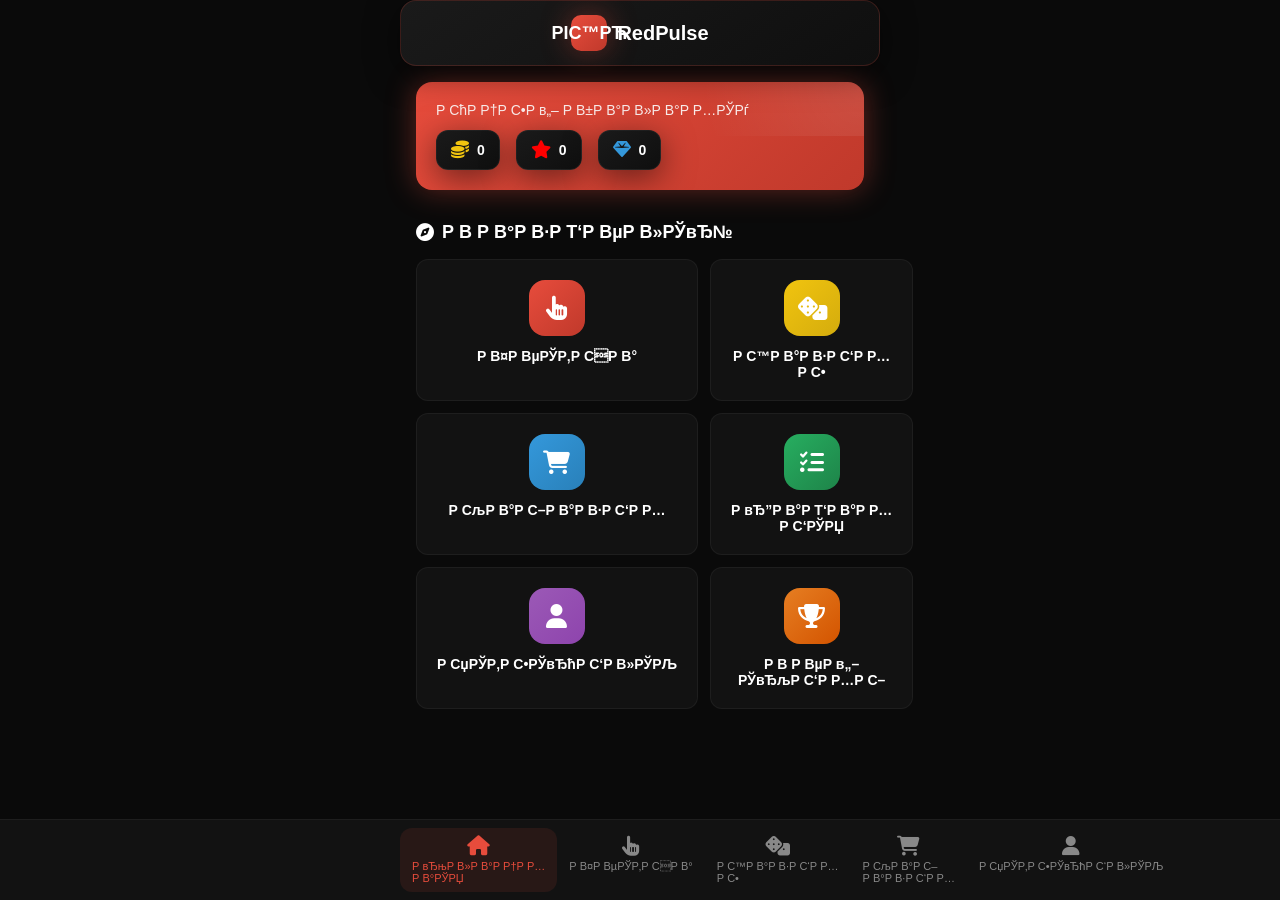
<file: webapp/index_bak.html>
﻿<!DOCTYPE html>
<html lang="ru">
<head>
    <meta charset="UTF-8">
    <meta name="viewport" content="width=device-width, initial-scale=1.0, maximum-scale=1.0, user-scalable=no">
    <meta name="theme-color" content="#e74c3c">
    <title>Red Pulse | Mini App</title>
    <script src="https://telegram.org/js/telegram-web-app.js"></script>
    <link rel="stylesheet" href="https://cdnjs.cloudflare.com/ajax/libs/font-awesome/6.4.0/css/all.min.css">
    <style>
        :root {
            --primary: #e74c3c;
            --primary-dark: #c0392b;
            --primary-light: #ff6b6b;
            --bg-dark: #0f0f0f;
            --bg-card: #1a1a1a;
            --bg-card-hover: #252525;
            --text-primary: #ffffff;
            --text-secondary: #a0a0a0;
            --success: #27ae60;
            --warning: #f39c12;
            --gold: #f1c40f;
            --crystal: #3498db;
            --gradient-primary: linear-gradient(135deg, #e74c3c 0%, #c0392b 100%);
            --gradient-gold: linear-gradient(135deg, #f1c40f 0%, #d4ac0d 100%);
            --gradient-crystal: linear-gradient(135deg, #3498db 0%, #2980b9 100%);
            --shadow-card: 0 8px 32px rgba(0, 0, 0, 0.4);
            --shadow-glow: 0 0 20px rgba(231, 76, 60, 0.3);
            --border-radius: 16px;
            --border-radius-sm: 12px;
            --border-radius-lg: 24px;
        }

        * {
            margin: 0;
            padding: 0;
            box-sizing: border-box;
            -webkit-tap-highlight-color: transparent;
        }

        body {
            font-family: 'Segoe UI', -apple-system, BlinkMacSystemFont, Roboto, sans-serif;
            background: var(--bg-dark);
            color: var(--text-primary);
            min-height: 100vh;
            overflow-x: hidden;
            padding-bottom: 100px;
        }

        .app {
            max-width: 480px;
            margin: 0 auto;
            position: relative;
        }

        /* Header */
        .header {
            background: var(--bg-card);
            padding: 16px 20px;
            position: sticky;
            top: 0;
            z-index: 100;
            border-bottom: 1px solid rgba(255, 255, 255, 0.05);
            backdrop-filter: blur(10px);
        }

        .header-content {
            display: flex;
            justify-content: center;
            align-items: center;
            max-width: 480px;
            margin: 0 auto;
        }

        .logo-centered {
            display: flex;
            align-items: center;
            gap: 10px;
            font-size: 20px;
            font-weight: 700;
        }

        .logo {
            display: flex;
            align-items: center;
            gap: 10px;
            font-size: 20px;
            font-weight: 700;
        }

        .logo-icon {
            width: 36px;
            height: 36px;
            background: var(--gradient-primary);
            border-radius: 10px;
            display: flex;
            align-items: center;
            justify-content: center;
            font-size: 18px;
            box-shadow: var(--shadow-glow);
        }

        .user-avatar {
            width: 40px;
            height: 40px;
            background: var(--gradient-primary);
            border-radius: 12px;
            display: flex;
            align-items: center;
            justify-content: center;
            font-size: 18px;
            cursor: pointer;
            transition: transform 0.2s;
        }

        .user-avatar:active {
            transform: scale(0.95);
        }

        /* Balance Card */
        .balance-card {
            background: var(--gradient-primary);
            margin: 16px;
            padding: 20px;
            border-radius: var(--border-radius-lg);
            box-shadow: var(--shadow-glow);
            position: relative;
            overflow: hidden;
        }

        .balance-card::before {
            content: '';
            position: absolute;
            top: -50%;
            right: -50%;
            width: 100%;
            height: 100%;
            background: radial-gradient(circle, rgba(255,255,255,0.1) 0%, transparent 70%);
        }

        .balance-title {
            font-size: 14px;
            opacity: 0.9;
            margin-bottom: 12px;
        }

        .balance-main {
            display: flex;
            gap: 16px;
            flex-wrap: wrap;
        }

        .balance-item {
            display: flex;
            align-items: center;
            gap: 8px;
            background: rgba(255, 255, 255, 0.1);
            padding: 10px 16px;
            border-radius: var(--border-radius-sm);
            backdrop-filter: blur(10px);
        }

        .balance-item i {
            font-size: 20px;
        }

        .balance-item .amount {
            font-size: 18px;
            font-weight: 700;
            transition: all 0.4s cubic-bezier(0.175, 0.885, 0.32, 1.275);
        }

        .balance-item .amount.updating {
            animation: balancePulse 0.5s ease;
        }

        .balance-item .amount.increased {
            color: #2ecc71 !important;
            text-shadow: 0 0 20px rgba(46, 204, 113, 0.8);
            transform: scale(1.15);
        }

        @keyframes balancePulse {
            0% { transform: scale(1); }
            50% { transform: scale(1.2); }
            100% { transform: scale(1); }
        }

        .coins { color: var(--gold); }
        .stars { color: #fff; }
        .crystals { color: var(--crystal); }

        /* Р ВР Р…Р Т‘Р С‘Р С”Р В°РЎвЂљР С•РЎР‚ Р С•Р В±Р Р…Р С•Р Р†Р В»Р ВµР Р…Р С‘РЎРЏ Р В±Р В°Р В»Р В°Р Р…РЎРѓР В° */
        .balance-refresh-indicator {
            position: absolute;
            top: 10px;
            right: 10px;
            font-size: 12px;
            color: rgba(255, 255, 255, 0.5);
            transition: opacity 0.3s;
        }

        .balance-refresh-indicator.refreshing {
            animation: refreshSpin 1s linear infinite;
            color: rgba(255, 255, 255, 0.9);
        }

        @keyframes refreshSpin {
            from { transform: rotate(0deg); }
            to { transform: rotate(360deg); }
        }

        /* Navigation */
        .nav-bar {
            position: fixed;
            bottom: 0;
            left: 0;
            right: 0;
            background: var(--bg-card);
            border-top: 1px solid rgba(255, 255, 255, 0.05);
            padding: 8px 16px;
            padding-bottom: max(8px, env(safe-area-inset-bottom));
            z-index: 1000;
        }

        .nav-content {
            display: flex;
            justify-content: space-around;
            max-width: 480px;
            margin: 0 auto;
        }

        .nav-item {
            display: flex;
            flex-direction: column;
            align-items: center;
            gap: 4px;
            padding: 8px 12px;
            border-radius: var(--border-radius-sm);
            cursor: pointer;
            transition: all 0.2s;
            color: var(--text-secondary);
            font-size: 11px;
        }

        .nav-item i {
            font-size: 20px;
        }

        .nav-item.active {
            color: var(--primary);
            background: rgba(231, 76, 60, 0.1);
        }

        .nav-item:active {
            transform: scale(0.95);
        }

        /* Pages */
        .page {
            display: none;
            padding: 16px;
            padding-bottom: 100px;
            animation: fadeIn 0.3s ease;
        }

        .page.active {
            display: block;
        }

        @keyframes fadeIn {
            from { opacity: 0; transform: translateY(10px); }
            to { opacity: 1; transform: translateY(0); }
        }

        /* Section Title */
        .section-title {
            font-size: 18px;
            font-weight: 700;
            margin-bottom: 16px;
            display: flex;
            align-items: center;
            gap: 8px;
        }

        /* Cards Grid */
        .cards-grid {
            display: grid;
            grid-template-columns: repeat(2, 1fr);
            gap: 12px;
        }

        .action-card {
            background: var(--bg-card);
            padding: 20px;
            border-radius: var(--border-radius);
            cursor: pointer;
            transition: all 0.3s;
            border: 1px solid rgba(255, 255, 255, 0.05);
            display: flex;
            flex-direction: column;
            align-items: center;
            gap: 12px;
        }

        .action-card:active {
            transform: scale(0.98);
            background: var(--bg-card-hover);
        }

        .action-card-icon {
            width: 56px;
            height: 56px;
            border-radius: 16px;
            display: flex;
            align-items: center;
            justify-content: center;
            font-size: 24px;
        }

        .action-card-icon.clicker { background: var(--gradient-primary); }
        .action-card-icon.casino { background: var(--gradient-gold); }
        .action-card-icon.shop { background: var(--gradient-crystal); }
        .action-card-icon.tasks { background: linear-gradient(135deg, #27ae60 0%, #1e8449 100%); }
        .action-card-icon.profile { background: linear-gradient(135deg, #9b59b6 0%, #8e44ad 100%); }
        .action-card-icon.rating { background: linear-gradient(135deg, #e67e22 0%, #d35400 100%); }

        .action-card-name {
            font-size: 14px;
            font-weight: 600;
            text-align: center;
        }

        /* Clicker Page */
        .clicker-container {
            display: flex;
            flex-direction: column;
            align-items: center;
            gap: 24px;
            padding: 20px 0;
        }

        #clicker.page {
            padding-bottom: 120px;
        }

        #clicker.page .header {
            position: static;
            margin-bottom: 12px;
        }

        #clicker.page:not(.active) {
            display: none !important;
        }

        #clicker.page.active {
            display: block !important;
        }

        /* Farm Info Modal */
        .farm-info-modal {
            position: fixed;
            bottom: calc(80px + env(safe-area-inset-bottom));
            left: 50%;
            transform: translateX(-50%) translateY(20px);
            background: rgba(20, 20, 20, 0.95);
            color: white;
            padding: 16px 24px;
            border-radius: 16px;
            display: none;
            align-items: center;
            gap: 12px;
            z-index: 9998;
            box-shadow: 0 8px 32px rgba(0, 0, 0, 0.5);
            backdrop-filter: blur(10px);
            border: 1px solid rgba(255, 255, 255, 0.1);
            max-width: 90%;
            opacity: 0;
            transition: all 0.3s;
        }

        .farm-info-modal.show {
            opacity: 1;
            transform: translateX(-50%) translateY(0);
        }

        .farm-info-icon {
            font-size: 24px;
            color: var(--primary);
        }

        .farm-info-text {
            font-size: 14px;
            line-height: 1.4;
        }

        .farm-info-close {
            background: rgba(255, 255, 255, 0.1);
            border: none;
            color: white;
            width: 24px;
            height: 24px;
            border-radius: 50%;
            cursor: pointer;
            display: flex;
            align-items: center;
            justify-content: center;
            font-size: 16px;
            flex-shrink: 0;
        }

        .clicker-stats {
            display: flex;
            gap: 20px;
            width: 100%;
            justify-content: center;
        }

        .stat-box {
            background: var(--bg-card);
            padding: 12px 20px;
            border-radius: var(--border-radius-sm);
            text-align: center;
            min-width: 100px;
        }

        .stat-label {
            font-size: 12px;
            color: var(--text-secondary);
            margin-bottom: 4px;
        }

        .stat-value {
            font-size: 20px;
            font-weight: 700;
        }

        .click-btn {
            width: 240px;
            height: 240px;
            border-radius: 50%;
            background: var(--gradient-primary);
            border: 6px solid rgba(255, 255, 255, 0.1);
            cursor: pointer;
            display: flex;
            align-items: center;
            justify-content: center;
            font-size: 64px;
            color: white;
            box-shadow: 0 20px 60px rgba(231, 76, 60, 0.4), inset 0 -10px 40px rgba(0, 0, 0, 0.3);
            transition: all 0.1s;
            user-select: none;
            -webkit-user-select: none;
            position: relative;
            overflow: hidden;
        }

        .click-btn::before {
            content: '';
            position: absolute;
            top: -50%;
            left: -50%;
            width: 200%;
            height: 200%;
            background: radial-gradient(circle, rgba(255,255,255,0.2) 0%, transparent 70%);
            opacity: 0;
            transition: opacity 0.3s;
        }

        .click-btn:active {
            transform: scale(0.95) translateY(5px);
            box-shadow: 0 10px 30px rgba(231, 76, 60, 0.5), inset 0 -5px 20px rgba(0, 0, 0, 0.4);
        }

        .click-btn:active::before {
            opacity: 1;
        }

        .energy-bar-container {
            width: 100%;
            max-width: 320px;
            background: var(--bg-card);
            padding: 16px;
            border-radius: var(--border-radius);
        }

        .energy-header {
            display: flex;
            justify-content: space-between;
            margin-bottom: 8px;
            font-size: 14px;
        }

        .energy-bar {
            width: 100%;
            height: 20px;
            background: var(--bg-dark);
            border-radius: 10px;
            overflow: hidden;
        }

        .energy-fill {
            height: 100%;
            background: var(--gradient-primary);
            border-radius: 10px;
            transition: width 0.3s ease;
            position: relative;
        }

        .energy-fill::after {
            content: '';
            position: absolute;
            top: 0;
            left: 0;
            right: 0;
            bottom: 0;
            background: linear-gradient(90deg, transparent, rgba(255,255,255,0.2), transparent);
            animation: shimmer 2s infinite;
        }

        @keyframes shimmer {
            0% { transform: translateX(-100%); }
            100% { transform: translateX(100%); }
        }

        /* Boosts Panel */
        .boosts-panel {
            width: 100%;
            background: var(--bg-card);
            padding: 16px;
            border-radius: var(--border-radius);
            margin-top: 16px;
        }

        .boosts-title {
            font-size: 16px;
            font-weight: 700;
            margin-bottom: 12px;
            display: flex;
            align-items: center;
            gap: 8px;
        }

        .boosts-grid {
            display: grid;
            grid-template-columns: repeat(2, 1fr);
            gap: 12px;
        }

        .boost-item {
            background: var(--bg-dark);
            padding: 14px;
            border-radius: var(--border-radius-sm);
            cursor: pointer;
            transition: all 0.3s;
            border: 1px solid rgba(255, 255, 255, 0.05);
            text-align: center;
        }

        .boost-item:active {
            transform: scale(0.98);
            border-color: var(--primary);
        }

        .boost-icon {
            font-size: 28px;
            margin-bottom: 8px;
        }

        .boost-name {
            font-size: 13px;
            font-weight: 600;
            margin-bottom: 4px;
        }

        .boost-price {
            font-size: 12px;
            color: var(--primary);
            font-weight: 700;
        }

        /* Casino Games */
        .casino-games {
            display: grid;
            grid-template-columns: 1fr;
            gap: 16px;
        }

        .game-card {
            background: var(--bg-card);
            padding: 20px;
            border-radius: var(--border-radius);
            border: 1px solid rgba(255, 255, 255, 0.05);
            cursor: pointer;
            transition: all 0.3s;
        }

        .game-card:active {
            transform: scale(0.98);
            background: var(--bg-card-hover);
        }

        .game-card-header {
            display: flex;
            align-items: center;
            gap: 16px;
            margin-bottom: 12px;
        }

        .game-card-icon {
            width: 50px;
            height: 50px;
            border-radius: 14px;
            display: flex;
            align-items: center;
            justify-content: center;
            font-size: 24px;
        }

        .game-card-icon.dice { background: var(--gradient-gold); }
        .game-card-icon.slots { background: var(--gradient-primary); }
        .game-card-icon.bj { background: linear-gradient(135deg, #2c3e50 0%, #1a252f 100%); }
        .game-card-icon.coin { background: linear-gradient(135deg, #f1c40f 0%, #d4ac0d 100%); }
        .game-card-icon.wheel { background: linear-gradient(135deg, #9b59b6 0%, #8e44ad 100%); }

        /* Casino Game Styles */
        .casino-balance {
            background: rgba(241, 196, 15, 0.1);
            padding: 12px;
            border-radius: 12px;
            text-align: center;
            font-size: 16px;
            font-weight: 700;
            margin-bottom: 16px;
            border: 1px solid rgba(241, 196, 15, 0.3);
        }

        .bet-input {
            margin-bottom: 16px;
        }

        .bet-input label {
            display: block;
            margin-bottom: 8px;
            font-size: 14px;
            color: var(--text-secondary);
        }

        .bet-input input {
            width: 100%;
            padding: 12px;
            background: var(--bg-dark);
            border: 1px solid rgba(255, 255, 255, 0.1);
            border-radius: 12px;
            color: white;
            font-size: 16px;
            font-weight: 700;
        }

        .game-action-btn {
            width: 100%;
            padding: 14px;
            background: var(--gradient-primary);
            border: none;
            border-radius: 12px;
            color: white;
            font-size: 16px;
            font-weight: 700;
            cursor: pointer;
            margin-top: 16px;
            transition: all 0.3s;
        }

        .game-action-btn:active { transform: scale(0.98); }
        .game-action-btn:disabled { opacity: 0.5; cursor: not-allowed; }
        .game-action-btn.secondary { background: linear-gradient(135deg, #27ae60, #1e8449); }
        .game-action-btn.danger { background: linear-gradient(135deg, #e74c3c, #c0392b); }

        /* Coin Game */
        .coin-choice {
            display: grid;
            grid-template-columns: repeat(2, 1fr);
            gap: 12px;
            margin-bottom: 16px;
        }

        .coin-btn {
            background: var(--bg-dark);
            border: 2px solid rgba(255, 255, 255, 0.1);
            padding: 16px;
            border-radius: 12px;
            cursor: pointer;
            display: flex;
            flex-direction: column;
            align-items: center;
            gap: 8px;
            transition: all 0.3s;
        }

        .coin-btn.selected {
            border-color: var(--primary);
            background: rgba(231, 76, 60, 0.1);
        }

        .coin-icon { font-size: 32px; }
        .coin-btn span { font-size: 14px; font-weight: 600; }

        .coin-display {
            width: 120px;
            height: 120px;
            margin: 20px auto;
            position: relative;
            perspective: 1000px;
        }

        .coin-inner {
            width: 100%;
            height: 100%;
            background: linear-gradient(135deg, #f1c40f, #d4ac0d);
            border-radius: 50%;
            display: flex;
            align-items: center;
            justify-content: center;
            font-size: 48px;
            box-shadow: 0 4px 20px rgba(241, 196, 15, 0.5);
            animation: coin-spin 0.5s ease-in-out;
        }

        @keyframes coin-spin {
            0% { transform: rotateY(0deg); }
            100% { transform: rotateY(1800deg); }
        }

        /* Dice Game */
        .dice-display {
            display: flex;
            justify-content: center;
            gap: 20px;
            margin: 20px 0;
        }

        .die {
            width: 80px;
            height: 80px;
            background: var(--bg-card);
            border: 2px solid rgba(255, 255, 255, 0.1);
            border-radius: 16px;
            display: flex;
            align-items: center;
            justify-content: center;
            font-size: 48px;
            box-shadow: 0 4px 20px rgba(0, 0, 0, 0.3);
        }

        .dice-info {
            background: rgba(243, 156, 18, 0.1);
            padding: 12px;
            border-radius: 12px;
            margin-bottom: 16px;
            border: 1px solid rgba(243, 156, 18, 0.3);
        }

        .dice-info p { margin: 4px 0; font-size: 13px; }
        .dice-info .warning { color: #e74c3c; font-weight: 600; }

        .dice-buttons {
            display: grid;
            grid-template-columns: repeat(3, 1fr);
            gap: 8px;
        }

        .dice-buttons .game-action-btn { margin-top: 0; }

        /* Slots Game */
        .modal-wide { max-width: 500px; }

        .slots-machine {
            background: var(--bg-dark);
            padding: 20px;
            border-radius: 16px;
            margin: 16px 0;
            border: 2px solid rgba(231, 76, 60, 0.3);
        }

        .slots-row {
            display: flex;
            justify-content: center;
            gap: 12px;
        }

        .slot-reel {
            width: 80px;
            height: 100px;
            background: var(--bg-card);
            border: 2px solid rgba(255, 255, 255, 0.1);
            border-radius: 12px;
            display: flex;
            align-items: center;
            justify-content: center;
            font-size: 48px;
            box-shadow: 0 4px 20px rgba(0, 0, 0, 0.3);
        }

        .slots-paytable {
            background: var(--bg-dark);
            padding: 12px;
            border-radius: 12px;
            margin: 16px 0;
        }

        .slots-paytable h4 {
            font-size: 14px;
            margin-bottom: 8px;
            color: var(--text-secondary);
        }

        .paytable-row {
            display: flex;
            justify-content: space-between;
            padding: 4px 8px;
            font-size: 13px;
        }

        .paytable-row:nth-child(odd) { background: rgba(255, 255, 255, 0.05); }

        /* Wheel Game */
        .wheel-bets { margin-bottom: 16px; }
        .wheel-bets p { margin-bottom: 12px; font-size: 14px; color: var(--text-secondary); }

        .wheel-options {
            display: grid;
            grid-template-columns: repeat(5, 1fr);
            gap: 8px;
            margin-bottom: 16px;
        }

        .wheel-option {
            background: var(--bg-dark);
            border: 2px solid rgba(255, 255, 255, 0.1);
            padding: 12px 8px;
            border-radius: 12px;
            cursor: pointer;
            display: flex;
            flex-direction: column;
            align-items: center;
            gap: 4px;
            transition: all 0.3s;
        }

        .wheel-option.selected {
            border-color: var(--primary);
            background: rgba(231, 76, 60, 0.1);
        }

        .wheel-option.jackpot {
            border-color: #f1c40f;
            background: rgba(241, 196, 15, 0.1);
        }

        .wheel-option .mult {
            font-size: 18px;
            font-weight: 800;
            color: var(--primary);
        }

        .wheel-option.jackpot .mult { color: #f1c40f; }
        .wheel-option .count { font-size: 10px; color: var(--text-secondary); }

        .wheel-display {
            position: relative;
            width: 200px;
            height: 200px;
            margin: 20px auto;
        }

        .wheel-pointer {
            position: absolute;
            top: -10px;
            left: 50%;
            transform: translateX(-50%);
            font-size: 24px;
            color: var(--primary);
            z-index: 10;
        }

        .wheel-circle {
            width: 100%;
            height: 100%;
            border-radius: 50%;
            border: 4px solid rgba(255, 255, 255, 0.1);
            position: relative;
            transition: transform 3s cubic-bezier(0.17, 0.67, 0.12, 0.99);
            overflow: hidden;
            background: conic-gradient(
                #e74c3c 0deg 24deg,
                #3498db 24deg 48deg,
                #27ae60 48deg 72deg,
                #e74c3c 72deg 96deg,
                #f39c12 96deg 120deg,
                #3498db 120deg 144deg,
                #e74c3c 144deg 168deg,
                #27ae60 168deg 192deg,
                #e74c3c 192deg 216deg,
                #3498db 216deg 240deg,
                #f1c40f 240deg 264deg,
                #e74c3c 264deg 288deg,
                #27ae60 288deg 312deg,
                #e74c3c 312deg 336deg,
                #f39c12 336deg 360deg
            );
        }

        .wheel-segment {
            position: absolute;
            width: 20px;
            height: 50%;
            left: calc(50% - 10px);
            top: 0;
            transform-origin: bottom center;
            transform: rotate(calc(var(--i) * (360deg / 15)));
            display: flex;
            justify-content: center;
            padding-top: 10px;
            font-size: 14px;
            font-weight: 700;
            color: white;
            text-shadow: 0 1px 3px rgba(0, 0, 0, 0.8);
        }

        .game-card-desc {
            font-size: 13px;
            color: var(--text-secondary);
            margin-bottom: 12px;
        }

        .game-card-btn {
            background: var(--gradient-primary);
            border: none;
            color: white;
            padding: 10px 20px;
            border-radius: var(--border-radius-sm);
            font-size: 14px;
            font-weight: 600;
            cursor: pointer;
            width: 100%;
        }

        /* Shop */
        .shop-categories {
            display: flex;
            gap: 8px;
            overflow-x: auto;
            padding-bottom: 8px;
            margin-bottom: 16px;
            scrollbar-width: none;
        }

        .shop-categories::-webkit-scrollbar {
            display: none;
        }

        .shop-category {
            background: var(--bg-card);
            padding: 10px 20px;
            border-radius: 20px;
            white-space: nowrap;
            cursor: pointer;
            transition: all 0.3s;
            border: 1px solid rgba(255, 255, 255, 0.05);
            font-size: 14px;
            font-weight: 600;
        }

        .shop-category.active {
            background: var(--gradient-primary);
            border-color: transparent;
        }

        .shop-items-grid {
            display: grid;
            grid-template-columns: repeat(2, 1fr);
            gap: 12px;
        }

        .shop-item {
            background: var(--bg-card);
            padding: 16px;
            border-radius: var(--border-radius);
            border: 1px solid rgba(255, 255, 255, 0.05);
            cursor: pointer;
            transition: all 0.3s;
            text-align: center;
        }

        .shop-item:active {
            transform: scale(0.98);
            border-color: var(--primary);
        }

        .shop-item-icon {
            font-size: 40px;
            margin-bottom: 10px;
        }

        .shop-item-name {
            font-size: 14px;
            font-weight: 600;
            margin-bottom: 6px;
        }

        .shop-item-price {
            font-size: 13px;
            color: var(--primary);
            font-weight: 700;
        }

        /* Tasks */
        .tasks-list {
            display: flex;
            flex-direction: column;
            gap: 12px;
        }

        .task-item {
            background: var(--bg-card);
            padding: 16px;
            border-radius: var(--border-radius);
            border: 1px solid rgba(255, 255, 255, 0.05);
            display: flex;
            justify-content: space-between;
            align-items: center;
        }

        .task-info {
            flex: 1;
        }

        .task-title {
            font-size: 15px;
            font-weight: 600;
            margin-bottom: 4px;
        }

        .task-reward {
            font-size: 13px;
            color: var(--success);
            font-weight: 600;
        }

        .task-btn {
            background: var(--gradient-primary);
            border: none;
            color: white;
            padding: 8px 16px;
            border-radius: var(--border-radius-sm);
            font-size: 13px;
            font-weight: 600;
            cursor: pointer;
        }

        .task-btn.completed {
            background: var(--bg-dark);
            color: var(--text-secondary);
        }

        /* Profile */
        .profile-header {
            background: var(--bg-card);
            padding: 24px;
            border-radius: var(--border-radius);
            text-align: center;
            margin-bottom: 16px;
        }

        .profile-avatar {
            width: 80px;
            height: 80px;
            background: var(--gradient-primary);
            border-radius: 20px;
            display: flex;
            align-items: center;
            justify-content: center;
            font-size: 36px;
            margin: 0 auto 16px;
            box-shadow: var(--shadow-glow);
        }

        .profile-name {
            font-size: 20px;
            font-weight: 700;
            margin-bottom: 4px;
        }

        .profile-username {
            font-size: 14px;
            color: var(--text-secondary);
            margin-bottom: 16px;
        }

        .profile-stats-grid {
            display: grid;
            grid-template-columns: repeat(3, 1fr);
            gap: 12px;
        }

        .profile-stat {
            background: var(--bg-dark);
            padding: 12px;
            border-radius: var(--border-radius-sm);
        }

        .profile-stat-value {
            font-size: 18px;
            font-weight: 700;
            color: var(--primary);
        }

        .profile-stat-label {
            font-size: 11px;
            color: var(--text-secondary);
            margin-top: 4px;
        }

        .profile-details {
            background: var(--bg-card);
            padding: 16px;
            border-radius: var(--border-radius);
        }

        .profile-detail-item {
            display: flex;
            justify-content: space-between;
            padding: 12px 0;
            border-bottom: 1px solid rgba(255, 255, 255, 0.05);
        }

        .profile-detail-item:last-child {
            border-bottom: none;
        }

        .profile-detail-label {
            color: var(--text-secondary);
            font-size: 14px;
        }

        .profile-detail-value {
            font-weight: 600;
        }

        /* Modal */
        .modal-overlay {
            position: fixed;
            top: 0;
            left: 0;
            right: 0;
            bottom: 0;
            background: rgba(0, 0, 0, 0.8);
            display: none;
            align-items: center;
            justify-content: center;
            z-index: 2000;
            padding: 20px;
            overflow-y: auto;
        }

        .modal-overlay.active {
            display: flex;
        }

        .modal {
            background: var(--bg-card);
            border-radius: var(--border-radius-lg);
            padding: 24px;
            max-width: 360px;
            width: 100%;
            max-height: 80vh;
            overflow-y: auto;
            animation: modalIn 0.3s ease;
        }

        .modal-overlay::-webkit-scrollbar,
        .modal::-webkit-scrollbar {
            width: 0px;
            height: 0px;
        }

        .modal-overlay::-webkit-scrollbar-track,
        .modal::-webkit-scrollbar-track {
            background: transparent;
        }

        .modal-overlay::-webkit-scrollbar-thumb,
        .modal::-webkit-scrollbar-thumb {
            background: transparent;
        }

        @keyframes modalIn {
            from { opacity: 0; transform: scale(0.9); }
            to { opacity: 1; transform: scale(1); }
        }

        .modal-title {
            font-size: 20px;
            font-weight: 700;
            margin-bottom: 16px;
            text-align: center;
        }

        .modal-body {
            margin-bottom: 20px;
        }

        .modal-buttons {
            display: flex;
            gap: 12px;
        }

        .modal-btn {
            flex: 1;
            padding: 14px;
            border: none;
            border-radius: var(--border-radius-sm);
            font-size: 15px;
            font-weight: 600;
            cursor: pointer;
            transition: all 0.2s;
        }

        .modal-btn-primary {
            background: var(--gradient-primary);
            color: white;
        }

        .modal-btn-secondary {
            background: var(--bg-dark);
            color: var(--text-primary);
        }

        .modal-btn:active {
            transform: scale(0.98);
        }

        /* Toast Notification */
        .toast {
            position: fixed;
            top: 20px;
            left: 50%;
            transform: translateX(-50%) translateY(-100px);
            background: var(--bg-card);
            padding: 14px 24px;
            border-radius: 50px;
            box-shadow: var(--shadow-card);
            z-index: 3000;
            transition: transform 0.3s ease;
            display: flex;
            align-items: center;
            gap: 10px;
            border: 1px solid rgba(255, 255, 255, 0.1);
        }

        .toast.show {
            transform: translateX(-50%) translateY(0);
        }

        .toast.success {
            border-color: var(--success);
        }

        .toast.error {
            border-color: var(--primary);
        }

        .toast-icon {
            font-size: 18px;
        }

        .toast.success .toast-icon { color: var(--success); }
        .toast.error .toast-icon { color: var(--primary); }

        /* Loading */
        .loading {
            display: flex;
            align-items: center;
            justify-content: center;
            padding: 40px;
        }

        .spinner {
            width: 40px;
            height: 40px;
            border: 4px solid var(--bg-card);
            border-top-color: var(--primary);
            border-radius: 50%;
            animation: spin 1s linear infinite;
        }

        @keyframes spin {
            to { transform: rotate(360deg); }
        }

        /* Bet buttons */
        .bet-buttons {
            display: grid;
            grid-template-columns: repeat(3, 1fr);
            gap: 8px;
            margin: 16px 0;
        }

        .bet-btn {
            background: var(--bg-dark);
            border: 1px solid rgba(255, 255, 255, 0.1);
            color: white;
            padding: 12px;
            border-radius: var(--border-radius-sm);
            font-size: 14px;
            font-weight: 600;
            cursor: pointer;
            transition: all 0.2s;
        }

        .bet-btn:active {
            transform: scale(0.95);
            background: var(--primary);
            border-color: var(--primary);
        }

        .bet-btn.active {
            background: var(--primary);
            border-color: var(--primary);
        }

        /* Game result */
        .game-result {
            text-align: center;
            padding: 20px;
            background: var(--bg-dark);
            border-radius: var(--border-radius);
            margin-top: 16px;
        }

        .game-result-icon {
            font-size: 48px;
            margin-bottom: 12px;
        }

        .game-result-text {
            font-size: 18px;
            font-weight: 700;
            margin-bottom: 8px;
        }

        .game-result-amount {
            font-size: 24px;
            font-weight: 700;
        }

        .game-result-amount.win { color: var(--success); }
        .game-result-amount.lose { color: var(--primary); }

        /* Hidden */
        .hidden { display: none !important; }

        /* PulseFarm Game Styles */
        .pf-app {
            position: fixed;
            top: 0;
            left: 0;
            right: 0;
            bottom: 0;
            background: #0a0a0a;
            color: #ffffff;
            font-family: 'Segoe UI', -apple-system, BlinkMacSystemFont, Roboto, sans-serif;
            overflow-y: auto;
            overflow-x: hidden;
            padding: 12px;
            padding-bottom: 80px;
            z-index: 999;
            display: none !important;
        }

        #clicker.page.active .pf-app {
            display: block !important;
        }

        .pf-app * {
            margin: 0;
            padding: 0;
            box-sizing: border-box;
            -webkit-tap-highlight-color: transparent;
            user-select: none;
        }

        .pf-header {
            display: flex;
            justify-content: space-between;
            align-items: center;
            margin-bottom: 12px;
            padding: 14px 18px;
            background: linear-gradient(145deg, #121212, #0a0a0a);
            border-radius: 16px;
            border: 1px solid rgba(231, 76, 60, 0.2);
            box-shadow: 0 8px 32px rgba(0, 0, 0, 0.5);
        }

        .pf-logo {
            display: flex;
            align-items: center;
            gap: 10px;
            font-size: 18px;
            font-weight: 700;
            letter-spacing: 0.5px;
        }

        .pf-logo-icon {
            width: 36px;
            height: 36px;
            background: linear-gradient(135deg, #e74c3c 0%, #c0392b 100%);
            border-radius: 10px;
            display: flex;
            align-items: center;
            justify-content: center;
            font-size: 18px;
            box-shadow: 0 0 30px rgba(231, 76, 60, 0.4);
        }

        .pf-version {
            font-size: 11px;
            color: #888888;
            background: rgba(231, 76, 60, 0.1);
            padding: 4px 10px;
            border-radius: 20px;
        }

        .pf-balance {
            display: grid;
            grid-template-columns: repeat(3, 1fr);
            gap: 8px;
            margin-bottom: 12px;
        }

        .pf-balance-item {
            background: linear-gradient(145deg, #121212, #0a0a0a);
            padding: 10px 14px;
            border-radius: 12px;
            display: flex;
            align-items: center;
            gap: 8px;
            border: 1px solid rgba(255, 255, 255, 0.06);
            box-shadow: 0 8px 32px rgba(0, 0, 0, 0.5);
        }

        .pf-balance-item i { font-size: 18px; }
        .pf-balance-item .amount { font-weight: 700; font-size: 14px; }
        .pf-coins { color: #f1c40f; }
        .pf-crystals { color: #3498db; }
        .pf-stars { color: #ff0000; }

        .pf-xp-container {
            background: linear-gradient(145deg, #121212, #0a0a0a);
            padding: 12px 16px;
            border-radius: 16px;
            margin-bottom: 12px;
            border: 1px solid rgba(231, 76, 60, 0.15);
            box-shadow: 0 8px 32px rgba(0, 0, 0, 0.5);
        }

        .pf-xp-header {
            display: flex;
            justify-content: space-between;
            align-items: center;
            margin-bottom: 8px;
        }

        .pf-xp-level {
            font-size: 14px;
            font-weight: 700;
            display: flex;
            align-items: center;
            gap: 8px;
        }

        .pf-xp-level-badge {
            background: linear-gradient(135deg, #e74c3c 0%, #c0392b 100%);
            padding: 3px 10px;
            border-radius: 20px;
            font-size: 12px;
        }

        .pf-xp-next { font-size: 11px; color: #888888; }

        .pf-xp-bar {
            width: 100%;
            height: 10px;
            background: #0a0a0a;
            border-radius: 5px;
            overflow: hidden;
            position: relative;
        }

        .pf-xp-fill {
            height: 100%;
            background: linear-gradient(135deg, #e74c3c 0%, #c0392b 100%);
            border-radius: 5px;
            transition: width 0.5s ease;
            position: relative;
        }

        .pf-xp-fill::after {
            content: '';
            position: absolute;
            top: 0; left: 0; right: 0; bottom: 0;
            background: linear-gradient(90deg, transparent, rgba(255,255,255,0.2), transparent);
            animation: pf-xp-shimmer 2s infinite;
        }

        @keyframes pf-xp-shimmer {
            0% { transform: translateX(-100%); }
            100% { transform: translateX(100%); }
        }

        .pf-core-section {
            background: linear-gradient(145deg, #121212, #0a0a0a);
            padding: 16px;
            border-radius: 16px;
            margin-bottom: 12px;
            border: 1px solid rgba(231, 76, 60, 0.2);
            border-bottom: none;
            border-radius: 16px 16px 0 0;
            box-shadow: 0 8px 32px rgba(0, 0, 0, 0.5);
        }

        .pf-core-content {
            display: flex;
            align-items: center;
            justify-content: space-between;
            gap: 16px;
        }

        .pf-core-info { flex: 1; }

        .pf-core-title {
            font-size: 15px;
            font-weight: 700;
            margin-bottom: 10px;
            display: flex;
            align-items: center;
            gap: 8px;
        }

        .pf-stats-row {
            display: grid;
            grid-template-columns: repeat(2, 1fr);
            gap: 10px;
        }

        .pf-stat-item {
            background: rgba(0, 0, 0, 0.3);
            padding: 10px;
            border-radius: 12px;
            text-align: center;
            border: 1px solid rgba(255, 255, 255, 0.05);
        }

        .pf-stat-label {
            font-size: 10px;
            color: #888888;
            margin-bottom: 6px;
            text-transform: uppercase;
            letter-spacing: 0.5px;
        }

        .pf-stat-value { font-size: 16px; font-weight: 700; }

        .pf-temp-bar {
            width: 100%;
            height: 6px;
            background: #0a0a0a;
            border-radius: 3px;
            overflow: hidden;
            margin-top: 6px;
        }

        .pf-temp-fill {
            height: 100%;
            background: linear-gradient(90deg, #27ae60 0%, #f39c12 50%, #e74c3c 100%);
            border-radius: 3px;
            transition: width 0.3s ease;
            position: relative;
        }

        .pf-temp-fill::after {
            content: '';
            position: absolute;
            top: 0; left: 0; right: 0; bottom: 0;
            background: linear-gradient(90deg, transparent, rgba(255,255,255,0.15), transparent);
            animation: pf-heat-shimmer 2s infinite;
        }

        @keyframes pf-heat-shimmer {
            0% { transform: translateX(-100%); }
            100% { transform: translateX(100%); }
        }

        .pf-core-btn-wrapper { position: relative; }

        .pf-core-btn {
            width: 74px;
            height: 74px;
            border-radius: 50%;
            background: linear-gradient(135deg, #e74c3c 0%, #c0392b 100%);
            border: 3px solid rgba(255, 255, 255, 0.15);
            cursor: pointer;
            display: flex;
            align-items: center;
            justify-content: center;
            font-size: 30px;
            color: white;
            box-shadow: 0 0 40px rgba(231, 76, 60, 0.5), inset 0 4px 10px rgba(255,255,255,0.2);
            transition: all 0.3s cubic-bezier(0.4, 0, 0.2, 1);
            position: relative;
            animation: pf-core-pulse 2s ease-in-out infinite;
        }

        @keyframes pf-core-pulse {
            0%, 100% { transform: scale(1); box-shadow: 0 0 40px rgba(231, 76, 60, 0.5), inset 0 4px 10px rgba(255,255,255,0.2); }
            50% { transform: scale(1.05); box-shadow: 0 0 60px rgba(231, 76, 60, 0.7), inset 0 4px 10px rgba(255,255,255,0.3); }
        }

        @keyframes pf-core-overheat {
            0%, 100% { transform: scale(1); box-shadow: 0 0 40px rgba(231, 76, 60, 0.5); }
            25% { transform: scale(1.1) rotate(-5deg); box-shadow: 0 0 80px rgba(255, 0, 0, 0.9); }
            50% { transform: scale(1.1) rotate(5deg); box-shadow: 0 0 80px rgba(255, 0, 0, 0.9); }
            75% { transform: scale(1.1) rotate(-5deg); box-shadow: 0 0 80px rgba(255, 0, 0, 0.9); }
        }

        .pf-core-btn:active { transform: scale(0.92); }
        .pf-core-btn.disabled { opacity: 0.4; cursor: not-allowed; animation: none; }

        .pf-cooldown-overlay {
            position: absolute;
            top: 0; left: 0; right: 0; bottom: 0;
            border-radius: 50%;
            background: rgba(0, 0, 0, 0.85);
            display: flex;
            align-items: center;
            justify-content: center;
            font-size: 18px;
            font-weight: 700;
            color: white;
        }

        .pf-cooldown-overlay.hidden { display: none; }

        .pf-field-wrapper {
            background: linear-gradient(145deg, #121212, #0a0a0a);
            padding: 16px;
            border-radius: 0 0 16px 16px;
            margin-bottom: 12px;
            border: 1px solid rgba(231, 76, 60, 0.2);
            border-top: none;
            box-shadow: 0 8px 32px rgba(0, 0, 0, 0.5);
            position: relative;
        }

        .pf-field-header {
            display: flex;
            justify-content: space-between;
            align-items: center;
            margin-bottom: 12px;
        }

        .pf-field-title {
            font-size: 14px;
            font-weight: 600;
            display: flex;
            align-items: center;
            gap: 8px;
        }

        .pf-field-grid {
            display: grid;
            grid-template-columns: repeat(9, 32px);
            grid-template-rows: repeat(10, 32px);
            gap: 3px;
            margin: 0 auto;
            width: fit-content;
            position: relative;
            background: #050505;
            padding: 8px;
            border-radius: 12px;
            border: 1px solid rgba(255, 255, 255, 0.05);
        }

        .charge-start {
            position: absolute;
            top: -42px;
            display: flex;
            flex-direction: column;
            align-items: center;
            gap: 4px;
            z-index: 50;
            transform: translateX(-50%);
        }

        .charge-start-arrow {
            font-size: 26px;
            color: #e74c3c;
            animation: pf-bounce 1s ease-in-out infinite;
            filter: drop-shadow(0 0 10px rgba(231, 76, 60, 0.8));
        }

        @keyframes pf-bounce {
            0%, 100% { transform: translateY(0); }
            50% { transform: translateY(-6px); }
        }

        .pf-cell {
            width: 38px;
            height: 38px;
            background: linear-gradient(145deg, #1a1a1a, #0f0f0f);
            border-radius: 8px;
            border: 2px solid rgba(255, 255, 255, 0.08);
            cursor: pointer;
            display: flex;
            align-items: center;
            justify-content: center;
            font-size: 18px;
            transition: all 0.3s cubic-bezier(0.4, 0, 0.2, 1);
            position: relative;
            pointer-events: auto;
            box-shadow: 0 2px 8px rgba(0, 0, 0, 0.4);
        }

        .pf-cell:active { transform: scale(0.92); }
        .pf-cell:hover { border-color: #e74c3c; background: linear-gradient(145deg, rgba(231, 76, 60, 0.12), rgba(231, 76, 60, 0.03)); box-shadow: 0 0 20px rgba(231, 76, 60, 0.3); }
        .pf-cell.drag-over { border-color: #27ae60; background: linear-gradient(145deg, rgba(39, 174, 96, 0.25), rgba(39, 174, 96, 0.08)); box-shadow: 0 0 20px rgba(39, 174, 96, 0.4); }
        .pf-cell.cannot-drop { border-color: #e74c3c; background: linear-gradient(145deg, rgba(231, 76, 60, 0.25), rgba(231, 76, 60, 0.08)); }
        .pf-cell.empty { background: linear-gradient(145deg, #0a0a0a, #050505); border-color: rgba(255, 255, 255, 0.04); }

        .pf-cell.selected {
            border-color: #f1c40f;
            box-shadow: 0 0 25px rgba(241, 196, 15, 0.5);
            background: linear-gradient(145deg, rgba(241, 196, 15, 0.12), rgba(241, 196, 15, 0.03));
            animation: pf-cell-selected-pulse 1.5s ease-in-out infinite;
        }

        @keyframes pf-cell-selected-pulse {
            0%, 100% { box-shadow: 0 0 25px rgba(241, 196, 15, 0.5); }
            50% { box-shadow: 0 0 35px rgba(241, 196, 15, 0.7); }
        }

        .pf-block-cell {
            display: flex;
            align-items: center;
            justify-content: center;
        }

        .pf-block {
            width: 100%;
            height: 100%;
            border-radius: 8px;
            display: flex;
            flex-direction: column;
            align-items: center;
            justify-content: center;
            font-size: 16px;
            position: relative;
            border: 2px solid rgba(255, 255, 255, 0.3);
            box-shadow: 0 4px 15px rgba(0, 0, 0, 0.5), inset 0 2px 10px rgba(255,255,255,0.15);
            pointer-events: none;
            overflow: hidden;
        }

        .pf-block.common { background: linear-gradient(135deg, #27ae60, #1e8449); border: 3px solid #2ecc71; box-shadow: 0 4px 15px rgba(39, 174, 96, 0.5), inset 0 2px 10px rgba(255,255,255,0.2); }
        .pf-block.rare { background: linear-gradient(135deg, #34495e, #2c3e50); border: 3px solid #566573; box-shadow: 0 4px 15px rgba(52, 73, 94, 0.6), inset 0 2px 10px rgba(255,255,255,0.15); }
        .pf-block.epic { background: linear-gradient(135deg, #8B0000, #660000); border: 3px solid #c0392b; box-shadow: 0 4px 15px rgba(139, 0, 0, 0.6), inset 0 2px 10px rgba(255,255,255,0.15); }
        .pf-block.legendary { background: linear-gradient(135deg, #f1c40f, #d4ac0d); border: 3px solid #f9e79f; box-shadow: 0 4px 25px rgba(241, 196, 15, 0.7), inset 0 2px 10px rgba(255,255,255,0.2); animation: pf-legendary-glow 2.5s ease-in-out infinite; }
        .pf-block.mythic { background: linear-gradient(135deg, #9b59b6, #8e44ad); border: 3px solid #bb8fce; box-shadow: 0 4px 25px rgba(155, 89, 182, 0.7), inset 0 2px 10px rgba(255,255,255,0.2); animation: pf-mythic-pulse 2s ease-in-out infinite; }
        .pf-block.splitter { background: linear-gradient(135deg, #c0392b, #922b21); border: 3px solid #e74c3c; box-shadow: 0 4px 20px rgba(192, 57, 43, 0.7), inset 0 2px 10px rgba(255,255,255,0.2); }

        @keyframes pf-legendary-glow {
            0%, 100% { box-shadow: 0 4px 25px rgba(241, 196, 15, 0.6), inset 0 2px 10px rgba(255,255,255,0.2); }
            50% { box-shadow: 0 4px 40px rgba(241, 196, 15, 0.9), inset 0 2px 10px rgba(255,255,255,0.3); }
        }

        @keyframes pf-mythic-pulse {
            0%, 100% { transform: scale(1); box-shadow: 0 4px 25px rgba(255, 0, 102, 0.6); }
            50% { transform: scale(1.06); box-shadow: 0 4px 40px rgba(255, 0, 102, 0.9); }
        }

        .pf-block-icon { font-size: 18px; line-height: 1; z-index: 1; }
        .pf-block-value { font-size: 9px; font-weight: 700; margin-top: 2px; z-index: 1; text-shadow: 0 1px 3px rgba(0,0,0,0.5); }

        .pf-bank-display {
            background: linear-gradient(145deg, #121212, #0a0a0a);
            padding: 14px 16px;
            border-radius: 16px;
            margin-bottom: 12px;
            border: 1px solid rgba(39, 174, 96, 0.2);
            box-shadow: 0 8px 32px rgba(0, 0, 0, 0.5);
        }

        .pf-bank-title {
            font-size: 13px;
            font-weight: 600;
            margin-bottom: 10px;
            display: flex;
            align-items: center;
            gap: 8px;
            color: #27ae60;
        }

        .pf-bank-values {
            display: grid;
            grid-template-columns: repeat(3, 1fr);
            gap: 8px;
        }

        .pf-bank-value {
            background: rgba(0, 0, 0, 0.3);
            padding: 10px;
            border-radius: 12px;
            text-align: center;
            border: 1px solid rgba(255, 255, 255, 0.05);
        }

        .pf-bank-value-label { font-size: 10px; color: #888888; margin-bottom: 4px; text-transform: uppercase; }
        .pf-bank-value-amount { font-size: 15px; font-weight: 700; }

        .pf-actions {
            display: grid;
            grid-template-columns: repeat(2, 1fr);
            gap: 8px;
            margin-bottom: 12px;
        }

        .pf-action-btn {
            background: linear-gradient(145deg, #121212, #0a0a0a);
            border: 1px solid rgba(255, 255, 255, 0.08);
            color: white;
            padding: 12px;
            border-radius: 12px;
            font-size: 12px;
            font-weight: 600;
            cursor: pointer;
            transition: all 0.3s cubic-bezier(0.4, 0, 0.2, 1);
            display: flex;
            align-items: center;
            justify-content: center;
            gap: 8px;
            box-shadow: 0 8px 32px rgba(0, 0, 0, 0.5);
        }

        .pf-action-btn:active { transform: scale(0.95); }
        .pf-action-btn:hover { box-shadow: 0 6px 20px rgba(0, 0, 0, 0.5); }
        .pf-action-btn.pf-withdraw { background: linear-gradient(135deg, #27ae60, #1e8449); border: none; }
        .pf-action-btn.pf-sell { background: linear-gradient(135deg, #f39c12, #d68910); border: none; }
        .pf-action-btn:disabled { opacity: 0.4; cursor: not-allowed; }

        .pf-shop-section {
            background: linear-gradient(145deg, #121212, #0a0a0a);
            padding: 16px;
            border-radius: 16px;
            margin-bottom: 12px;
            border: 1px solid rgba(52, 152, 219, 0.2);
            box-shadow: 0 8px 32px rgba(0, 0, 0, 0.5);
        }

        .pf-shop-header {
            display: flex;
            justify-content: space-between;
            align-items: center;
            margin-bottom: 12px;
        }

        .pf-shop-title { font-size: 14px; font-weight: 600; }

        .pf-shop-items {
            display: grid;
            grid-template-columns: repeat(3, 1fr);
            gap: 8px;
            margin-bottom: 12px;
        }

        .pf-shop-item {
            background: rgba(0, 0, 0, 0.3);
            border-radius: 12px;
            padding: 10px;
            border: 1px solid rgba(255, 255, 255, 0.06);
            display: flex;
            flex-direction: column;
            align-items: center;
            gap: 8px;
            transition: all 0.3s;
        }

        .pf-shop-item:hover { border-color: #e74c3c; background: rgba(231, 76, 60, 0.1); }

        .pf-shop-item-preview {
            width: 50px;
            height: 50px;
            border-radius: 12px;
            display: flex;
            align-items: center;
            justify-content: center;
            font-size: 24px;
            box-shadow: 0 4px 15px rgba(0, 0, 0, 0.4);
        }

        .pf-shop-item-name { font-size: 10px; font-weight: 600; text-align: center; color: #888888; }
        .pf-shop-item-price { font-size: 12px; font-weight: 700; color: #f1c40f; }

        .pf-shop-item-buy {
            width: 100%;
            padding: 6px;
            background: linear-gradient(135deg, #e74c3c 0%, #c0392b 100%);
            border: none;
            border-radius: 6px;
            color: white;
            font-size: 11px;
            font-weight: 600;
            cursor: pointer;
            transition: all 0.3s;
        }

        .pf-shop-item-buy:active { transform: scale(0.95); }
        .pf-shop-item-buy:disabled { opacity: 0.4; cursor: not-allowed; }

        .pf-shop-buttons {
            display: grid;
            grid-template-columns: repeat(2, 1fr);
            gap: 8px;
        }

        .pf-shop-btn {
            background: linear-gradient(145deg, #121212, #0a0a0a);
            border: 1px solid rgba(255, 255, 255, 0.08);
            color: white;
            padding: 12px;
            border-radius: 12px;
            font-size: 12px;
            font-weight: 600;
            cursor: pointer;
            transition: all 0.3s cubic-bezier(0.4, 0, 0.2, 1);
            display: flex;
            align-items: center;
            justify-content: center;
            gap: 6px;
            box-shadow: 0 8px 32px rgba(0, 0, 0, 0.5);
        }

        .pf-shop-btn:active { transform: scale(0.95); }
        .pf-shop-btn:hover { box-shadow: 0 6px 20px rgba(0, 0, 0, 0.5); }
        .pf-shop-btn.pf-reroll { background: linear-gradient(135deg, #3498db, #2980b9); border: none; box-shadow: 0 4px 20px rgba(52, 152, 219, 0.4); }
        .pf-shop-btn.pf-expand { background: linear-gradient(135deg, #27ae60, #1e8449); border: none; box-shadow: 0 4px 20px rgba(39, 174, 96, 0.4); grid-column: span 2; }
        .pf-shop-btn:disabled { opacity: 0.4; cursor: not-allowed; }

        .pf-toast {
            position: fixed;
            bottom: calc(80px + env(safe-area-inset-bottom));
            left: 50%;
            transform: translateX(-50%) translateY(20px);
            background: linear-gradient(145deg, #121212, #0a0a0a);
            padding: 14px 24px;
            border-radius: 50px;
            box-shadow: 0 10px 40px rgba(0, 0, 0, 0.6);
            z-index: 3000;
            transition: transform 0.3s ease, opacity 0.3s ease;
            display: flex;
            align-items: center;
            gap: 10px;
            border: 1px solid rgba(255, 255, 255, 0.08);
            font-size: 13px;
            backdrop-filter: blur(10px);
            opacity: 0;
        }

        .pf-toast.show { transform: translateX(-50%) translateY(0); opacity: 1; }
        .pf-toast.success { border-color: #27ae60; }
        .pf-toast.warning { border-color: #f39c12; }
        .pf-toast.error { border-color: #e74c3c; }
        .pf-toast.info { border-color: #3498db; }
        .pf-toast-icon { font-size: 18px; }
        .pf-toast.success .pf-toast-icon { color: #27ae60; }
        .pf-toast.warning .pf-toast-icon { color: #f39c12; }
        .pf-toast.error .pf-toast-icon { color: #e74c3c; }
        .pf-toast.info .pf-toast-icon { color: #3498db; }

        .pf-warning-overlay {
            position: fixed;
            top: 65px;
            left: 50%;
            transform: translateX(-50%) translateY(-20px);
            background: linear-gradient(135deg, #c0392b, #e74c3c);
            color: white;
            padding: 12px 20px;
            border-radius: 12px;
            display: none;
            align-items: center;
            gap: 10px;
            z-index: 2999;
            box-shadow: 0 8px 32px rgba(231, 76, 60, 0.5);
            font-size: 13px;
            font-weight: 600;
            white-space: nowrap;
            opacity: 0;
            transition: all 0.3s;
        }

        .pf-warning-overlay.show {
            display: flex;
            opacity: 1;
            transform: translateX(-50%) translateY(0);
            animation: pf-warning-pulse 0.5s ease-in-out infinite;
        }

        @keyframes pf-warning-pulse {
            0%, 100% { box-shadow: 0 8px 32px rgba(231, 76, 60, 0.5); }
            50% { box-shadow: 0 8px 50px rgba(231, 76, 60, 0.8); }
        }

        .pf-warning-overlay.critical {
            background: linear-gradient(135deg, #8B0000, #c0392b);
            animation: pf-warning-pulse 0.3s ease-in-out infinite;
        }

        .pf-modal-overlay {
            position: fixed;
            top: 0; left: 0; right: 0; bottom: 0;
            background: rgba(0, 0, 0, 0.85);
            display: none;
            align-items: center;
            justify-content: center;
            z-index: 3000;
            padding: 20px;
            backdrop-filter: blur(5px);
        }

        .pf-modal-overlay.active { display: flex; }

        .pf-modal {
            background: linear-gradient(145deg, #121212, #0a0a0a);
            border-radius: 16px;
            padding: 24px;
            max-width: 360px;
            width: 100%;
            border: 1px solid rgba(255, 255, 255, 0.08);
            box-shadow: 0 8px 32px rgba(0, 0, 0, 0.5);
        }

        .pf-modal-title { font-size: 20px; font-weight: 700; margin-bottom: 16px; text-align: center; }
        .pf-modal-body { font-size: 14px; color: #888888; line-height: 1.6; margin-bottom: 20px; }
        .pf-modal-buttons { display: flex; gap: 10px; margin-top: 20px; }

        .pf-modal-btn {
            flex: 1;
            padding: 14px;
            border: none;
            border-radius: 12px;
            font-size: 14px;
            font-weight: 600;
            cursor: pointer;
            transition: all 0.3s;
        }

        .pf-modal-btn.pf-primary { background: linear-gradient(135deg, #e74c3c 0%, #c0392b 100%); color: white; }
        .pf-modal-btn.pf-secondary { background: rgba(255, 255, 255, 0.08); color: white; }

        .pf-help-btn {
            position: fixed;
            top: 16px;
            right: 16px;
            width: 40px;
            height: 40px;
            border-radius: 50%;
            background: linear-gradient(135deg, #e74c3c 0%, #c0392b 100%);
            border: none;
            color: white;
            font-size: 18px;
            cursor: pointer;
            box-shadow: 0 4px 20px rgba(231, 76, 60, 0.5);
            z-index: 1000;
            transition: all 0.3s;
            display: flex;
            align-items: center;
            justify-content: center;
        }

        .pf-help-btn:active { transform: scale(0.9); }
        .pf-help-btn:hover { box-shadow: 0 6px 30px rgba(231, 76, 60, 0.7); }

        .pf-charge-particle {
            position: absolute;
            width: 14px;
            height: 14px;
            background: radial-gradient(circle, #fff, #e74c3c, #c0392b);
            border-radius: 50%;
            box-shadow: 0 0 25px rgba(231, 76, 60, 1), 0 0 50px rgba(231, 76, 60, 0.5);
            pointer-events: none;
            z-index: 100;
            animation: pf-charge-pulse 0.3s ease-in-out infinite;
        }

        @keyframes pf-charge-pulse {
            0%, 100% { transform: scale(1); opacity: 1; }
            50% { transform: scale(1.3); opacity: 0.8; }
        }

        .pf-charge-trail {
            position: absolute;
            width: 10px;
            height: 10px;
            background: rgba(231, 76, 60, 0.6);
            border-radius: 50%;
            pointer-events: none;
            z-index: 50;
            animation: pf-trail-fade 0.4s ease-out forwards;
        }

        @keyframes pf-trail-fade {
            0% { opacity: 1; transform: scale(1); }
            100% { opacity: 0; transform: scale(0.5); }
        }

        .pf-explosion {
            position: absolute;
            width: 60px;
            height: 60px;
            pointer-events: none;
            z-index: 150;
            animation: pf-explode 0.4s ease-out forwards;
        }

        @keyframes pf-explode {
            0% { transform: scale(0.3); opacity: 1; }
            50% { transform: scale(1.2); opacity: 0.8; }
            100% { transform: scale(1.5); opacity: 0; }
        }

        .pf-explosion-particle {
            position: absolute;
            width: 8px;
            height: 8px;
            border-radius: 50%;
            animation: pf-particle-fly 0.4s ease-out forwards;
        }

        @keyframes pf-particle-fly {
            0% { transform: translate(0, 0) scale(1); opacity: 1; }
            100% { transform: translate(var(--tx), var(--ty)) scale(0); opacity: 0; }
        }

        .pf-floating-earn {
            position: absolute;
            font-size: 14px;
            font-weight: 700;
            color: #f1c40f;
            text-shadow: 0 2px 10px rgba(0, 0, 0, 0.8), 0 0 10px rgba(241, 196, 15, 0.5);
            pointer-events: none;
            z-index: 200;
            animation: pf-float-earn 1.2s ease-out forwards;
            white-space: nowrap;
        }

        @keyframes pf-float-earn {
            0% { opacity: 1; transform: translateY(0) scale(1); }
            100% { opacity: 0; transform: translateY(-40px) scale(1.2); }
        }

        .pf-block-level-badge {
            position: absolute;
            top: 2px;
            right: 2px;
            font-size: 8px;
            font-weight: 700;
            background: rgba(0,0,0,0.5);
            padding: 1px 4px;
            border-radius: 4px;
            z-index: 10;
        }

        .pf-router-port-glow {
            position: absolute;
            background: linear-gradient(180deg, #3498db, #2980b9);
            box-shadow: 0 0 15px rgba(52, 152, 219, 1), 0 0 25px rgba(52, 152, 219, 0.5);
            animation: pf-port-flicker 1.2s ease-in-out infinite;
            z-index: 5;
        }

        .pf-router-port-glow.pf-top { top: 0; left: 50%; transform: translateX(-50%); width: 60%; height: 6px; border-radius: 0 0 4px 4px; }
        .pf-router-port-glow.pf-bottom { bottom: 0; left: 50%; transform: translateX(-50%); width: 60%; height: 6px; border-radius: 4px 4px 0 0; }
        .pf-router-port-glow.pf-left { left: 0; top: 50%; transform: translateY(-50%); width: 6px; height: 60%; border-radius: 0 4px 4px 0; }
        .pf-router-port-glow.pf-right { right: 0; top: 50%; transform: translateY(-50%); width: 6px; height: 60%; border-radius: 4px 0 0 4px; }

        @keyframes pf-port-flicker {
            0%, 100% { opacity: 0.8; box-shadow: 0 0 15px rgba(52, 152, 219, 1); }
            50% { opacity: 1; box-shadow: 0 0 25px rgba(52, 152, 219, 1), 0 0 35px rgba(52, 152, 219, 0.7); }
        }

        .pf-splitter-glow { position: absolute; }
        .pf-splitter-glow.pf-top { top: 0; left: 50%; transform: translateX(-50%); width: 70%; height: 8px; background: linear-gradient(180deg, #3498db, #2980b9); box-shadow: 0 0 20px rgba(52, 152, 219, 1), 0 0 30px rgba(52, 152, 219, 0.5); border-radius: 0 0 6px 6px; animation: pf-splitter-pulse 1.5s ease-in-out infinite; }
        .pf-splitter-glow.pf-bottom { bottom: 0; left: 50%; transform: translateX(-50%); width: 70%; height: 8px; background: linear-gradient(0deg, #3498db, #2980b9); box-shadow: 0 0 20px rgba(52, 152, 219, 1), 0 0 30px rgba(52, 152, 219, 0.5); border-radius: 6px 6px 0 0; animation: pf-splitter-pulse 1.5s ease-in-out infinite 0.3s; }
        .pf-splitter-glow.pf-left { left: 0; top: 50%; transform: translateY(-50%); width: 8px; height: 70%; background: linear-gradient(90deg, #3498db, #2980b9); box-shadow: 0 0 20px rgba(52, 152, 219, 1), 0 0 30px rgba(52, 152, 219, 0.5); border-radius: 0 6px 6px 0; animation: pf-splitter-pulse 1.5s ease-in-out infinite 0.6s; }
        .pf-splitter-glow.pf-right { right: 0; top: 50%; transform: translateY(-50%); width: 8px; height: 70%; background: linear-gradient(270deg, #3498db, #2980b9); box-shadow: 0 0 20px rgba(52, 152, 219, 1), 0 0 30px rgba(52, 152, 219, 0.5); border-radius: 6px 0 0 6px; animation: pf-splitter-pulse 1.5s ease-in-out infinite 0.9s; }

        @keyframes pf-splitter-pulse {
            0%, 100% { opacity: 0.7; box-shadow: 0 0 20px rgba(52, 152, 219, 1), 0 0 30px rgba(52, 152, 219, 0.5); }
            50% { opacity: 1; box-shadow: 0 0 30px rgba(52, 152, 219, 1), 0 0 50px rgba(52, 152, 219, 0.8); }
        }

        .pf-breeding-text {
            position: absolute;
            top: 50%;
            left: 50%;
            transform: translate(-50%, -50%);
            font-size: 24px;
            font-weight: 700;
            color: #f1c40f;
            text-shadow: 0 0 20px rgba(241, 196, 15, 0.8);
            z-index: 200;
            pointer-events: none;
            animation: pf-breed-text-float 0.8s ease-out forwards;
        }

        @keyframes pf-breed-text-float {
            0% { opacity: 0; transform: translate(-50%, -50%) scale(0.5); }
            50% { opacity: 1; transform: translate(-50%, -70%) scale(1.2); }
            100% { opacity: 0; transform: translate(-50%, -100%) scale(1); }
        }

        .pf-breeding-glow {
            animation: pf-breed-glow 0.6s ease-in-out;
        }

        @keyframes pf-breed-glow {
            0%, 100% { box-shadow: 0 0 0 rgba(255, 255, 255, 0); }
            30% { box-shadow: 0 0 40px rgba(255, 255, 255, 0.8), 0 0 60px rgba(241, 196, 15, 0.5); }
            60% { box-shadow: 0 0 20px rgba(255, 255, 255, 0.4), 0 0 30px rgba(241, 196, 15, 0.3); }
        }

        .pf-field-damaged { animation: pf-field-red-flash 0.5s ease-in-out; }
        .pf-field-broken {
            animation: pf-field-smoke 2s ease-in-out infinite, pf-field-red-flash 1s ease-in-out infinite;
        }

        .pf-field-broken::before {
            content: '';
            position: absolute;
            top: 0; left: 0; right: 0; bottom: 0;
            background: radial-gradient(circle, rgba(100, 100, 100, 0.3) 0%, transparent 70%);
            pointer-events: none;
            z-index: 100;
        }

        @keyframes pf-field-red-flash {
            0%, 100% { box-shadow: 0 0 0 rgba(231, 76, 60, 0); }
            25% { box-shadow: 0 0 60px rgba(231, 76, 60, 0.8); }
            50% { box-shadow: 0 0 100px rgba(231, 76, 60, 0.5); }
            75% { box-shadow: 0 0 60px rgba(231, 76, 60, 0.8); }
        }

        @keyframes pf-field-smoke {
            0% { filter: brightness(1) sepia(0) hue-rotate(0deg); }
            25% { filter: brightness(0.7) sepia(0.3) hue-rotate(-10deg); }
            50% { filter: brightness(0.5) sepia(0.5) hue-rotate(-20deg); }
            75% { filter: brightness(0.7) sepia(0.3) hue-rotate(-10deg); }
            100% { filter: brightness(1) sepia(0) hue-rotate(0deg); }
        }

        .block-level-1-2 { background: linear-gradient(135deg, #1a3a5c, #0d2137) !important; border-color: #2d5a87 !important; }
        .block-level-3-5 { background: linear-gradient(135deg, #1e5c3a, #0d3721) !important; border-color: #2d875a !important; }
        .block-level-6-8 { background: linear-gradient(135deg, #5c3a1e, #37210d) !important; border-color: #875a2d !important; }
        .block-level-9-11 { background: linear-gradient(135deg, #5c1e1e, #370d0d) !important; border-color: #872d2d !important; }
        .block-level-12-14 { background: linear-gradient(135deg, #1a3a5c, #0d2137) !important; border-color: #2d5a87 !important; animation: pf-block-flicker 1.5s ease-in-out infinite; }
        .block-level-15-17 { background: linear-gradient(135deg, #1e5c3a, #0d3721) !important; border-color: #2d875a !important; animation: pf-block-flicker 1.5s ease-in-out infinite; }
        .block-level-18-20 { background: linear-gradient(135deg, #5c3a1e, #37210d) !important; border-color: #875a2d !important; animation: pf-block-flicker 1.5s ease-in-out infinite; }
        .block-level-21-23 { background: linear-gradient(135deg, #5c1e1e, #370d0d) !important; border-color: #872d2d !important; animation: pf-block-flicker 1s ease-in-out infinite; }

        @keyframes pf-block-flicker {
            0%, 100% { opacity: 1; box-shadow: 0 0 20px rgba(255,255,255,0.3); }
            50% { opacity: 0.85; box-shadow: 0 0 40px rgba(255,255,255,0.5); }
        }
    </style>

    <!-- Р СџР С•Р Т‘Р С”Р В»РЎР‹РЎвЂЎР В°Р ВµР С Р С•РЎР‚Р С‘Р С–Р С‘Р Р…Р В°Р В»РЎРЉР Р…РЎвЂ№Р Вµ РЎРѓРЎвЂљР С‘Р В»Р С‘ PulseFarm -->
    <link rel="stylesheet" href="pf_styles.css">
</head>
<body>
    <div class="app">
        <!-- Header -->
        <header class="header">
            <div class="header-content">
                <div class="logo-centered">
                    <div class="logo-icon">РІС™РЋ</div>
                    <span>RedPulse</span>
                </div>
            </div>
        </header>

        <!-- Balance Card -->
        <div class="balance-card">
            <div class="balance-title">Р СћР Р†Р С•Р в„– Р В±Р В°Р В»Р В°Р Р…РЎРѓ</div>
            <div class="balance-main">
                <div class="balance-item">
                    <i class="fas fa-coins coins"></i>
                    <span class="amount" id="balance-coins">0</span>
                </div>
                <div class="balance-item">
                    <i class="fas fa-star stars"></i>
                    <span class="amount" id="balance-stars">0</span>
                </div>
                <div class="balance-item">
                    <i class="fas fa-gem crystals"></i>
                    <span class="amount" id="balance-crystals">0</span>
                </div>
            </div>
        </div>

        <!-- Home Page -->
        <div id="home" class="page active">
            <div class="section-title">
                <i class="fas fa-compass"></i>
                Р В Р В°Р В·Р Т‘Р ВµР В»РЎвЂ№
            </div>
            <div class="cards-grid">
                <div class="action-card" onclick="showPage('clicker')">
                    <div class="action-card-icon clicker">
                        <i class="fas fa-hand-pointer"></i>
                    </div>
                    <div class="action-card-name">Р В¤Р ВµРЎР‚Р СР В°</div>
                </div>
                <div class="action-card" onclick="showPage('casino')">
                    <div class="action-card-icon casino">
                        <i class="fas fa-dice"></i>
                    </div>
                    <div class="action-card-name">Р С™Р В°Р В·Р С‘Р Р…Р С•</div>
                </div>
                <div class="action-card" onclick="showPage('shop')">
                    <div class="action-card-icon shop">
                        <i class="fas fa-shopping-cart"></i>
                    </div>
                    <div class="action-card-name">Р СљР В°Р С–Р В°Р В·Р С‘Р Р…</div>
                </div>
                <div class="action-card" onclick="showPage('tasks')">
                    <div class="action-card-icon tasks">
                        <i class="fas fa-list-check"></i>
                    </div>
                    <div class="action-card-name">Р вЂ”Р В°Р Т‘Р В°Р Р…Р С‘РЎРЏ</div>
                </div>
                <div class="action-card" onclick="showPage('profile')">
                    <div class="action-card-icon profile">
                        <i class="fas fa-user"></i>
                    </div>
                    <div class="action-card-name">Р СџРЎР‚Р С•РЎвЂћР С‘Р В»РЎРЉ</div>
                </div>
                <div class="action-card" onclick="showPage('rating')">
                    <div class="action-card-icon rating">
                        <i class="fas fa-trophy"></i>
                    </div>
                    <div class="action-card-name">Р В Р ВµР в„–РЎвЂљР С‘Р Р…Р С–</div>
                </div>
            </div>
        </div>

        <!-- Clicker Page - Pulse Farm Game (ORIGINAL) -->
        <div id="clicker" class="page">
            <!-- Header -->
            <header class="header">
                <div class="logo">
                    <div class="logo-icon">РІС™РЋ</div>
                    <span>RedPulse</span>
                </div>
                <div style="display: flex; align-items: center; gap: 8px;">
                    <button class="help-btn-small" onclick="showHelp()" title="Р РЋР С—РЎР‚Р В°Р Р†Р С”Р В°">?</button>
                    <div class="version">v0.1.0</div>
                </div>
            </header>

            <!-- XP Bar -->
            <div class="xp-container">
                <div class="xp-header">
                    <div class="xp-level">
                        <span>Р Р€РЎР‚Р С•Р Р†Р ВµР Р…РЎРЉ <span class="xp-level-badge" id="levelBadge">1</span></span>
                    </div>
                    <div class="xp-next">Р вЂќР С• РЎС“РЎР‚Р С•Р Р†Р Р…РЎРЏ <span id="xpNext">100</span> XP</div>
                </div>
                <div class="xp-bar">
                    <div class="xp-fill" id="xpFill" style="width: 0%"></div>
                </div>
            </div>

            <!-- Balance -->
            <div class="balance">
                <div class="balance-item">
                    <i class="fas fa-coins coins"></i>
                    <span class="amount" id="coins">0</span>
                </div>
                <div class="balance-item">
                    <i class="fas fa-gem crystals"></i>
                    <span class="amount" id="crystals">0</span>
                </div>
                <div class="balance-item">
                    <i class="fas fa-star stars"></i>
                    <span class="amount" id="stars">0.00</span>
                </div>
            </div>

            <!-- Core Section -->
            <div class="core-section">
                <div class="core-content">
                    <div class="core-info">
                        <div class="core-title">
                            <i class="fas fa-bolt" style="color: var(--primary);"></i>
                            Р Р‡Р Т‘РЎР‚Р С•
                        </div>
                        <div class="stats-row">
                            <div class="stat-item">
                                <div class="stat-label">Р СћР ВµР СР С—Р ВµРЎР‚Р В°РЎвЂљРЎС“РЎР‚Р В°</div>
                                <div class="stat-value" id="tempText">0/100</div>
                                <div class="temp-bar">
                                    <div class="temp-fill" id="tempFill" style="width: 0%"></div>
                                </div>
                            </div>
                            <div class="stat-item">
                                <div class="stat-label" id="coreStatusLabel">Р РЋРЎвЂљР В°РЎвЂљРЎС“РЎРѓ</div>
                                <div class="stat-value" style="color: var(--success);" id="coreStatus">OK</div>
                                <div style="font-size: 9px; color: var(--text-secondary); margin-top: 6px;" id="coreStatusSub">РЎР‚Р В°Р В±Р С•РЎвЂљР В°Р ВµРЎвЂљ</div>
                            </div>
                        </div>
                    </div>
                    <div class="core-btn-wrapper">
                        <button class="core-btn" id="coreBtn" onclick="tapCore()">
                            <i class="fas fa-bolt"></i>
                            <div class="cooldown-overlay hidden" id="cooldownOverlay"></div>
                        </button>
                        <div style="text-align: center; margin-top: 8px; font-size: 13px; color: var(--text-secondary);" id="corePower">x1.00</div>
                    </div>
                </div>
            </div>

            <!-- Field -->
            <div class="field-wrapper">
                <div class="field-header">
                    <div class="field-title">
                        <i class="fas fa-th" style="color: var(--primary);"></i>
                        Р СџР С•Р В»Р Вµ
                    </div>
                </div>
                <div class="field-grid" id="fieldGrid"></div>
            </div>

            <!-- Bank -->
            <div class="bank-display">
                <div class="bank-title">
                    <i class="fas fa-university"></i>
                    Р вЂР В°Р Р…Р С”
                </div>
                <div class="bank-values">
                    <div class="bank-value">
                        <div class="bank-value-label">Р СљР С•Р Р…Р ВµРЎвЂљРЎвЂ№</div>
                        <div class="bank-value-amount coins" id="bankCoins">0</div>
                    </div>
                    <div class="bank-value">
                        <div class="bank-value-label">Р С’Р В»Р СР В°Р В·РЎвЂ№</div>
                        <div class="bank-value-amount crystals" id="bankCrystals">0</div>
                    </div>
                    <div class="bank-value">
                        <div class="bank-value-label">Р вЂ”Р Р†РЎвЂР В·Р Т‘РЎвЂ№</div>
                        <div class="bank-value-amount stars" id="bankStars">0.0000</div>
                    </div>
                </div>
            </div>

            <!-- Actions -->
            <div class="actions">
                <button class="action-btn withdraw" id="withdrawBtn" onclick="withdraw()">
                    <i class="fas fa-hand-holding-energy"></i>
                    Р вЂ™РЎвЂ№Р Р†Р ВµРЎРѓРЎвЂљР С‘
                </button>
                <button class="action-btn sell" id="sellBtn" onclick="sellSelected()">
                    <i class="fas fa-tag"></i>
                    Р СџРЎР‚Р С•Р Т‘Р В°РЎвЂљРЎРЉ
                </button>
            </div>

            <!-- Shop -->
            <div class="shop-section">
                <div class="shop-header">
                    <div class="shop-title">Р СљР В°Р С–Р В°Р В·Р С‘Р Р… <span id="shopLevelDisplay" style="color: var(--primary); font-size: 12px;">(РЎС“РЎР‚. 1)</span></div>
                </div>
                <div class="shop-items" id="shopItemsContainer"></div>
                <div class="shop-buttons">
                    <button class="shop-btn reroll" id="rerollBtn" onclick="rerollShop()">
                        <i class="fas fa-random"></i>
                        Р С›Р В±Р Р…Р С•Р Р†Р С‘РЎвЂљРЎРЉ (<span id="rerollCost">100</span>СЂСџР„в„ў)
                    </button>
                    <button class="shop-btn expand" onclick="expandField()">
                        <i class="fas fa-expand"></i>
                        +1 РЎРѓРЎвЂљРЎР‚Р С•Р С”Р В° (<span id="expandCost">2000</span>СЂСџР„в„ў)
                    </button>
                </div>
            </div>

            <!-- Toast -->
            <div class="toast" id="toast">
                <span id="toastIcon">РІСљвЂњ</span>
                <span id="toastMessage">Р РЋР С•Р С•Р В±РЎвЂ°Р ВµР Р…Р С‘Р Вµ</span>
            </div>

            <!-- Warning Overlay -->
            <div class="warning-overlay" id="warningOverlay">
                <i class="fas fa-exclamation-triangle"></i>
                <span id="warningText">Р СџР ВµРЎР‚Р ВµР С–РЎР‚Р ВµР Р†! Р С›РЎРѓРЎвЂљР С•РЎР‚Р С•Р В¶Р Р…Р С•!</span>
            </div>

            <!-- Help Modal -->
            <div class="modal-overlay" id="helpModal">
                <div class="modal">
                    <div class="modal-title">СЂСџР‹В® Р С™Р В°Р С” Р С‘Р С–РЎР‚Р В°РЎвЂљРЎРЉ</div>
                    <div class="modal-body" id="helpBody"></div>
                    <div class="modal-buttons">
                        <button class="modal-btn primary" onclick="closeHelp()">Р СџР С•Р Р…РЎРЏРЎвЂљР Р…Р С•</button>
                    </div>
                </div>
            </div>
        </div>

        <!-- Casino Page -->
        <div id="casino" class="page">
            <div class="section-title">
                <i class="fas fa-dice"></i>
                Р С™Р В°Р В·Р С‘Р Р…Р С• RedPulse
            </div>
            <div class="casino-games">
                <div class="game-card" onclick="openCoinGame()">
                    <div class="game-card-header">
                        <div class="game-card-icon coin">СЂСџР„в„ў</div>
                        <div>
                            <div class="game-card-title">Р СљР С•Р Р…Р ВµРЎвЂљР С”Р В°</div>
                            <div class="game-card-desc">Р С›РЎР‚РЎвЂР В» Р С‘Р В»Р С‘ Р В Р ВµРЎв‚¬Р С”Р В° - x2</div>
                        </div>
                    </div>
                    <button class="game-card-btn">Р ВР С–РЎР‚Р В°РЎвЂљРЎРЉ</button>
                </div>
            </div>

            <!-- Coin Game Modal -->
            <div id="coin-modal" class="modal-overlay">
                <div class="modal">
                    <div class="modal-title">СЂСџР„в„ў Р СљР С•Р Р…Р ВµРЎвЂљР С”Р В°</div>
                    <div class="modal-body">
                        <div class="casino-balance">Р вЂР В°Р В»Р В°Р Р…РЎРѓ: <span id="coinBalance">0</span> СЂСџР„в„ў</div>
                        <div class="bet-input">
                            <label>Р РЋРЎвЂљР В°Р Р†Р С”Р В°:</label>
                            <input type="number" id="coinBet" value="100" min="10">
                        </div>
                        <div class="coin-choice">
                            <button class="coin-btn" id="coinHeads" onclick="selectCoinSide('heads')">
                                <span class="coin-icon">СЂСџВ¦вЂ¦</span>
                                <span>Р С›РЎР‚РЎвЂР В»</span>
                            </button>
                            <button class="coin-btn" id="coinTails" onclick="selectCoinSide('tails')">
                                <span class="coin-icon">СЂСџР„в„ў</span>
                                <span>Р В Р ВµРЎв‚¬Р С”Р В°</span>
                            </button>
                        </div>
                        <div class="coin-display" id="coinDisplay">
                            <div class="coin-inner">?</div>
                        </div>
                        <div id="coinResult"></div>
                        <button class="game-action-btn" onclick="flipCoin()" id="coinFlipBtn">Р СџР С•Р Т‘Р В±РЎР‚Р С•РЎРѓР С‘РЎвЂљРЎРЉ!</button>
                    </div>
                    <div class="modal-buttons">
                        <button class="modal-btn modal-btn-secondary" onclick="closeCoinModal()">Р вЂ”Р В°Р С”РЎР‚РЎвЂ№РЎвЂљРЎРЉ</button>
                    </div>
                </div>
            </div>
        </div>

        <!-- Shop Page -->
        <div id="shop" class="page">
            <div class="section-title">
                <i class="fas fa-shopping-cart"></i>
                Р СљР В°Р С–Р В°Р В·Р С‘Р Р…
            </div>
            <div class="shop-categories">
                <div class="shop-category active" onclick="showShopCategory('cases', this)">Р С™Р ВµР в„–РЎРѓРЎвЂ№</div>
                <div class="shop-category" onclick="showShopCategory('boosts', this)">Р вЂРЎС“РЎРѓРЎвЂљРЎвЂ№</div>
                <div class="shop-category" onclick="showShopCategory('skins', this)">Р РЋР С”Р С‘Р Р…РЎвЂ№</div>
                <div class="shop-category" onclick="showShopCategory('avatars', this)">Р С’Р Р†Р В°РЎвЂљР В°РЎР‚РЎвЂ№</div>
            </div>
            <div id="shop-content" class="shop-items-grid"></div>
        </div>

        <!-- Tasks Page -->
        <div id="tasks" class="page">
            <div class="section-title">
                <i class="fas fa-list-check"></i>
                Р вЂ”Р В°Р Т‘Р В°Р Р…Р С‘РЎРЏ
            </div>
            <div id="tasks-list" class="tasks-list"></div>
        </div>

        <!-- Profile Page -->
        <div id="profile" class="page">
            <div class="profile-header">
                <div class="profile-avatar" id="profile-avatar">СЂСџвЂВ¤</div>
                <div class="profile-name" id="profile-name">Р вЂ”Р В°Р С–РЎР‚РЎС“Р В·Р С”Р В°...</div>
                <div class="profile-username" id="profile-username">@username</div>
                <div class="profile-stats-grid">
                    <div class="profile-stat">
                        <div class="profile-stat-value" id="profile-level">1</div>
                        <div class="profile-stat-label">Р Р€РЎР‚Р С•Р Р†Р ВµР Р…РЎРЉ</div>
                    </div>
                    <div class="profile-stat">
                        <div class="profile-stat-value" id="profile-clicks">0</div>
                        <div class="profile-stat-label">Р С™Р В»Р С‘Р С”Р С‘</div>
                    </div>
                    <div class="profile-stat">
                        <div class="profile-stat-value" id="profile-tasks">0</div>
                        <div class="profile-stat-label">Р вЂ”Р В°Р Т‘Р В°Р Р…Р С‘РЎРЏ</div>
                    </div>
                </div>
            </div>
            <div class="profile-details">
                <div class="profile-detail-item">
                    <span class="profile-detail-label">СЂСџвЂќТђ Streak</span>
                    <span class="profile-detail-value" id="profile-streak">0 Р Т‘Р Р…Р ВµР в„–</span>
                </div>
                <div class="profile-detail-item">
                    <span class="profile-detail-label">РІС™РЋ Р РЋР С‘Р В»Р В° Р С”Р В»Р С‘Р С”Р В°</span>
                    <span class="profile-detail-value" id="profile-click-power">1x</span>
                </div>
                <div class="profile-detail-item">
                    <span class="profile-detail-label">СЂСџвЂТђ Р В Р ВµРЎвЂћР ВµРЎР‚Р В°Р В»Р С•Р Р†</span>
                    <span class="profile-detail-value" id="profile-referrals">0</span>
                </div>
                <div class="profile-detail-item">
                    <span class="profile-detail-label">СЂСџвЂњвЂ¦ Р вЂ™ Р В±Р С•РЎвЂљР Вµ РЎРѓ</span>
                    <span class="profile-detail-value" id="profile-created">-</span>
                </div>
            </div>
        </div>

        <!-- Rating Page -->
        <div id="rating" class="page">
            <div class="section-title">
                <i class="fas fa-trophy"></i>
                Р В Р ВµР в„–РЎвЂљР С‘Р Р…Р С– Р С‘Р С–РЎР‚Р С•Р С”Р С•Р Р†
            </div>
            <div id="rating-list" class="tasks-list"></div>
        </div>

        <!-- Navigation -->
        <nav class="nav-bar">
            <div class="nav-content">
                <div class="nav-item active" data-page="home" onclick="showPage('home')">
                    <i class="fas fa-home"></i>
                    <span>Р вЂњР В»Р В°Р Р†Р Р…Р В°РЎРЏ</span>
                </div>
                <div class="nav-item" data-page="clicker" onclick="showPage('clicker')">
                    <i class="fas fa-hand-pointer"></i>
                    <span>Р В¤Р ВµРЎР‚Р СР В°</span>
                </div>
                <div class="nav-item" data-page="casino" onclick="showPage('casino')">
                    <i class="fas fa-dice"></i>
                    <span>Р С™Р В°Р В·Р С‘Р Р…Р С•</span>
                </div>
                <div class="nav-item" data-page="shop" onclick="showPage('shop')">
                    <i class="fas fa-shopping-cart"></i>
                    <span>Р СљР В°Р С–Р В°Р В·Р С‘Р Р…</span>
                </div>
                <div class="nav-item" data-page="profile" onclick="showPage('profile')">
                    <i class="fas fa-user"></i>
                    <span>Р СџРЎР‚Р С•РЎвЂћР С‘Р В»РЎРЉ</span>
                </div>
            </div>
        </nav>
    </div>

    <!-- Toast -->
    <div class="toast" id="toast">
        <span class="toast-icon">РІСљвЂњ</span>
        <span class="toast-message">Р РЋР С•Р С•Р В±РЎвЂ°Р ВµР Р…Р С‘Р Вµ</span>
    </div>

    <script>
        // Р ВР Р…Р С‘РЎвЂ Р С‘Р В°Р В»Р С‘Р В·Р В°РЎвЂ Р С‘РЎРЏ Telegram WebApp
        const tg = window.Telegram.WebApp;
        tg.ready();
        tg.expand();

        // Р СџР С•Р В»РЎС“РЎвЂЎР В°Р ВµР С userId Р С‘Р В· Telegram Р С‘Р В»Р С‘ Р С‘РЎРѓР С—Р С•Р В»РЎРЉР В·РЎС“Р ВµР С РЎвЂљР ВµРЎРѓРЎвЂљР С•Р Р†РЎвЂ№Р в„– (Р Т‘Р В»РЎРЏ Р В»Р С•Р С”Р В°Р В»РЎРЉР Р…Р С•Р в„– РЎР‚Р В°Р В·РЎР‚Р В°Р В±Р С•РЎвЂљР С”Р С‘)
        const userId = tg.initDataUnsafe?.user?.id || 123456789; // TEST MODE Р Т‘Р В»РЎРЏ Р В»Р С•Р С”Р В°Р В»Р С”Р С‘
        const user = tg.initDataUnsafe?.user || {
            id: userId,
            first_name: 'Р СћР ВµРЎРѓРЎвЂљР С•Р Р†РЎвЂ№Р в„– Р С—Р С•Р В»РЎРЉР В·Р С•Р Р†Р В°РЎвЂљР ВµР В»РЎРЉ',
            username: 'test_user',
            language_code: 'ru'
        };
        
        // Р В¤Р В»Р В°Р С– Р В»Р С•Р С”Р В°Р В»РЎРЉР Р…Р С•Р С–Р С• РЎР‚Р ВµР В¶Р С‘Р СР В°
        const isLocalMode = !tg.initDataUnsafe?.user;

        // Р РЋР С•РЎРѓРЎвЂљР С•РЎРЏР Р…Р С‘Р Вµ Р С—РЎР‚Р С‘Р В»Р С•Р В¶Р ВµР Р…Р С‘РЎРЏ
        let state = {
            click_coins: 0,
            stars: 0,
            crystals: 0,
            total_clicks: 0,
            level: 1,
            xp: 0,
            xpToNext: 100,
            click_power: 1,
            energy: 1000,
            max_energy: 1000,
            auto_clicker: false,
            streak_days: 0,
            referrals_count: 0,
            tasks_completed: 0,
            theme: 'default'
        };

        // Р В¦Р ВµР Р…РЎвЂљРЎР‚Р В°Р В»РЎРЉР Р…Р В°РЎРЏ РЎвЂћРЎС“Р Р…Р С”РЎвЂ Р С‘РЎРЏ Р С•Р В±Р Р…Р С•Р Р†Р В»Р ВµР Р…Р С‘РЎРЏ Р В±Р В°Р В»Р В°Р Р…РЎРѓР В° (Р С–Р В»Р В°Р Р†Р Р…Р В°РЎРЏ РЎРѓРЎвЂљРЎР‚Р В°Р Р…Р С‘РЎвЂ Р В°)
        function updateMainBalance() {
            if (typeof isSyncing !== 'undefined' && isSyncing) return;
            window.isSyncing = true;

            try {
                // Р РЋР С‘Р Р…РЎвЂ¦РЎР‚Р С•Р Р…Р С‘Р В·Р В°РЎвЂ Р С‘РЎРЏ РЎРѓ РЎвЂћР ВµРЎР‚Р СР С•Р в„–/Р С”Р В°Р В·Р С‘Р Р…Р С• (Р Р†РЎРѓР ВµР С–Р Т‘Р В° Р В±Р ВµРЎР‚РЎвЂР С Р В°Р С”РЎвЂљРЎС“Р В°Р В»РЎРЉР Р…РЎвЂ№Р Вµ Р Т‘Р В°Р Р…Р Р…РЎвЂ№Р Вµ Р С‘Р В· localStorage)
                const farmStateRaw = localStorage.getItem('redpulse_state');
                if (farmStateRaw) {
                    try {
                        const farmState = JSON.parse(farmStateRaw);

                        // Р вЂ™РЎРѓР ВµР С–Р Т‘Р В° Р С•Р В±Р Р…Р С•Р Р†Р В»РЎРЏР ВµР С Р С‘Р В· localStorage (Р В°Р С”РЎвЂљРЎС“Р В°Р В»РЎРЉР Р…РЎвЂ№Р Вµ Р Т‘Р В°Р Р…Р Р…РЎвЂ№Р Вµ)
                        state.click_coins = farmState.click_coins || 0;
                        state.crystals = farmState.crystals || 0;
                        state.stars = farmState.stars || 0;
                        state.total_clicks = farmState.total_clicks || state.total_clicks;
                        state.level = farmState.level || state.level;
                        state.xp = farmState.xp || state.xp;
                        state.xpToNext = farmState.xpToNext || state.xpToNext;
                        state.click_power = farmState.click_power || state.click_power;
                    } catch (e) {
                        console.error('Р С›РЎв‚¬Р С‘Р В±Р С”Р В° РЎвЂЎРЎвЂљР ВµР Р…Р С‘РЎРЏ РЎРѓР С•РЎРѓРЎвЂљР С•РЎРЏР Р…Р С‘РЎРЏ РЎвЂћР ВµРЎР‚Р СРЎвЂ№:', e);
                    }
                }

                // Р РЋР С•РЎвЂ¦РЎР‚Р В°Р Р…Р ВµР Р…Р С‘Р Вµ Р Р† localStorage
                localStorage.setItem('redpulse_state', JSON.stringify(state));

                // Р С›Р В±Р Р…Р С•Р Р†Р В»Р ВµР Р…Р С‘Р Вµ UI
                if (typeof updateUI === 'function') {
                    updateUI();
                }

                // Р РЋР С•РЎвЂ¦РЎР‚Р В°Р Р…Р ВµР Р…Р С‘Р Вµ РЎвЂЎР ВµРЎР‚Р ВµР В· saveData (Р Т‘Р В»РЎРЏ API)
                if (typeof saveData === 'function') {
                    saveData();
                }

                // Р С›Р В±Р Р…Р С•Р Р†Р В»РЎРЏР ВµР С Р В±Р В°Р В»Р В°Р Р…РЎРѓ Р Р† Р С–Р В»Р В°Р Р†Р Р…Р С•Р С Р СР ВµР Р…РЎР‹ Р Р…Р В°Р С—РЎР‚РЎРЏР СРЎС“РЎР‹
                const balanceCoins = document.getElementById('balance-coins');
                const balanceCrystals = document.getElementById('balance-crystals');
                const balanceStars = document.getElementById('balance-stars');
                if (balanceCoins) balanceCoins.textContent = state.click_coins.toLocaleString();
                if (balanceCrystals) balanceCrystals.textContent = state.crystals.toLocaleString();
                if (balanceStars) balanceStars.textContent = state.stars.toLocaleString();
            } catch (e) {
                console.error('Р С›РЎв‚¬Р С‘Р В±Р С”Р В° updateMainBalance:', e);
            }

            window.isSyncing = false;
        }

        // Р РЋР С‘Р Р…РЎвЂ¦РЎР‚Р С•Р Р…Р С‘Р В·Р В°РЎвЂ Р С‘РЎРЏ РЎРѓ РЎвЂћР ВµРЎР‚Р СР С•Р в„–
        function syncWithFarm() {
            try {
                // Р В¤Р ВµРЎР‚Р СР В° Р С‘РЎРѓР С—Р С•Р В»РЎРЉР В·РЎС“Р ВµРЎвЂљ state Р С”Р В°Р С” Р С•РЎРѓР Р…Р С•Р Р†Р Р…Р С•Р в„– Р С‘РЎРѓРЎвЂљР С•РЎвЂЎР Р…Р С‘Р С” Р С‘РЎРѓРЎвЂљР С‘Р Р…РЎвЂ№
                // Р РЋР С‘Р Р…РЎвЂ¦РЎР‚Р С•Р Р…Р С‘Р В·Р С‘РЎР‚РЎС“Р ВµР С gameState РЎРѓ state (Р ВµРЎРѓР В»Р С‘ РЎвЂћР ВµРЎР‚Р СР В° Р В°Р С”РЎвЂљР С‘Р Р†Р Р…Р В°)
                if (typeof gameState !== 'undefined') {
                    gameState.coins = state.click_coins || 0;
                    gameState.crystals = state.crystals || 0;
                    gameState.stars = state.stars || 0;
                }
                // Р С›Р В±Р Р…Р С•Р Р†Р В»РЎРЏР ВµР С Р В±Р В°Р В»Р В°Р Р…РЎРѓ Р С”Р В°Р В·Р С‘Р Р…Р С•
                updateCasinoBalance();
            } catch (e) {
                console.error('Р С›РЎв‚¬Р С‘Р В±Р С”Р В° syncWithFarm:', e);
            }
        }

        let currentGame = null;
        let currentBet = 0;
        let bjGame = null;

        // ==========================================
        // Casino Games Code (Р С•Р В±РЎР‰РЎРЏР Р†Р В»РЎРЏР ВµР С Р В Р С’Р СњР В¬Р РЃР вЂў loadUserData)
        // ==========================================
        let casinoState = {
            selectedCoinSide: null,
            isFlipping: false,
            diceState: 'idle',
            diceRoll1: 0,
            diceRoll2: 0,
            slotsSpinning: false,
            wheelSelected: null,
            wheelSpinning: false
        };

        function getCasinoBalance() {
            return state.click_coins || 0;
        }

        function updateCasinoBalance() {
            const balance = getCasinoBalance();
            const coinBalance = document.getElementById('coinBalance');
            const diceBalance = document.getElementById('diceBalance');
            const slotsBalance = document.getElementById('slotsBalance');
            const wheelBalance = document.getElementById('wheelBalance');

            if (coinBalance) coinBalance.textContent = balance;
            if (diceBalance) diceBalance.textContent = balance;
            if (slotsBalance) slotsBalance.textContent = balance;
            if (wheelBalance) wheelBalance.textContent = balance;
        }

        // Р СџР С•Р С”Р В°Р В·Р В°РЎвЂљРЎРЉ РЎРѓРЎвЂљРЎР‚Р В°Р Р…Р С‘РЎвЂ РЎС“
        function showPage(pageId) {
            document.querySelectorAll('.page').forEach(p => p.classList.remove('active'));
            document.querySelectorAll('.nav-item').forEach(n => n.classList.remove('active'));

            document.getElementById(pageId).classList.add('active');
            const navItem = document.querySelector(`.nav-item[data-page="${pageId}"]`);
            if (navItem) navItem.classList.add('active');

            // Р РЋР С”РЎР‚РЎвЂ№РЎвЂљРЎРЉ/Р С—Р С•Р С”Р В°Р В·Р В°РЎвЂљРЎРЉ header Р С‘ balance Р Т‘Р В»РЎРЏ РЎвЂћР ВµРЎР‚Р СРЎвЂ№
            const header = document.querySelector('.header');
            const balanceCard = document.querySelector('.balance-card');

            if (pageId === 'clicker') {
                header.style.display = 'none';
                balanceCard.style.display = 'none';

                // Р ВР Р…Р С‘РЎвЂ Р С‘Р В°Р В»Р С‘Р В·Р С‘РЎР‚Р С•Р Р†Р В°РЎвЂљРЎРЉ Р С‘Р С–РЎР‚РЎС“ Р ВµРЎРѓР В»Р С‘ Р ВµРЎвЂ°РЎвЂ Р Р…Р Вµ РЎРѓР Т‘Р ВµР В»Р В°Р Р…Р С•
                if (typeof initGame === 'function') {
                    initGame();
                }

                // Р РЋР В±РЎР‚Р С•РЎРѓ Р С”РЎС“Р В»Р Т‘Р В°РЎС“Р Р…Р В° РЎРЏР Т‘РЎР‚Р В° Р С—РЎР‚Р С‘ Р Р†РЎвЂ¦Р С•Р Т‘Р Вµ
                if (typeof gameState !== 'undefined') {
                    gameState.lastTapTime = 0;
                    gameState.currentCooldown = 0;
                }
            } else {
                header.style.display = 'block';
                balanceCard.style.display = 'block';
                
                // Р СџРЎР‚Р С‘Р Р…РЎС“Р Т‘Р С‘РЎвЂљР ВµР В»РЎРЉР Р…Р С•Р Вµ РЎРѓР С•РЎвЂ¦РЎР‚Р В°Р Р…Р ВµР Р…Р С‘Р Вµ РЎвЂћР ВµРЎР‚Р СРЎвЂ№ Р С—Р ВµРЎР‚Р ВµР Т‘ РЎРѓР С‘Р Р…РЎвЂ¦РЎР‚Р С•Р Р…Р С‘Р В·Р В°РЎвЂ Р С‘Р ВµР в„–
                if (typeof saveGame === 'function') {
                    saveGame();
                }
                // Р РЋР С‘Р Р…РЎвЂ¦РЎР‚Р С•Р Р…Р С‘Р В·Р С‘РЎР‚Р С•Р Р†Р В°РЎвЂљРЎРЉ Р В±Р В°Р В»Р В°Р Р…РЎРѓ Р С—Р С•РЎРѓР В»Р Вµ Р Р†РЎвЂ№РЎвЂ¦Р С•Р Т‘Р В° РЎРѓ РЎвЂћР ВµРЎР‚Р СРЎвЂ№/Р С”Р В°Р В·Р С‘Р Р…Р С•
                syncWithFarm();
                updateUI();

                // Р С’Р Р…Р С‘Р СР В°РЎвЂ Р С‘РЎРЏ Р С•Р В±Р Р…Р С•Р Р†Р В»Р ВµР Р…Р С‘РЎРЏ Р В±Р В°Р В»Р В°Р Р…РЎРѓР В° Р С—РЎР‚Р С‘ Р С—Р ВµРЎР‚Р ВµР С”Р В»РЎР‹РЎвЂЎР ВµР Р…Р С‘Р С‘ РЎРѓ РЎвЂћР ВµРЎР‚Р СРЎвЂ№
                updateMainBalanceWithAnimation();

                // Р С›Р В±Р Р…Р С•Р Р†Р В»Р ВµР Р…Р С‘Р Вµ Р В±Р В°Р В»Р В°Р Р…РЎРѓР В° Р Р† Р С”Р В°Р В·Р С‘Р Р…Р С• (Р ВµРЎРѓР В»Р С‘ Р С•РЎвЂљР С”РЎР‚РЎвЂ№РЎвЂљР С•)
                updateCasinoBalance();
            }

            if (pageId === 'profile') loadProfile();
            if (pageId === 'tasks') loadTasks();
            if (pageId === 'rating') loadRating();
            if (pageId === 'shop') showShopCategory('cases', document.querySelector('.shop-category'));
        }

        // Farm info modal
        function showFarmInfo() {
            const hasSeenInfo = localStorage.getItem('farmInfoSeen');
            if (!hasSeenInfo) {
                const modal = document.getElementById('farmInfoModal');
                if (modal) {
                    modal.style.display = 'flex';
                    setTimeout(() => modal.classList.add('show'), 10);
                }
                localStorage.setItem('farmInfoSeen', 'true');
            }
        }

        function closeFarmInfo() {
            const modal = document.getElementById('farmInfoModal');
            if (modal) {
                modal.classList.remove('show');
                setTimeout(() => modal.style.display = 'none', 300);
            }
        }

        // Р СџР С•Р С”Р В°Р В·Р В°РЎвЂљРЎРЉ РЎС“Р Р†Р ВµР Т‘Р С•Р СР В»Р ВµР Р…Р С‘Р Вµ
        function showToast(message, type = 'success') {
            const toast = document.getElementById('toast');
            const icon = toast.querySelector('.toast-icon');
            const msg = toast.querySelector('.toast-message');
            
            icon.textContent = type === 'success' ? 'РІСљвЂњ' : 'РІСљвЂў';
            msg.textContent = message;
            toast.className = `toast ${type} show`;
            
            setTimeout(() => toast.classList.remove('show'), 2500);
        }

        // Р вЂ”Р В°Р С–РЎР‚РЎС“Р В·Р С”Р В° Р Т‘Р В°Р Р…Р Р…РЎвЂ№РЎвЂ¦ Р С—Р С•Р В»РЎРЉР В·Р С•Р Р†Р В°РЎвЂљР ВµР В»РЎРЏ
        async function loadUserData() {
            if (!userId) return;

            // Р РЋР Р…Р В°РЎвЂЎР В°Р В»Р В° Р С—РЎР‚Р С•Р В±РЎС“Р ВµР С Р В·Р В°Р С–РЎР‚РЎС“Р В·Р С‘РЎвЂљРЎРЉ Р С‘Р В· РЎРѓР С•РЎвЂ¦РЎР‚Р В°Р Р…Р ВµР Р…Р С‘РЎРЏ РЎвЂћР ВµРЎР‚Р СРЎвЂ№
            try {
                const farmSave = localStorage.getItem('pulseFarmSave_v2');
                if (farmSave) {
                    const farmData = JSON.parse(farmSave);
                    state.click_coins = farmData.coins || 0;
                    state.crystals = farmData.crystals || 0;
                    state.stars = farmData.stars || 0;
                    state.total_clicks = farmData.totalTaps || 0;
                    state.level = farmData.level || 1;
                    state.click_power = Math.floor(farmData.chargePower) || 1;
                    updateUI();
                    return;
                }
            } catch(e) {
                console.error('Р С›РЎв‚¬Р С‘Р В±Р С”Р В° Р В·Р В°Р С–РЎР‚РЎС“Р В·Р С”Р С‘ РЎвЂћР ВµРЎР‚Р СРЎвЂ№:', e);
            }
            
            // Р СџРЎР‚Р С•Р В±РЎС“Р ВµР С Р В·Р В°Р С–РЎР‚РЎС“Р В·Р С‘РЎвЂљРЎРЉ Р С‘Р В· redpulse_state
            try {
                const savedState = localStorage.getItem('redpulse_state');
                if (savedState) {
                    const parsed = JSON.parse(savedState);
                    state.click_coins = parsed.click_coins || 0;
                    state.crystals = parsed.crystals || 0;
                    state.stars = parsed.stars || 0;
                    state.total_clicks = parsed.total_clicks || 0;
                    state.level = parsed.level || 1;
                    state.click_power = parsed.click_power || 1;
                    updateUI();
                    return;
                }
            } catch(e) {
                console.warn('Р С›РЎв‚¬Р С‘Р В±Р С”Р В° Р В·Р В°Р С–РЎР‚РЎС“Р В·Р С”Р С‘ redpulse_state:', e);
            }

            updateUI();
        }

        // Р С›Р В±Р Р…Р С•Р Р†Р В»Р ВµР Р…Р С‘Р Вµ Р С‘Р Р…РЎвЂљР ВµРЎР‚РЎвЂћР ВµР в„–РЎРѓР В°
        let prevBalance = { coins: 0, stars: 0, crystals: 0 };
        
        function updateUI() {
            const el = (id) => document.getElementById(id);

            const balanceCoins = el('balance-coins');
            const balanceStars = el('balance-stars');
            const balanceCrystals = el('balance-crystals');
            const clickerClicks = el('clicker-clicks');
            const clickerLevel = el('clicker-level');
            const clickerPower = el('clicker-power');
            const energyFill = el('energy-fill');
            const energyText = el('energy-text');

            // Р В¤РЎС“Р Р…Р С”РЎвЂ Р С‘РЎРЏ Р Т‘Р В»РЎРЏ Р С•Р В±Р Р…Р С•Р Р†Р В»Р ВµР Р…Р С‘РЎРЏ Р В±Р В°Р В»Р В°Р Р…РЎРѓР В° РЎРѓ Р В°Р Р…Р С‘Р СР В°РЎвЂ Р С‘Р ВµР в„–
            function updateBalanceElement(element, newValue, type) {
                if (!element) return;
                
                const oldValue = prevBalance[type];
                const formattedValue = newValue.toLocaleString();
                
                if (element.textContent !== formattedValue) {
                    // Р вЂќР С•Р В±Р В°Р Р†Р В»РЎРЏР ВµР С Р С”Р В»Р В°РЎРѓРЎРѓ Р В°Р Р…Р С‘Р СР В°РЎвЂ Р С‘Р С‘
                    element.classList.add('updating');
                    
                    // Р вЂўРЎРѓР В»Р С‘ Р В±Р В°Р В»Р В°Р Р…РЎРѓ РЎС“Р Р†Р ВµР В»Р С‘РЎвЂЎР С‘Р В»РЎРѓРЎРЏ - Р Т‘Р С•Р В±Р В°Р Р†Р В»РЎРЏР ВµР С Р В·Р ВµР В»РЎвЂР Р…РЎвЂ№Р в„– РЎРЊРЎвЂћРЎвЂћР ВµР С”РЎвЂљ
                    if (newValue > oldValue && oldValue > 0) {
                        element.classList.add('increased');
                    }
                    
                    element.textContent = formattedValue;
                    
                    // Р Р€Р Т‘Р В°Р В»РЎРЏР ВµР С Р С”Р В»Р В°РЎРѓРЎРѓРЎвЂ№ Р В°Р Р…Р С‘Р СР В°РЎвЂ Р С‘Р С‘ Р С—Р С•РЎРѓР В»Р Вµ Р В·Р В°Р Р†Р ВµРЎР‚РЎв‚¬Р ВµР Р…Р С‘РЎРЏ
                    setTimeout(() => {
                        element.classList.remove('updating');
                        element.classList.remove('increased');
                    }, 600);
                }
                
                prevBalance[type] = newValue;
            }

            // Р С›Р В±Р Р…Р С•Р Р†Р В»РЎРЏР ВµР С Р В±Р В°Р В»Р В°Р Р…РЎРѓ РЎРѓ Р В°Р Р…Р С‘Р СР В°РЎвЂ Р С‘Р ВµР в„–
            updateBalanceElement(balanceCoins, state.click_coins, 'coins');
            updateBalanceElement(balanceStars, state.stars, 'stars');
            updateBalanceElement(balanceCrystals, state.crystals, 'crystals');
            
            if (clickerClicks) clickerClicks.textContent = state.total_clicks.toLocaleString();
            if (clickerLevel) clickerLevel.textContent = state.level;
            if (clickerPower) clickerPower.textContent = state.click_power + 'x';

            if (energyFill && energyText) {
                const energyPercent = (state.energy / state.max_energy) * 100;
                energyFill.style.width = energyPercent + '%';
                energyText.textContent = `${Math.floor(state.energy)}/${state.max_energy}`;
            }

            updateBoostPrices();
        }

        // Р С›Р В±Р Р…Р С•Р Р†Р В»Р ВµР Р…Р С‘Р Вµ РЎвЂ Р ВµР Р… Р В±РЎС“РЎРѓРЎвЂљР С•Р Р†
        function updateBoostPrices() {
            const energyLevel = Math.floor((state.max_energy - 1000) / 500) + 1;
            const energyPrice = Math.floor(800 * Math.pow(1.55, energyLevel - 1));
            const powerPrice = Math.floor(500 * Math.pow(1.5, state.click_power - 1));
            const autoPrice = state.auto_clicker ? 'РІР‚вЂќ' : '2000 СЂСџР„в„ў';

            const boostEnergyPrice = document.getElementById('boost-energy-price');
            const boostPowerPrice = document.getElementById('boost-power-price');
            const boostAutoPrice = document.getElementById('boost-auto-price');

            if (boostEnergyPrice) boostEnergyPrice.textContent = energyPrice + ' СЂСџР„в„ў';
            if (boostPowerPrice) boostPowerPrice.textContent = powerPrice + ' СЂСџР„в„ў';
            if (boostAutoPrice) boostAutoPrice.textContent = autoPrice;
        }

        // === Р РЋР СћР С’Р В Р В«Р в„ў Р С™Р вЂєР ВР С™Р вЂўР В  - Р С™Р С›Р вЂќ Р С›Р СћР С™Р вЂєР В®Р В§Р РѓР Сњ ===
        /*
        // Р С™Р В»Р С‘Р С”
        document.getElementById('clickBtn').addEventListener('click', () => {
            if (state.energy < state.click_power) {
                showToast('Р СњР ВµР Т‘Р С•РЎРѓРЎвЂљР В°РЎвЂљР С•РЎвЂЎР Р…Р С• РЎРЊР Р…Р ВµРЎР‚Р С–Р С‘Р С‘!', 'error');
                return;
            }
            
            state.energy -= state.click_power;
            state.click_coins += state.click_power;
            state.total_clicks++;
            
            // Р вЂ™Р С‘Р В±РЎР‚Р В°РЎвЂ Р С‘РЎРЏ
            if (tg.HapticFeedback) {
                tg.HapticFeedback.impactOccurred('light');
            }
            
            updateUI();
            
            // Р РЃР В°Р Р…РЎРѓ Р Р…Р В° Р С”РЎР‚Р С‘РЎРѓРЎвЂљР В°Р В»Р В» 1%
            if (Math.random() < 0.01) {
                state.crystals++;
                showToast('РІСљРЃ Р СњР В°Р в„–Р Т‘Р ВµР Р… Р С”РЎР‚Р С‘РЎРѓРЎвЂљР В°Р В»Р В»! +1 СЂСџвЂ™Р‹', 'success');
            }

            // Р РЋР С•РЎвЂ¦РЎР‚Р В°Р Р…Р ВµР Р…Р С‘Р Вµ Р С”Р В°Р В¶Р Т‘РЎвЂ№Р Вµ 25 Р С”Р В»Р С‘Р С”Р С•Р Р†
            if (state.total_clicks % 25 === 0) {
                updateBalance();
            }
        });

        // Р СџР С•Р С”РЎС“Р С—Р С”Р В° Р В±РЎС“РЎРѓРЎвЂљР В°
        async function buyBoost(type) {
            const prices = {
                energy: Math.floor(800 * Math.pow(1.55, Math.floor((state.max_energy - 1000) / 500))),
                power: Math.floor(500 * Math.pow(1.5, state.click_power - 1)),
                auto: 2000
            };
            
            const price = prices[type];
            if (state.click_coins < price) {
                showToast('Р СњР ВµР Т‘Р С•РЎРѓРЎвЂљР В°РЎвЂљР С•РЎвЂЎР Р…Р С• Р СР С•Р Р…Р ВµРЎвЂљ!', 'error');
                return;
            }
            
            try {
                const response = await fetch('/api/buy-boost', {
                    method: 'POST',
                    headers: { 'Content-Type': 'application/json' },
                    body: JSON.stringify({ userId, type })
                });
                
                if (response.ok) {
                    const result = await response.json();
                    if (result.success) {
                        state.click_coins -= price;
                        if (type === 'energy') state.max_energy += 500;
                        if (type === 'power') state.click_power++;
                        if (type === 'auto') state.auto_clicker = true;
                        updateUI();
                        if (typeof saveGame === 'function') saveGame();
                        setTimeout(() => updateMainBalance(), 100);
                        showToast('Р вЂРЎС“РЎРѓРЎвЂљ Р С”РЎС“Р С—Р В»Р ВµР Р…!', 'success');
                    }
                }
            } catch (error) {
                showToast('Р С›РЎв‚¬Р С‘Р В±Р С”Р В° Р С—Р С•Р С”РЎС“Р С—Р С”Р С‘', 'error');
            }
        }

        // Р С›Р В±Р СР ВµР Р… Р Р…Р В° Р С”РЎР‚Р С‘РЎРѓРЎвЂљР В°Р В»Р В»РЎвЂ№
        async function exchangeToCrystals() {
            if (state.click_coins < 100) {
                showToast('Р СњРЎС“Р В¶Р Р…Р С• 100 Р СР С•Р Р…Р ВµРЎвЂљ!', 'error');
                return;
            }
            
            try {
                const response = await fetch('/api/exchange-to-crystals', {
                    method: 'POST',
                    headers: { 'Content-Type': 'application/json' },
                    body: JSON.stringify({ userId, amount: 100 })
                });
                
                if (response.ok) {
                    state.click_coins -= 100;
                    state.crystals++;
                    updateUI();
                    if (typeof saveGame === 'function') saveGame();
                    setTimeout(() => updateMainBalance(), 100);
                    showToast('Р С›Р В±Р СР ВµР Р… РЎС“РЎРѓР С—Р ВµРЎв‚¬Р Р…! +1 СЂСџвЂ™Р‹', 'success');
                }
            } catch (error) {
                showToast('Р С›РЎв‚¬Р С‘Р В±Р С”Р В° Р С•Р В±Р СР ВµР Р…Р В°', 'error');
            }
        }

        // Р РЋР С•РЎвЂ¦РЎР‚Р В°Р Р…Р ВµР Р…Р С‘Р Вµ Р Т‘Р В°Р Р…Р Р…РЎвЂ№РЎвЂ¦ (Р Т‘Р В»РЎРЏ РЎвЂћР ВµРЎР‚Р СРЎвЂ№ Р С‘ Р С”Р В°Р В·Р С‘Р Р…Р С•)
        function saveGame() {
            // Р РЋР С•РЎвЂ¦РЎР‚Р В°Р Р…РЎРЏР ВµР С Р Р† localStorage
            localStorage.setItem('redpulse_state', JSON.stringify(state));
        }

        // Р РЋР С•РЎвЂ¦РЎР‚Р В°Р Р…Р ВµР Р…Р С‘Р Вµ Р Т‘Р В°Р Р…Р Р…РЎвЂ№РЎвЂ¦
        async function saveData() {
            if (!userId) return;

            // Р РЋР С‘Р Р…РЎвЂ¦РЎР‚Р С•Р Р…Р С‘Р В·Р В°РЎвЂ Р С‘РЎРЏ РЎРѓ РЎвЂћР ВµРЎР‚Р СР С•Р в„– Р С—Р ВµРЎР‚Р ВµР Т‘ РЎРѓР С•РЎвЂ¦РЎР‚Р В°Р Р…Р ВµР Р…Р С‘Р ВµР С
            syncWithFarm();

            try {
                await fetch('/api/save-clicks', {
                    method: 'POST',
                    headers: { 'Content-Type': 'application/json' },
                    body: JSON.stringify({
                        userId,
                        click_coins: state.click_coins,
                        stars: state.stars,
                        crystals: state.crystals,
                        total_clicks: state.total_clicks,
                        click_power: state.click_power,
                        auto_clicker: state.auto_clicker,
                        max_energy: state.max_energy
                    })
                });
                // Р РЋР С•РЎвЂ¦РЎР‚Р В°Р Р…РЎРЏР ВµР С РЎвЂљР В°Р С”Р В¶Р Вµ Р Р† localStorage
                localStorage.setItem('redpulse_state', JSON.stringify(state));
            } catch (error) {
                console.error('Р С›РЎв‚¬Р С‘Р В±Р С”Р В° РЎРѓР С•РЎвЂ¦РЎР‚Р В°Р Р…Р ВµР Р…Р С‘РЎРЏ:', error);
            }
        }

        // ==========================================
        // Casino Games Functions
        // ==========================================
        // --- COIN GAME ---
        function openCoinGame() {
            casinoState.selectedCoinSide = null;
            casinoState.isFlipping = false;
            const headsBtn = document.getElementById('coinHeads');
            const tailsBtn = document.getElementById('coinTails');
            if (headsBtn) headsBtn.classList.remove('selected');
            if (tailsBtn) tailsBtn.classList.remove('selected');
            const coinDisplay = document.getElementById('coinDisplay');
            if (coinDisplay) coinDisplay.querySelector('.coin-inner').textContent = '?';
            const coinResult = document.getElementById('coinResult');
            if (coinResult) coinResult.innerHTML = '';
            const coinFlipBtn = document.getElementById('coinFlipBtn');
            if (coinFlipBtn) coinFlipBtn.disabled = false;
            updateCasinoBalance();
            updateUI();
            const coinModal = document.getElementById('coin-modal');
            if (coinModal) coinModal.classList.add('active');
        }

        function closeCoinModal() {
            document.getElementById('coin-modal').classList.remove('active');
        }

        // Р вЂ”Р В°Р С”РЎР‚РЎвЂ№РЎвЂљРЎРЉ Р С‘Р С–РЎР‚РЎС“
        function closeGameModal() {
        // Р ВР С–РЎР‚Р В° Р Р† Р С”Р С•РЎРѓРЎвЂљР С‘
        function showDiceGame() {
            const content = document.getElementById('game-content');
            content.innerHTML = `
                <p style="text-align:center;margin-bottom:16px;color:var(--text-secondary);">
                    Р вЂ™РЎвЂ№Р С—Р В°Р Т‘Р ВµРЎвЂљ 4, 5 Р С‘Р В»Р С‘ 6 РІР‚вЂќ Р Р†РЎвЂ№Р С‘Р С–РЎР‚РЎвЂ№РЎв‚¬ x2
                </p>
                <div class="bet-buttons">
                    <button class="bet-btn" onclick="setBet(10)">10</button>
                    <button class="bet-btn" onclick="setBet(50)">50</button>
                    <button class="bet-btn" onclick="setBet(100)">100</button>
                    <button class="bet-btn" onclick="setBet(500)">500</button>
                    <button class="bet-btn" onclick="setBet(1000)">1K</button>
                    <button class="bet-btn" onclick="setMaxBet()">MAX</button>
                </div>
                <button class="game-card-btn" onclick="playDice()" style="margin-top:16px;">
                    Р вЂРЎР‚Р С•РЎРѓР С‘РЎвЂљРЎРЉ Р С”РЎС“Р В±Р С‘Р С”
                </button>
                <div id="dice-result"></div>
            `;
        }

        function setBet(amount) {
            currentBet = amount;
            document.querySelectorAll('.bet-btn').forEach(b => b.classList.remove('active'));
            event.target.classList.add('active');
        }

        function setMaxBet() {
            currentBet = Math.min(5000, Math.floor(state.click_coins * 0.5));
            document.querySelectorAll('.bet-btn').forEach(b => b.classList.remove('active'));
            event.target.classList.add('active');
        }

        async function playDice() {
            if (!currentBet || currentBet > state.click_coins) {
                showToast('Р СњР ВµР Т‘Р С•РЎРѓРЎвЂљР В°РЎвЂљР С•РЎвЂЎР Р…Р С• РЎРѓРЎР‚Р ВµР Т‘РЎРѓРЎвЂљР Р†!', 'error');
                return;
            }
            
            try {
                const response = await fetch('/api/casino-dice', {
                    method: 'POST',
                    headers: { 'Content-Type': 'application/json' },
                    body: JSON.stringify({ userId, bet: currentBet })
                });
                
                const result = await response.json();
                const resultDiv = document.getElementById('dice-result');
                
                if (result.win) {
                    state.click_coins += result.winAmount;
                    resultDiv.innerHTML = `
                        <div class="game-result">
                            <div class="game-result-icon">СЂСџР‹Р† ${result.roll}</div>
                            <div class="game-result-text">Р вЂ™РЎвЂ№Р С‘Р С–РЎР‚РЎвЂ№РЎв‚¬!</div>
                            <div class="game-result-amount win">+${result.winAmount} СЂСџР„в„ў</div>
                        </div>
                    `;
                    showToast(`Р вЂ™РЎвЂ№Р С‘Р С–РЎР‚РЎвЂ№РЎв‚¬: +${result.winAmount} СЂСџР„в„ў`, 'success');
                } else {
                    state.click_coins -= currentBet;
                    resultDiv.innerHTML = `
                        <div class="game-result">
                            <div class="game-result-icon">СЂСџР‹Р† ${result.roll}</div>
                            <div class="game-result-text">Р СџРЎР‚Р С•Р С‘Р С–РЎР‚РЎвЂ№РЎв‚¬</div>
                            <div class="game-result-amount lose">-${currentBet} СЂСџР„в„ў</div>
                        </div>
                    `;
                    showToast('Р СњР Вµ Р С—Р С•Р Р†Р ВµР В·Р В»Р С•!', 'error');
                }
                
                updateUI();
                if (typeof saveGame === 'function') saveGame();
                setTimeout(() => updateMainBalance(), 100);
            } catch (error) {
                showToast('Р С›РЎв‚¬Р С‘Р В±Р С”Р В° Р С‘Р С–РЎР‚РЎвЂ№', 'error');
            }
        }

        // Р РЋР В»Р С•РЎвЂљРЎвЂ№
        function showSlotsGame() {
            const content = document.getElementById('game-content');
            content.innerHTML = `
                <p style="text-align:center;margin-bottom:16px;color:var(--text-secondary);">
                    СЂСџвЂ™Р‹СЂСџвЂ™Р‹СЂСџвЂ™Р‹ x10 | РІВ­С’РІВ­С’РІВ­С’ x5 | СЂСџРЊвЂ™СЂСџРЊвЂ™СЂСџРЊвЂ™ x3 | СЂСџРЊвЂ™СЂСџРЊвЂ™? x2
                </p>
                <div class="bet-buttons">
                    <button class="bet-btn" onclick="setBet(10)">10</button>
                    <button class="bet-btn" onclick="setBet(50)">50</button>
                    <button class="bet-btn" onclick="setBet(100)">100</button>
                    <button class="bet-btn" onclick="setBet(500)">500</button>
                    <button class="bet-btn" onclick="setBet(1000)">1K</button>
                    <button class="bet-btn" onclick="setMaxBet()">MAX</button>
                </div>
                <button class="game-card-btn" onclick="playSlots()" style="margin-top:16px;">
                    Р С™РЎР‚РЎС“РЎвЂљР С‘РЎвЂљРЎРЉ
                </button>
                <div id="slots-result"></div>
            `;
        }

        async function playSlots() {
            if (!currentBet || currentBet > state.click_coins) {
                showToast('Р СњР ВµР Т‘Р С•РЎРѓРЎвЂљР В°РЎвЂљР С•РЎвЂЎР Р…Р С• РЎРѓРЎР‚Р ВµР Т‘РЎРѓРЎвЂљР Р†!', 'error');
                return;
            }
            
            try {
                const response = await fetch('/api/casino-slots', {
                    method: 'POST',
                    headers: { 'Content-Type': 'application/json' },
                    body: JSON.stringify({ userId, bet: currentBet })
                });
                
                const result = await response.json();
                const resultDiv = document.getElementById('slots-result');
                
                if (result.win) {
                    state.click_coins += result.winAmount;
                    resultDiv.innerHTML = `
                        <div class="game-result">
                            <div class="game-result-icon">${result.reels.join(' ')}</div>
                            <div class="game-result-text">Р вЂ™РЎвЂ№Р С‘Р С–РЎР‚РЎвЂ№РЎв‚¬ x${result.multiplier}!</div>
                            <div class="game-result-amount win">+${result.winAmount} СЂСџР„в„ў</div>
                        </div>
                    `;
                    showToast(`Р вЂ™РЎвЂ№Р С‘Р С–РЎР‚РЎвЂ№РЎв‚¬: +${result.winAmount} СЂСџР„в„ў`, 'success');
                } else {
                    state.click_coins -= currentBet;
                    resultDiv.innerHTML = `
                        <div class="game-result">
                            <div class="game-result-icon">${result.reels.join(' ')}</div>
                            <div class="game-result-text">Р СџРЎР‚Р С•Р С‘Р С–РЎР‚РЎвЂ№РЎв‚¬</div>
                            <div class="game-result-amount lose">-${currentBet} СЂСџР„в„ў</div>
                        </div>
                    `;
                    showToast('Р СџР С•Р С—РЎР‚Р С•Р В±РЎС“Р в„– Р ВµРЎвЂ°РЎвЂ!', 'error');
                }
                
                updateUI();
                if (typeof saveGame === 'function') saveGame();
                setTimeout(() => updateMainBalance(), 100);
            } catch (error) {
                showToast('Р С›РЎв‚¬Р С‘Р В±Р С”Р В° Р С‘Р С–РЎР‚РЎвЂ№', 'error');
            }
        }

        // Р вЂР В»РЎРЊР С”Р Т‘Р В¶Р ВµР С”
        function showBJGame() {
            const content = document.getElementById('game-content');
            content.innerHTML = `
                <p style="text-align:center;margin-bottom:16px;color:var(--text-secondary);">
                    Р С›Р В±Р С•Р В±РЎвЂ№Р С–РЎР‚Р В°Р в„– Р Т‘Р С‘Р В»Р ВµРЎР‚Р В° РІР‚вЂќ Р Р…Р В°Р В±Р ВµРЎР‚Р С‘ Р В±Р В»Р С‘Р В¶Р Вµ Р С” 21
                </p>
                <div class="bet-buttons">
                    <button class="bet-btn" onclick="setBet(10)">10</button>
                    <button class="bet-btn" onclick="setBet(50)">50</button>
                    <button class="bet-btn" onclick="setBet(100)">100</button>
                    <button class="bet-btn" onclick="setBet(500)">500</button>
                    <button class="bet-btn" onclick="setBet(1000)">1K</button>
                    <button class="bet-btn" onclick="setMaxBet()">MAX</button>
                </div>
                <button class="game-card-btn" onclick="startBJ()" style="margin-top:16px;">
                    Р СњР В°РЎвЂЎР В°РЎвЂљРЎРЉ Р С‘Р С–РЎР‚РЎС“
                </button>
                <div id="bj-result"></div>
            `;
        }

        async function startBJ() {
            if (!currentBet || currentBet > state.click_coins) {
                showToast('Р СњР ВµР Т‘Р С•РЎРѓРЎвЂљР В°РЎвЂљР С•РЎвЂЎР Р…Р С• РЎРѓРЎР‚Р ВµР Т‘РЎРѓРЎвЂљР Р†!', 'error');
                return;
            }
            
            try {
                const response = await fetch('/api/casino-bj-start', {
                    method: 'POST',
                    headers: { 'Content-Type': 'application/json' },
                    body: JSON.stringify({ userId, bet: currentBet })
                });
                
                const result = await response.json();
                bjGame = result;
                renderBJ();
            } catch (error) {
                showToast('Р С›РЎв‚¬Р С‘Р В±Р С”Р В° Р С‘Р С–РЎР‚РЎвЂ№', 'error');
            }
        }

        function renderBJ() {
            if (!bjGame) return;
            
            const resultDiv = document.getElementById('bj-result');
            resultDiv.innerHTML = `
                <div style="background:var(--bg-dark);padding:16px;border-radius:12px;margin-bottom:12px;">
                    <div style="font-size:13px;color:var(--text-secondary);margin-bottom:8px;">Р вЂќР С‘Р В»Р ВµРЎР‚</div>
                    <div style="font-size:24px;">${bjGame.dealer[0]} ?</div>
                </div>
                <div style="background:var(--bg-dark);padding:16px;border-radius:12px;margin-bottom:12px;">
                    <div style="font-size:13px;color:var(--text-secondary);margin-bottom:8px;">Р СћР Р†Р С•РЎРЏ РЎР‚РЎС“Р С”Р В°</div>
                    <div style="font-size:24px;">${bjGame.player.join(' ')} = <b>${bjGame.playerValue}</b></div>
                </div>
                <div style="display:grid;grid-template-columns:1fr 1fr;gap:8px;">
                    <button class="game-card-btn" onclick="bjHit()">Р вЂўРЎвЂ°РЎвЂ</button>
                    <button class="game-card-btn" style="background:var(--bg-dark)" onclick="bjStand()">Р ТђР Р†Р В°РЎвЂљР С‘РЎвЂљ</button>
                </div>
            `;
        }

        async function bjHit() {
            try {
                const response = await fetch('/api/casino-bj-hit', {
                    method: 'POST',
                    headers: { 'Content-Type': 'application/json' },
                    body: JSON.stringify({ userId })
                });

                const result = await response.json();
                bjGame = result;

                if (result.busted) {
                    state.click_coins -= currentBet;
                    renderBJEnd('Р СџРЎР‚Р С•Р С‘Р С–РЎР‚РЎвЂ№РЎв‚¬', `Р СџР ВµРЎР‚Р ВµР В±Р С•РЎР‚! ${result.playerValue}`, 'lose');
                } else {
                    renderBJ();
                }
                updateUI();
                if (typeof saveGame === 'function') saveGame();
                localStorage.setItem('redpulse_state', JSON.stringify(state));
            } catch (error) {
                showToast('Р С›РЎв‚¬Р С‘Р В±Р С”Р В°', 'error');
            }
        }

        async function bjStand() {
            try {
                const response = await fetch('/api/casino-bj-stand', {
                    method: 'POST',
                    headers: { 'Content-Type': 'application/json' },
                    body: JSON.stringify({ userId })
                });

                const result = await response.json();

                if (result.win) {
                    state.click_coins += result.winAmount;
                    renderBJEnd('Р СџР С•Р В±Р ВµР Т‘Р В°!', `+${result.winAmount} СЂСџР„в„ў`, 'win');
                } else if (result.push) {
                    renderBJEnd('Р СњР С‘РЎвЂЎРЎРЉРЎРЏ', 'Р РЋРЎвЂљР В°Р Р†Р С”Р В° Р Р†Р С•Р В·Р Р†РЎР‚Р В°РЎвЂ°Р ВµР Р…Р В°', 'success');
                } else {
                    state.click_coins -= currentBet;
                    renderBJEnd('Р СџРЎР‚Р С•Р С‘Р С–РЎР‚РЎвЂ№РЎв‚¬', `-${currentBet} СЂСџР„в„ў`, 'lose');
                }
                updateUI();
                if (typeof saveGame === 'function') saveGame();
                localStorage.setItem('redpulse_state', JSON.stringify(state));
            } catch (error) {
                showToast('Р С›РЎв‚¬Р С‘Р В±Р С”Р В°', 'error');
            }
        }

        function renderBJEnd(title, text, type) {
            const resultDiv = document.getElementById('bj-result');
            resultDiv.innerHTML = `
                <div class="game-result">
                    <div class="game-result-text">${title}</div>
                    <div class="game-result-amount ${type}">${text}</div>
                </div>
                <button class="game-card-btn" onclick="showGame('bj')" style="margin-top:12px;">
                    Р вЂўРЎвЂ°РЎвЂ Р С—Р В°РЎР‚РЎвЂљР С‘РЎРЏ
                </button>
            `;
        }

        // Р вЂ”Р В°Р С–РЎР‚РЎС“Р В·Р С”Р В° Р С—РЎР‚Р С•РЎвЂћР С‘Р В»РЎРЏ
        async function loadProfile() {
            if (!userId) return;
            
            try {
                const response = await fetch(`/api/profile/${userId}`);
                if (response.ok) {
                    const data = await response.json();
                    document.getElementById('profile-name').textContent = data.first_name || 'Р ВР С–РЎР‚Р С•Р С”';
                    document.getElementById('profile-username').textContent = data.username ? '@' + data.username : '';
                    document.getElementById('profile-level').textContent = data.level || 1;
                    document.getElementById('profile-clicks').textContent = (data.total_clicks || 0).toLocaleString();
                    document.getElementById('profile-tasks').textContent = data.tasks_completed || 0;
                    document.getElementById('profile-streak').textContent = (data.streak_days || 0) + ' Р Т‘Р Р…Р ВµР в„–';
                    document.getElementById('profile-click-power').textContent = (data.click_power || 1) + 'x';
                    document.getElementById('profile-referrals').textContent = data.referrals_count || 0;
                    document.getElementById('profile-created').textContent = data.created_at ? new Date(data.created_at).toLocaleDateString('ru-RU') : '-';
                }
            } catch (error) {
                console.error('Р С›РЎв‚¬Р С‘Р В±Р С”Р В° Р В·Р В°Р С–РЎР‚РЎС“Р В·Р С”Р С‘ Р С—РЎР‚Р С•РЎвЂћР С‘Р В»РЎРЏ:', error);
            }
        }

        // Р вЂ”Р В°Р С–РЎР‚РЎС“Р В·Р С”Р В° Р В·Р В°Р Т‘Р В°Р Р…Р С‘Р в„–
        async function loadTasks() {
            try {
                const response = await fetch(`/api/tasks/${userId}`);
                if (response.ok) {
                    const tasks = await response.json();
                    const container = document.getElementById('tasks-list');
                    
                    if (tasks.length === 0) {
                        container.innerHTML = '<p style="text-align:center;color:var(--text-secondary);padding:20px;">Р СњР ВµРЎвЂљ Р Т‘Р С•РЎРѓРЎвЂљРЎС“Р С—Р Р…РЎвЂ№РЎвЂ¦ Р В·Р В°Р Т‘Р В°Р Р…Р С‘Р в„–</p>';
                        return;
                    }
                    
                    container.innerHTML = tasks.map(task => `
                        <div class="task-item">
                            <div class="task-info">
                                <div class="task-title">${task.title}</div>
                                <div class="task-reward">+${task.reward_coins} СЂСџР„в„ў ${task.reward_stars ? '+ ' + task.reward_stars + ' РІВ­С’' : ''}</div>
                            </div>
                            <button class="task-btn ${task.completed ? 'completed' : ''}" 
                                    onclick="${task.completed ? '' : `completeTask(${task.id})`}">
                                ${task.completed ? 'РІСљвЂњ' : 'Р вЂ™РЎвЂ№Р С—Р С•Р В»Р Р…Р С‘РЎвЂљРЎРЉ'}
                            </button>
                        </div>
                    `).join('');
                }
            } catch (error) {
                console.error('Р С›РЎв‚¬Р С‘Р В±Р С”Р В° Р В·Р В°Р С–РЎР‚РЎС“Р В·Р С”Р С‘ Р В·Р В°Р Т‘Р В°Р Р…Р С‘Р в„–:', error);
            }
        }

        // Р вЂ™РЎвЂ№Р С—Р С•Р В»Р Р…Р ВµР Р…Р С‘Р Вµ Р В·Р В°Р Т‘Р В°Р Р…Р С‘РЎРЏ
        async function completeTask(taskId) {
            try {
                const response = await fetch('/api/complete-task', {
                    method: 'POST',
                    headers: { 'Content-Type': 'application/json' },
                    body: JSON.stringify({ userId, taskId })
                });
                
                const result = await response.json();
                if (result.success) {
                    if (result.reward_coins) state.click_coins += result.reward_coins;
                    if (result.reward_stars) state.stars += result.reward_stars;
                    updateUI();
                    if (typeof saveGame === 'function') saveGame();
                    setTimeout(() => updateMainBalance(), 100);
                    showToast('Р вЂ”Р В°Р Т‘Р В°Р Р…Р С‘Р Вµ Р Р†РЎвЂ№Р С—Р С•Р В»Р Р…Р ВµР Р…Р С•!', 'success');
                    loadTasks();
                } else {
                    showToast(result.error || 'Р С›РЎв‚¬Р С‘Р В±Р С”Р В°', 'error');
                }
            } catch (error) {
                showToast('Р С›РЎв‚¬Р С‘Р В±Р С”Р В° Р Р†РЎвЂ№Р С—Р С•Р В»Р Р…Р ВµР Р…Р С‘РЎРЏ', 'error');
            }
        }

        // Р вЂ”Р В°Р С–РЎР‚РЎС“Р В·Р С”Р В° РЎР‚Р ВµР в„–РЎвЂљР С‘Р Р…Р С–Р В°
        async function loadRating() {
            try {
                const response = await fetch('/api/rating');
                if (response.ok) {
                    const rating = await response.json();
                    const container = document.getElementById('rating-list');
                    
                    container.innerHTML = rating.map((player, index) => {
                        const medal = index === 0 ? 'СЂСџТђвЂЎ' : index === 1 ? 'СЂСџТђв‚¬' : index === 2 ? 'СЂСџТђвЂ°' : `${index + 1}.`;
                        const isCurrentUser = player.telegram_id === userId;
                        
                        return `
                            <div class="task-item" style="${isCurrentUser ? 'border-color:var(--primary)' : ''}">
                                <div style="display:flex;align-items:center;gap:12px;flex:1;">
                                    <div style="font-size:20px;font-weight:700;width:30px;">${medal}</div>
                                    <div>
                                        <div style="font-weight:600;">${player.first_name || 'Р ВР С–РЎР‚Р С•Р С”'}</div>
                                        <div style="font-size:12px;color:var(--text-secondary);">@${player.username || 'unknown'}</div>
                                    </div>
                                </div>
                                <div style="font-weight:700;color:var(--gold);">${player.stars} РІВ­С’</div>
                            </div>
                        `;
                    }).join('');
                }
            } catch (error) {
                console.error('Р С›РЎв‚¬Р С‘Р В±Р С”Р В° Р В·Р В°Р С–РЎР‚РЎС“Р В·Р С”Р С‘ РЎР‚Р ВµР в„–РЎвЂљР С‘Р Р…Р С–Р В°:', error);
            }
        }

        // Р СљР В°Р С–Р В°Р В·Р С‘Р Р…
        async function showShopCategory(category, element) {
            document.querySelectorAll('.shop-category').forEach(c => c.classList.remove('active'));
            if (element) element.classList.add('active');
            
            try {
                const response = await fetch(`/api/shop/${category}?userId=${userId}`);
                if (response.ok) {
                    const items = await response.json();
                    const container = document.getElementById('shop-content');
                    
                    if (items.length === 0) {
                        container.innerHTML = '<p style="text-align:center;color:var(--text-secondary);padding:20px;grid-column:1/-1;">Р СџРЎС“РЎРѓРЎвЂљР С•</p>';
                        return;
                    }
                    
                    container.innerHTML = items.map(item => `
                        <div class="shop-item" onclick="${item.canBuy ? `buyShopItem('${category}', '${item.id}')` : ''}">
                            <div class="shop-item-icon">${item.icon}</div>
                            <div class="shop-item-name">${item.name}</div>
                            <div class="shop-item-price">${item.price}</div>
                        </div>
                    `).join('');
                }
            } catch (error) {
                console.error('Р С›РЎв‚¬Р С‘Р В±Р С”Р В° Р В·Р В°Р С–РЎР‚РЎС“Р В·Р С”Р С‘ Р СР В°Р С–Р В°Р В·Р С‘Р Р…Р В°:', error);
            }
        }

        async function buyShopItem(category, itemId) {
            try {
                const response = await fetch('/api/buy-shop-item', {
                    method: 'POST',
                    headers: { 'Content-Type': 'application/json' },
                    body: JSON.stringify({ userId, category, itemId })
                });
                
                const result = await response.json();
                if (result.success) {
                    showToast('Р СџР С•Р С”РЎС“Р С—Р С”Р В° РЎС“РЎРѓР С—Р ВµРЎв‚¬Р Р…Р В°!', 'success');
                    showShopCategory(category, document.querySelector('.shop-category.active'));
                } else {
                    showToast(result.error || 'Р С›РЎв‚¬Р С‘Р В±Р С”Р В°', 'error');
                }
            } catch (error) {
                showToast('Р С›РЎв‚¬Р С‘Р В±Р С”Р В° Р С—Р С•Р С”РЎС“Р С—Р С”Р С‘', 'error');
            }
        }
        */

        // Р С’Р Р†РЎвЂљР С•-Р С•Р В±Р Р…Р С•Р Р†Р В»Р ВµР Р…Р С‘Р Вµ Р В±Р В°Р В»Р В°Р Р…РЎРѓР В° Р С”Р В°Р В¶Р Т‘РЎвЂ№Р Вµ 5 РЎРѓР ВµР С”РЎС“Р Р…Р Т‘ (Р Т‘Р В»РЎРЏ Р С–Р В»Р В°Р Р†Р Р…Р С•Р в„– РЎРѓРЎвЂљРЎР‚Р В°Р Р…Р С‘РЎвЂ РЎвЂ№)
        setInterval(() => {
            updateMainBalance();
        }, 5000);

        // Р С›Р В±Р Р…Р С•Р Р†Р В»Р ВµР Р…Р С‘Р Вµ Р В±Р В°Р В»Р В°Р Р…РЎРѓР В° Р Р† Р С–Р В»Р В°Р Р†Р Р…Р С•Р С Р СР ВµР Р…РЎР‹ РЎРѓ Р В°Р Р…Р С‘Р СР В°РЎвЂ Р С‘Р ВµР в„– (Р С—РЎР‚Р С‘ Р С—Р ВµРЎР‚Р ВµР С”Р В»РЎР‹РЎвЂЎР ВµР Р…Р С‘Р С‘ РЎРѓ РЎвЂћР ВµРЎР‚Р СРЎвЂ№)
        function updateMainBalanceWithAnimation() {
            const balanceCoins = document.getElementById('balance-coins');
            const balanceCrystals = document.getElementById('balance-crystals');
            const balanceStars = document.getElementById('balance-stars');

            // Р В§Р С‘РЎвЂљР В°Р ВµР С РЎвЂљР ВµР С”РЎС“РЎвЂ°Р С‘Р Вµ Р В·Р Р…Р В°РЎвЂЎР ВµР Р…Р С‘РЎРЏ Р С‘Р В· DOM (Р Т‘Р С• Р С•Р В±Р Р…Р С•Р Р†Р В»Р ВµР Р…Р С‘РЎРЏ)
            const oldCoins = parseFloat((balanceCoins?.textContent || '0').replace(/,/g, '')) || 0;
            const oldCrystals = parseFloat((balanceCrystals?.textContent || '0').replace(/,/g, '')) || 0;
            const oldStars = parseFloat((balanceStars?.textContent || '0').replace(/,/g, '')) || 0;

            // Р СџР С•Р В»РЎС“РЎвЂЎР В°Р ВµР С РЎРѓР Р†Р ВµР В¶Р С‘Р Вµ Р Т‘Р В°Р Р…Р Р…РЎвЂ№Р Вµ Р С‘Р В· localStorage
            try {
                const mainStateRaw = localStorage.getItem('redpulse_state');
                if (mainStateRaw) {
                    const mainState = JSON.parse(mainStateRaw);
                    const newCoins = mainState.click_coins || 0;
                    const newCrystals = mainState.crystals || 0;
                    const newStars = mainState.stars || 0;

                    // Р С›Р В±Р Р…Р С•Р Р†Р В»РЎРЏР ВµР С state
                    state.click_coins = newCoins;
                    state.crystals = newCrystals;
                    state.stars = newStars;

                    // Р С’Р Р…Р С‘Р СР В°РЎвЂ Р С‘РЎРЏ РЎвЂљР С•Р В»РЎРЉР С”Р С• Р ВµРЎРѓР В»Р С‘ Р В·Р Р…Р В°РЎвЂЎР ВµР Р…Р С‘РЎРЏ Р С•РЎвЂљР В»Р С‘РЎвЂЎР В°РЎР‹РЎвЂљРЎРѓРЎРЏ
                    if (newCoins !== oldCoins) animateBalanceElement(balanceCoins, newCoins, oldCoins);
                    if (newCrystals !== oldCrystals) animateBalanceElement(balanceCrystals, newCrystals, oldCrystals);
                    if (newStars !== oldStars) animateBalanceElement(balanceStars, newStars, oldStars);
                }
            } catch (e) {
                // Р СћР С‘РЎвЂ¦Р В°РЎРЏ Р С•РЎв‚¬Р С‘Р В±Р С”Р В°
            }
        }

        function animateBalanceElement(element, newValue, oldValue) {
            if (!element) return;
            const formattedValue = newValue.toLocaleString();

            element.classList.remove('updating', 'increased');
            void element.offsetWidth; // trigger reflow
            element.classList.add('updating');
            if (newValue > oldValue && oldValue > 0) {
                element.classList.add('increased');
            }
            element.textContent = formattedValue;
            setTimeout(() => {
                element.classList.remove('updating', 'increased');
            }, 500);
        }

        // Р С’Р Р†РЎвЂљР С•-РЎРѓР С•РЎвЂ¦РЎР‚Р В°Р Р…Р ВµР Р…Р С‘Р Вµ Р С”Р В°Р В¶Р Т‘РЎвЂ№Р Вµ 30 РЎРѓР ВµР С”РЎС“Р Р…Р Т‘
        setInterval(() => {
            if (state.total_clicks > 0) {
                updateMainBalance();
            }
        }, 30000);

        // Р ВР Р…Р С‘РЎвЂ Р С‘Р В°Р В»Р С‘Р В·Р В°РЎвЂ Р С‘РЎРЏ Р С—РЎР‚Р С‘ Р В·Р В°Р С–РЎР‚РЎС“Р В·Р С”Р Вµ
        loadUserData();
        updateUI();

        // Р С›Р В±РЎР‚Р В°Р В±Р С•РЎвЂљРЎвЂЎР С‘Р С” Р С‘Р В·Р СР ВµР Р…Р ВµР Р…Р С‘Р в„– localStorage (Р Т‘Р В»РЎРЏ РЎРѓР С‘Р Р…РЎвЂ¦РЎР‚Р С•Р Р…Р С‘Р В·Р В°РЎвЂ Р С‘Р С‘ РЎРѓ РЎвЂћР ВµРЎР‚Р СР С•Р в„–)
        window.addEventListener('storage', (event) => {
            if (event.key === 'redpulse_state') {
                // Р СћР С‘РЎвЂ¦Р С•Р Вµ Р С•Р В±Р Р…Р С•Р Р†Р В»Р ВµР Р…Р С‘Р Вµ Р В±Р ВµР В· Р В°Р Р…Р С‘Р СР В°РЎвЂ Р С‘Р С‘
                updateMainBalance();
                updateCasinoBalance();
            }
        });

        // ==========================================
        // Casino Games Functions
        // ==========================================
        // --- COIN GAME ---
        function openCoinGame() {
            casinoState.selectedCoinSide = null;
            casinoState.isFlipping = false;
            const headsBtn = document.getElementById('coinHeads');
            const tailsBtn = document.getElementById('coinTails');
            if (headsBtn) headsBtn.classList.remove('selected');
            if (tailsBtn) tailsBtn.classList.remove('selected');
            const coinDisplay = document.getElementById('coinDisplay');
            if (coinDisplay) coinDisplay.querySelector('.coin-inner').textContent = '?';
            const coinResult = document.getElementById('coinResult');
            if (coinResult) coinResult.innerHTML = '';
            const coinFlipBtn = document.getElementById('coinFlipBtn');
            if (coinFlipBtn) coinFlipBtn.disabled = false;
            updateCasinoBalance();
            updateUI();
            const coinModal = document.getElementById('coin-modal');
            if (coinModal) coinModal.classList.add('active');
        }

        function closeCoinModal() {
            document.getElementById('coin-modal').classList.remove('active');
        }

        function selectCoinSide(side) {
            if (casinoState.isFlipping) return;
            casinoState.selectedCoinSide = side;
            document.getElementById('coinHeads').classList.toggle('selected', side === 'heads');
            document.getElementById('coinTails').classList.toggle('selected', side === 'tails');
        }

        function flipCoin() {
            if (casinoState.isFlipping || !casinoState.selectedCoinSide) return;

            const bet = parseInt(document.getElementById('coinBet').value) || 0;
            if (bet <= 0 || bet > getCasinoBalance()) {
                document.getElementById('coinResult').innerHTML = '<p style="color:#e74c3c;">Р СњР ВµР Т‘Р С•РЎРѓРЎвЂљР В°РЎвЂљР С•РЎвЂЎР Р…Р С• Р СР С•Р Р…Р ВµРЎвЂљ!</p>';
                return;
            }

            casinoState.isFlipping = true;
            document.getElementById('coinFlipBtn').disabled = true;
            document.getElementById('coinResult').innerHTML = '';

            const coinInner = document.getElementById('coinDisplay').querySelector('.coin-inner');
            coinInner.style.animation = 'none';
            coinInner.offsetHeight; // trigger reflow
            coinInner.style.animation = 'coin-spin 0.5s ease-in-out';

            setTimeout(() => {
                const result = Math.random() < 0.5 ? 'heads' : 'tails';
                coinInner.textContent = result === 'heads' ? 'СЂСџВ¦вЂ¦' : 'СЂСџР„в„ў';

                const win = result === casinoState.selectedCoinSide;
                if (win) {
                    state.click_coins += bet;
                    document.getElementById('coinResult').innerHTML = `<p style="color:#27ae60;">РІСљвЂ¦ Р СџР С•Р В±Р ВµР Т‘Р В°! +${bet} СЂСџР„в„ў</p>`;
                } else {
                    state.click_coins -= bet;
                    document.getElementById('coinResult').innerHTML = `<p style="color:#e74c3c;">РІСњРЉ Р СџРЎР‚Р С•Р С‘Р С–РЎР‚РЎвЂ№РЎв‚¬! -${bet} СЂСџР„в„ў</p>`;
                }

                casinoState.isFlipping = false;
                document.getElementById('coinFlipBtn').disabled = false;

                // Р С›Р В±Р Р…Р С•Р Р†Р В»РЎРЏР ВµР С Р В±Р В°Р В»Р В°Р Р…РЎРѓ Р С”Р В°Р В·Р С‘Р Р…Р С• РЎРѓРЎР‚Р В°Р В·РЎС“
                updateCasinoBalance();

                // Р РЋР С•РЎвЂ¦РЎР‚Р В°Р Р…РЎРЏР ВµР С Р Р† localStorage Р С‘ Р С•Р В±Р Р…Р С•Р Р†Р В»РЎРЏР ВµР С Р С–Р В»Р В°Р Р†Р Р…РЎвЂ№Р в„– Р В±Р В°Р В»Р В°Р Р…РЎРѓ
                localStorage.setItem('redpulse_state', JSON.stringify(state));
                saveGame();
                updateMainBalance();
            }, 500);
        }

        // --- DICE GAME ---
        function openDiceGame() {
            casinoState.diceState = 'idle';
            casinoState.diceRoll1 = 0;
            casinoState.diceRoll2 = 0;
            document.getElementById('diceDisplay').innerHTML = '<div class="die">СЂСџР‹Р†</div><div class="die">СЂСџР‹Р†</div>';
            document.getElementById('diceResult').innerHTML = '';
            document.getElementById('diceRollBtn').disabled = false;
            document.getElementById('diceTakeBtn').disabled = true;
            document.getElementById('diceRiskBtn').disabled = true;
            updateCasinoBalance();
            updateUI();
            document.getElementById('dice-modal').classList.add('active');
        }

        function closeDiceModal() {
            document.getElementById('dice-modal').classList.remove('active');
        }

        function rollDice() {
            if (casinoState.diceState !== 'idle') return;
            
            const bet = parseInt(document.getElementById('diceBet').value) || 0;
            if (bet <= 0 || bet > getCasinoBalance()) {
                document.getElementById('diceResult').innerHTML = '<p style="color:#e74c3c;">Р СњР ВµР Т‘Р С•РЎРѓРЎвЂљР В°РЎвЂљР С•РЎвЂЎР Р…Р С• Р СР С•Р Р…Р ВµРЎвЂљ!</p>';
                return;
            }

            casinoState.diceRoll1 = Math.floor(Math.random() * 6) + 1;
            casinoState.diceRoll2 = Math.floor(Math.random() * 6) + 1;
            
            const dice = ['РІС™Р‚', 'РІС™Рѓ', 'РІС™вЂљ', 'РІС™С“', 'РІС™вЂћ', 'РІС™вЂ¦'];
            document.getElementById('diceDisplay').innerHTML = `
                <div class="die">${dice[casinoState.diceRoll1 - 1]}</div>
                <div class="die">${dice[casinoState.diceRoll2 - 1]}</div>
            `;

            if (casinoState.diceRoll1 === 1 || casinoState.diceRoll2 === 1) {
                state.click_coins -= bet;
                document.getElementById('diceResult').innerHTML = `<p style="color:#e74c3c;">СЂСџвЂ™Р‚ Р вЂ™РЎвЂ№Р С—Р В°Р В»Р В° 1! Р вЂ™РЎРѓРЎвЂ РЎРѓР С–Р С•РЎР‚Р ВµР В»Р С•! -${bet} СЂСџР„в„ў</p>`;
                casinoState.diceState = 'idle';
                document.getElementById('diceRollBtn').disabled = false;
                document.getElementById('diceTakeBtn').disabled = true;
                document.getElementById('diceRiskBtn').disabled = true;
            } else {
                document.getElementById('diceResult').innerHTML = `<p style="color:#f39c12;">СЂСџР‹Р‡ Р Р€РЎРѓР С—Р ВµРЎвЂ¦! Р вЂ”Р В°Р В±Р ВµРЎР‚Р С‘ x2 Р С‘Р В»Р С‘ РЎР‚Р С‘РЎРѓР С”Р Р…Р С‘ РЎР‚Р В°Р Т‘Р С‘ x4!</p>`;
                casinoState.diceState = 'rolled';
                document.getElementById('diceRollBtn').disabled = true;
                document.getElementById('diceTakeBtn').disabled = false;
                document.getElementById('diceRiskBtn').disabled = false;
            }
            updateCasinoBalance();
            if (typeof saveGame === 'function') saveGame();
            localStorage.setItem('redpulse_state', JSON.stringify(state));
        }

        function takeDiceWin() {
            if (casinoState.diceState !== 'rolled') return;
            const bet = parseInt(document.getElementById('diceBet').value) || 0;
            const win = bet * 2;
            state.click_coins += win;
            document.getElementById('diceResult').innerHTML = `<p style="color:#27ae60;">РІСљвЂ¦ Р вЂ”Р В°Р В±РЎР‚Р В°Р Р…Р С•: +${win} СЂСџР„в„ў</p>`;
            casinoState.diceState = 'idle';
            document.getElementById('diceRollBtn').disabled = false;
            document.getElementById('diceTakeBtn').disabled = true;
            document.getElementById('diceRiskBtn').disabled = true;
            updateCasinoBalance();
            if (typeof saveGame === 'function') saveGame();
            localStorage.setItem('redpulse_state', JSON.stringify(state));
        }

        function riskDice() {
            if (casinoState.diceState !== 'rolled') return;
            const bet = parseInt(document.getElementById('diceBet').value) || 0;

            const newRoll = Math.floor(Math.random() * 6) + 1;
            const dice = ['РІС™Р‚', 'РІС™Рѓ', 'РІС™вЂљ', 'РІС™С“', 'РІС™вЂћ', 'РІС™вЂ¦'];
            document.getElementById('diceDisplay').innerHTML = `
                <div class="die">${dice[casinoState.diceRoll1 - 1]}</div>
                <div class="die">${dice[newRoll - 1]}</div>
            `;

            if (newRoll === 1) {
                state.click_coins -= bet;
                document.getElementById('diceResult').innerHTML = `<p style="color:#e74c3c;">СЂСџвЂ™Р‚ Р вЂ™РЎвЂ№Р С—Р В°Р В»Р В° 1! Р вЂ™РЎРѓРЎвЂ РЎРѓР С–Р С•РЎР‚Р ВµР В»Р С•! -${bet} СЂСџР„в„ў</p>`;
            } else {
                const win = bet * 4;
                state.click_coins += win;
                document.getElementById('diceResult').innerHTML = `<p style="color:#27ae60;">СЂСџР‹вЂ° Р вЂќР вЂ“Р вЂўР С™Р СџР С›Р Сћ! +${win} СЂСџР„в„ў</p>`;
            }

            casinoState.diceState = 'idle';
            document.getElementById('diceRollBtn').disabled = false;
            document.getElementById('diceTakeBtn').disabled = true;
            document.getElementById('diceRiskBtn').disabled = true;
            updateCasinoBalance();
            if (typeof saveGame === 'function') saveGame();
            localStorage.setItem('redpulse_state', JSON.stringify(state));
        }

        // --- SLOTS GAME ---
        const slotsSymbols = ['РІС™РЋ', 'СЂСџвЂ™Р‹', 'СЂСџвЂќР‚', 'СЂСџР„в„ў', 'Р“вЂ”', 'СЂСџР‹В°'];
        const slotsWeights = [5, 10, 15, 25, 30, 15]; // Higher = more common

        function openSlotsGame() {
            casinoState.slotsSpinning = false;
            document.getElementById('slotsResult').innerHTML = '';
            document.getElementById('slotsSpinBtn').disabled = false;
            updateCasinoBalance();
            updateUI();
            document.getElementById('slots-modal').classList.add('active');
        }

        function closeSlotsModal() {
            document.getElementById('slots-modal').classList.remove('active');
        }

        function getRandomSlotSymbol() {
            const total = slotsWeights.reduce((a, b) => a + b, 0);
            let random = Math.random() * total;
            for (let i = 0; i < slotsSymbols.length; i++) {
                if (random < slotsWeights[i]) return slotsSymbols[i];
                random -= slotsWeights[i];
            }
            return slotsSymbols[slotsSymbols.length - 1];
        }

        function spinSlots() {
            if (casinoState.slotsSpinning) return;

            const bet = parseInt(document.getElementById('slotsBet').value) || 0;
            if (bet <= 0 || bet > getCasinoBalance()) {
                document.getElementById('slotsResult').innerHTML = '<p style="color:#e74c3c;">Р СњР ВµР Т‘Р С•РЎРѓРЎвЂљР В°РЎвЂљР С•РЎвЂЎР Р…Р С• Р СР С•Р Р…Р ВµРЎвЂљ!</p>';
                return;
            }

            casinoState.slotsSpinning = true;
            document.getElementById('slotsSpinBtn').disabled = true;
            document.getElementById('slotsResult').innerHTML = '';
            state.click_coins -= bet;
            updateCasinoBalance();
            updateUI();
            localStorage.setItem('redpulse_state', JSON.stringify(state));

            let spins = 0;
            const spinInterval = setInterval(() => {
                document.getElementById('reel1').textContent = getRandomSlotSymbol();
                document.getElementById('reel2').textContent = getRandomSlotSymbol();
                document.getElementById('reel3').textContent = getRandomSlotSymbol();
                spins++;
                if (spins >= 10) {
                    clearInterval(spinInterval);
                    finishSlotsSpin(bet);
                }
            }, 100);
        }

        function finishSlotsSpin(bet) {
            const r1 = document.getElementById('reel1').textContent;
            const r2 = document.getElementById('reel2').textContent;
            const r3 = document.getElementById('reel3').textContent;

            let multiplier = 0;
            if (r1 === r2 && r2 === r3) {
                if (r1 === 'РІС™РЋ') multiplier = 50;
                else if (r1 === 'СЂСџвЂ™Р‹') multiplier = 20;
                else if (r1 === 'СЂСџвЂќР‚') multiplier = 15;
                else if (r1 === 'СЂСџР„в„ў') multiplier = 10;
                else if (r1 === 'Р“вЂ”') multiplier = 8;
                else multiplier = 5;
            } else if (r1 === r2 || r2 === r3 || r1 === r3) {
                multiplier = 2;
            }

            if (multiplier > 0) {
                const win = bet * multiplier;
                state.click_coins += win;
                document.getElementById('slotsResult').innerHTML = `<p style="color:#27ae60;">СЂСџР‹В° Р СџР С•Р В±Р ВµР Т‘Р В°! x${multiplier} = +${win} СЂСџР„в„ў</p>`;
            } else {
                document.getElementById('slotsResult').innerHTML = `<p style="color:#e74c3c;">РІСњРЉ Р СџР С•Р С—РЎР‚Р С•Р В±РЎС“Р в„– Р ВµРЎвЂ°РЎвЂ РЎР‚Р В°Р В·!</p>`;
            }

            casinoState.slotsSpinning = false;
            document.getElementById('slotsSpinBtn').disabled = false;
            updateCasinoBalance();
            if (typeof saveGame === 'function') saveGame();
            localStorage.setItem('redpulse_state', JSON.stringify(state));
        }

        // --- WHEEL GAME ---
        function openWheelGame() {
            casinoState.wheelSelected = null;
            casinoState.wheelSpinning = false;
            document.querySelectorAll('.wheel-option').forEach(el => el.classList.remove('selected'));
            document.getElementById('wheelResult').innerHTML = '';
            document.getElementById('wheelSpinBtn').disabled = true;
            document.getElementById('wheelCircle').style.transform = 'rotate(0deg)';
            updateCasinoBalance();
            updateUI();
            document.getElementById('wheel-modal').classList.add('active');
        }

        function closeWheelModal() {
            document.getElementById('wheel-modal').classList.remove('active');
        }

        function selectWheelNumber(num) {
            if (casinoState.wheelSpinning) return;
            casinoState.wheelSelected = num;
            document.querySelectorAll('.wheel-option').forEach(el => {
                el.classList.toggle('selected', el.querySelector('.mult').textContent === `x${num}`);
            });
            document.getElementById('wheelSpinBtn').disabled = false;
        }

        function spinWheel() {
            if (casinoState.wheelSpinning || !casinoState.wheelSelected) return;

            const bet = parseInt(document.getElementById('wheelBet').value) || 0;
            if (bet <= 0 || bet > getCasinoBalance()) {
                document.getElementById('wheelResult').innerHTML = '<p style="color:#e74c3c;">Р СњР ВµР Т‘Р С•РЎРѓРЎвЂљР В°РЎвЂљР С•РЎвЂЎР Р…Р С• Р СР С•Р Р…Р ВµРЎвЂљ!</p>';
                return;
            }

            casinoState.wheelSpinning = true;
            document.getElementById('wheelSpinBtn').disabled = true;
            document.getElementById('wheelResult').innerHTML = '';
            state.click_coins -= bet;
            updateCasinoBalance();
            localStorage.setItem('redpulse_state', JSON.stringify(state));

            // Wheel segments in order (15 total)
            const segments = [2, 3, 5, 2, 10, 3, 2, 5, 2, 3, 20, 2, 5, 2, 10];
            const segmentAngle = 360 / 15;

            // Random rotation (3-5 full spins + random segment)
            const extraSpins = 360 * (3 + Math.floor(Math.random() * 2));
            const randomSegment = Math.floor(Math.random() * segments.length);
            const totalRotation = extraSpins + (randomSegment * segmentAngle);

            document.getElementById('wheelCircle').style.transform = `rotate(${totalRotation}deg)`;

            setTimeout(() => {
                const result = segments[randomSegment];
                if (result === casinoState.wheelSelected) {
                    const win = bet * result;
                    state.click_coins += win;
                    document.getElementById('wheelResult').innerHTML = `<p style="color:#27ae60;">СЂСџР‹вЂ° Р Р€Р С–Р В°Р Т‘Р В°Р В»! x${result} = +${win} СЂСџР„в„ў</p>`;
                } else {
                    document.getElementById('wheelResult').innerHTML = `<p style="color:#e74c3c;">РІСњРЉ Р вЂ™РЎвЂ№Р С—Р В°Р В»Р С• x${result}. Р СџР С•Р С—РЎР‚Р С•Р В±РЎС“Р в„– Р ВµРЎвЂ°РЎвЂ!</p>`;
                }

                casinoState.wheelSpinning = false;
                document.getElementById('wheelSpinBtn').disabled = false;
                updateCasinoBalance();
                if (typeof saveGame === 'function') saveGame();
                localStorage.setItem('redpulse_state', JSON.stringify(state));
            }, 3000);
        }

        // Р СџР С•Р С”Р В°Р В·Р В°РЎвЂљРЎРЉ Р С‘Р С–РЎР‚РЎС“ (РЎРѓРЎвЂљР В°РЎР‚Р В°РЎРЏ РЎвЂћРЎС“Р Р…Р С”РЎвЂ Р С‘РЎРЏ Р С”Р В°Р В·Р С‘Р Р…Р С•)
        function showGame(gameType) {
            currentGame = gameType;
            const modal = document.getElementById('game-modal');
            const title = document.getElementById('game-modal-title');
            const content = document.getElementById('game-content');

            const titles = {
                dice: 'СЂСџР‹Р† Р С™Р С•РЎРѓРЎвЂљР С‘',
                slots: 'СЂСџР‹В° Р РЋР В»Р С•РЎвЂљРЎвЂ№',
                bj: 'СЂСџС“РЏ 21 Р С•РЎвЂЎР С”Р С•'
            };

            title.textContent = titles[gameType];
            modal.classList.add('active');

            if (gameType === 'dice') showDiceGame();
            if (gameType === 'slots') showSlotsGame();
            if (gameType === 'bj') showBJGame();
        }

        // Р вЂ”Р В°Р С”РЎР‚РЎвЂ№РЎвЂљРЎРЉ Р С‘Р С–РЎР‚РЎС“
        function closeGameModal() {
            document.getElementById('game-modal').classList.remove('active');
            currentGame = null;
        }

        // Р ВР С–РЎР‚Р В° Р Р† Р С”Р С•РЎРѓРЎвЂљР С‘
        function showDiceGame() {
            const content = document.getElementById('game-content');
            content.innerHTML = `
                <p style="text-align:center;margin-bottom:16px;color:var(--text-secondary);">
                    Р вЂ™РЎвЂ№Р С—Р В°Р Т‘Р ВµРЎвЂљ 4, 5 Р С‘Р В»Р С‘ 6 РІР‚вЂќ Р Р†РЎвЂ№Р С‘Р С–РЎР‚РЎвЂ№РЎв‚¬ x2
                </p>
                <div class="bet-buttons">
                    <button class="bet-btn" onclick="setBet(10)">10</button>
                    <button class="bet-btn" onclick="setBet(50)">50</button>
                    <button class="bet-btn" onclick="setBet(100)">100</button>
                    <button class="bet-btn" onclick="setBet(500)">500</button>
                    <button class="bet-btn" onclick="setBet(1000)">1K</button>
                    <button class="bet-btn" onclick="setMaxBet()">MAX</button>
                </div>
                <button class="game-card-btn" onclick="playDice()" style="margin-top:16px;">
                    Р вЂРЎР‚Р С•РЎРѓР С‘РЎвЂљРЎРЉ Р С”РЎС“Р В±Р С‘Р С”
                </button>
                <div id="dice-result"></div>
            `;
        }
    </script>

    <!-- ==========================================
         PulseFarm Game Code (ORIGINAL)
         ========================================== -->
    <script src="pf_script.js"></script>
</body>
</html>
</file>
<file: webapp/pf_styles.css>
:root {
    --primary: #e74c3c;
    --primary-dark: #c0392b;
    --primary-light: #ff6b6b;
    --bg-dark: #0a0a0a;
    --bg-card: #121212;
    --bg-card-hover: #1a1a1a;
    --text-primary: #ffffff;
    --text-secondary: #888888;
    --success: #27ae60;
    --warning: #f39c12;
    --danger: #e74c3c;
    --gold: #f1c40f;
    --crystal: #3498db;
    --purple: #9b59b6;
    --gradient-primary: linear-gradient(135deg, #e74c3c 0%, #c0392b 100%);
    --gradient-dark: linear-gradient(145deg, #121212, #0a0a0a);
    --gradient-card: linear-gradient(145deg, #1a1a1a, #0f0f0f);
    --shadow-glow: 0 0 30px rgba(231, 76, 60, 0.4);
    --shadow-card: 0 8px 32px rgba(0, 0, 0, 0.5);
    --border-radius: 12px;
    --border-radius-lg: 16px;
    --cell-size: 50px;
    --gap: 4px;
}

* {
    margin: 0;
    padding: 0;
    box-sizing: border-box;
    -webkit-tap-highlight-color: transparent;
    user-select: none;
}

body {
    font-family: 'Segoe UI', -apple-system, BlinkMacSystemFont, Roboto, sans-serif;
    background: var(--bg-dark);
    color: var(--text-primary);
    min-height: 100vh;
    overflow-x: hidden;
    padding: 0;
}

.app {
    max-width: 480px;
    margin: 0 auto;
}

/* Header */
.header {
    display: flex;
    justify-content: space-between;
    align-items: center;
    margin-bottom: 12px;
    padding: 14px 18px;
    background: var(--gradient-card);
    border-radius: var(--border-radius-lg);
    border: 1px solid rgba(231, 76, 60, 0.2);
    box-shadow: var(--shadow-card);
}

.logo {
    display: flex;
    align-items: center;
    gap: 10px;
    font-size: 18px;
    font-weight: 700;
    letter-spacing: 0.5px;
}

.logo-icon {
    width: 36px;
    height: 36px;
    background: var(--gradient-primary);
    border-radius: 10px;
    display: flex;
    align-items: center;
    justify-content: center;
    font-size: 18px;
    box-shadow: var(--shadow-glow);
}

.version {
    font-size: 11px;
    color: var(--text-secondary);
    background: rgba(231, 76, 60, 0.1);
    padding: 4px 10px;
    border-radius: 20px;
}

/* Block Level Colors */
.block-level-1-2 { background: linear-gradient(135deg, #1a3a5c, #0d2137) !important; border-color: #2d5a87 !important; }
.block-level-3-5 { background: linear-gradient(135deg, #1e5c3a, #0d3721) !important; border-color: #2d875a !important; }
.block-level-6-8 { background: linear-gradient(135deg, #5c3a1e, #37210d) !important; border-color: #875a2d !important; }
.block-level-9-11 { background: linear-gradient(135deg, #5c1e1e, #370d0d) !important; border-color: #872d2d !important; }
.block-level-12-14 { background: linear-gradient(135deg, #1a3a5c, #0d2137) !important; border-color: #2d5a87 !important; animation: block-flicker 1.5s ease-in-out infinite; }
.block-level-15-17 { background: linear-gradient(135deg, #1e5c3a, #0d3721) !important; border-color: #2d875a !important; animation: block-flicker 1.5s ease-in-out infinite; }
.block-level-18-20 { background: linear-gradient(135deg, #5c3a1e, #37210d) !important; border-color: #875a2d !important; animation: block-flicker 1.5s ease-in-out infinite; }
.block-level-21-23 { background: linear-gradient(135deg, #5c1e1e, #370d0d) !important; border-color: #872d2d !important; animation: block-flicker 1s ease-in-out infinite; }

@keyframes block-flicker {
    0%, 100% { opacity: 1; box-shadow: 0 0 20px rgba(255,255,255,0.3); }
    50% { opacity: 0.85; box-shadow: 0 0 40px rgba(255,255,255,0.5); }
}

.block-level-badge {
    position: absolute;
    top: 2px;
    right: 2px;
    font-size: 11px;
    font-weight: 800;
    background: rgba(0,0,0,0.7);
    padding: 2px 6px;
    border-radius: 4px;
    z-index: 10;
    text-shadow: 0 1px 3px rgba(0,0,0,0.8);
}

/* Router port glow with animation */
.router-port-glow {
    position: absolute;
    background: linear-gradient(180deg, #3498db, #2980b9);
    box-shadow: 0 0 15px rgba(52, 152, 219, 1), 0 0 25px rgba(52, 152, 219, 0.5);
    animation: port-flicker 1.2s ease-in-out infinite;
    z-index: 5;
}

.router-port-glow.top { top: 0; left: 50%; transform: translateX(-50%); width: 60%; height: 6px; border-radius: 0 0 4px 4px; }
.router-port-glow.bottom { bottom: 0; left: 50%; transform: translateX(-50%); width: 60%; height: 6px; border-radius: 4px 4px 0 0; }
.router-port-glow.left { left: 0; top: 50%; transform: translateY(-50%); width: 6px; height: 60%; border-radius: 0 4px 4px 0; }
.router-port-glow.right { right: 0; top: 50%; transform: translateY(-50%); width: 6px; height: 60%; border-radius: 4px 0 0 4px; }

@keyframes port-flicker {
    0%, 100% { opacity: 0.8; box-shadow: 0 0 15px rgba(52, 152, 219, 1); }
    50% { opacity: 1; box-shadow: 0 0 25px rgba(52, 152, 219, 1), 0 0 35px rgba(52, 152, 219, 0.7); }
}

.multiplier-value {
    font-size: 13px;
    font-weight: 800;
    color: #f1c40f;
    text-shadow: 0 1px 3px rgba(0,0,0,0.9), 0 0 10px #f1c40f;
    z-index: 10;
    text-align: center;
    line-height: 1.1;
}

/* Balance */
.balance {
    display: grid;
    grid-template-columns: repeat(3, 1fr);
    gap: 8px;
    margin-bottom: 12px;
}

.balance-item {
    background: var(--gradient-card);
    padding: 10px 14px;
    border-radius: var(--border-radius);
    display: flex;
    align-items: center;
    gap: 8px;
    border: 1px solid rgba(255, 255, 255, 0.06);
    box-shadow: var(--shadow-card);
}

.balance-item i { font-size: 18px; }
.balance-item .amount { font-weight: 700; font-size: 14px; }
.coins { color: var(--gold); }
.crystals { color: var(--crystal); }
.stars { color: #ff0000; }

/* XP Bar */
.xp-container {
    background: var(--gradient-card);
    padding: 12px 16px;
    border-radius: var(--border-radius-lg);
    margin-bottom: 12px;
    border: 1px solid rgba(231, 76, 60, 0.15);
    box-shadow: var(--shadow-card);
}

.xp-header {
    display: flex;
    justify-content: space-between;
    align-items: center;
    margin-bottom: 8px;
}

.xp-level {
    font-size: 14px;
    font-weight: 700;
    display: flex;
    align-items: center;
    gap: 8px;
}

.xp-level-badge {
    background: var(--gradient-primary);
    padding: 3px 10px;
    border-radius: 20px;
    font-size: 12px;
}

.xp-next { font-size: 11px; color: var(--text-secondary); }

.xp-bar {
    width: 100%;
    height: 10px;
    background: #0a0a0a;
    border-radius: 5px;
    overflow: hidden;
    position: relative;
}

.xp-fill {
    height: 100%;
    background: var(--gradient-primary);
    border-radius: 5px;
    transition: width 0.5s ease;
    position: relative;
}

.xp-fill::after {
    content: '';
    position: absolute;
    top: 0; left: 0; right: 0; bottom: 0;
    background: linear-gradient(90deg, transparent, rgba(255,255,255,0.2), transparent);
    animation: xp-shimmer 2s infinite;
}

@keyframes xp-shimmer {
    0% { transform: translateX(-100%); }
    100% { transform: translateX(100%); }
}

/* Core Section */
.core-section {
    background: var(--gradient-card);
    padding: 16px;
    border-radius: var(--border-radius-lg);
    margin-bottom: 0;
    border: 1px solid rgba(231, 76, 60, 0.2);
    border-bottom: none;
    border-radius: var(--border-radius-lg) var(--border-radius-lg) 0 0;
    box-shadow: var(--shadow-card);
}

.core-content {
    display: flex;
    align-items: center;
    justify-content: space-between;
    gap: 16px;
}

.core-info { flex: 1; }

.core-title {
    font-size: 15px;
    font-weight: 700;
    margin-bottom: 10px;
    display: flex;
    align-items: center;
    gap: 8px;
}

.stats-row {
    display: grid;
    grid-template-columns: repeat(2, 1fr);
    gap: 10px;
}

.stat-item {
    background: rgba(0, 0, 0, 0.3);
    padding: 10px;
    border-radius: var(--border-radius);
    text-align: center;
    border: 1px solid rgba(255, 255, 255, 0.05);
}

.stat-label {
    font-size: 10px;
    color: var(--text-secondary);
    margin-bottom: 6px;
    text-transform: uppercase;
    letter-spacing: 0.5px;
}

.stat-value { font-size: 16px; font-weight: 700; }

.temp-bar {
    width: 100%;
    height: 6px;
    background: #0a0a0a;
    border-radius: 3px;
    overflow: hidden;
    margin-top: 6px;
    position: relative;
}

.temp-bar.critical {
    animation: temp-bar-critical-pulse 0.4s ease-in-out infinite;
}

.temp-fill {
    height: 100%;
    background: linear-gradient(90deg, #27ae60 0%, #f39c12 50%, #e74c3c 100%);
    border-radius: 3px;
    transition: width 0.3s ease;
    position: relative;
}

@keyframes temp-bar-critical-pulse {
    0%, 100% {
        box-shadow: 0 0 15px rgba(231, 76, 60, 0.8), inset 0 0 20px rgba(231, 76, 60, 0.5);
        background: #2a0a0a;
        transform: scale(1);
    }
    50% {
        box-shadow: 0 0 40px rgba(255, 0, 0, 1), inset 0 0 40px rgba(255, 0, 0, 0.8);
        background: #3a0505;
        transform: scale(1.05);
    }
}

.temp-fill::after {
    content: '';
    position: absolute;
    top: 0; left: 0; right: 0; bottom: 0;
    background: linear-gradient(90deg, transparent, rgba(255,255,255,0.15), transparent);
    animation: heat-shimmer 2s infinite;
}

@keyframes heat-shimmer {
    0% { transform: translateX(-100%); }
    100% { transform: translateX(100%); }
}

.core-btn-wrapper { position: relative; }

.core-btn {
    width: 74px;
    height: 74px;
    border-radius: 50%;
    background: var(--gradient-primary);
    border: 3px solid rgba(255, 255, 255, 0.15);
    cursor: pointer;
    display: flex;
    align-items: center;
    justify-content: center;
    font-size: 30px;
    color: white;
    box-shadow: 0 0 40px rgba(231, 76, 60, 0.5), inset 0 4px 10px rgba(255,255,255,0.2);
    transition: all 0.3s cubic-bezier(0.4, 0, 0.2, 1);
    position: relative;
    animation: core-pulse 2s ease-in-out infinite;
}

@keyframes core-pulse {
    0%, 100% { transform: scale(1); box-shadow: 0 0 40px rgba(231, 76, 60, 0.5), inset 0 4px 10px rgba(255,255,255,0.2); }
    50% { transform: scale(1.05); box-shadow: 0 0 60px rgba(231, 76, 60, 0.7), inset 0 4px 10px rgba(255,255,255,0.3); }
}

@keyframes core-overheat {
    0%, 100% { transform: scale(1); box-shadow: 0 0 40px rgba(231, 76, 60, 0.5); }
    25% { transform: scale(1.1) rotate(-5deg); box-shadow: 0 0 80px rgba(255, 0, 0, 0.9); }
    50% { transform: scale(1.1) rotate(5deg); box-shadow: 0 0 80px rgba(255, 0, 0, 0.9); }
    75% { transform: scale(1.1) rotate(-5deg); box-shadow: 0 0 80px rgba(255, 0, 0, 0.9); }
}

.core-btn:active { transform: scale(0.92); }
.core-btn.disabled { opacity: 0.4; cursor: not-allowed; animation: none; }

.cooldown-overlay {
    position: absolute;
    top: 0; left: 0; right: 0; bottom: 0;
    border-radius: 50%;
    background: rgba(0, 0, 0, 0.85);
    display: flex;
    align-items: center;
    justify-content: center;
    font-size: 18px;
    font-weight: 700;
    color: white;
}

.cooldown-overlay.hidden { display: none; }

/* Field */
.field-wrapper {
    background: var(--gradient-card);
    padding: 16px;
    border-radius: 0 0 var(--border-radius-lg) var(--border-radius-lg);
    margin-bottom: 12px;
    border: 1px solid rgba(231, 76, 60, 0.2);
    border-top: none;
    box-shadow: var(--shadow-card);
    position: relative;
}

.field-wrapper::before {
    content: '';
    position: absolute;
    top: 0; left: 0; right: 0;
    height: 1px;
    background: linear-gradient(90deg, transparent, rgba(231, 76, 60, 0.3), transparent);
}

.field-header {
    display: flex;
    justify-content: space-between;
    align-items: center;
    margin-bottom: 12px;
}

.field-title {
    font-size: 14px;
    font-weight: 600;
    display: flex;
    align-items: center;
    gap: 8px;
}

.field-grid {
    display: grid;
    grid-template-columns: repeat(7, var(--cell-size));
    grid-template-rows: repeat(7, var(--cell-size));
    gap: var(--gap);
    margin: 0 auto;
    width: fit-content;
    position: relative;
    background: #050505;
    padding: 10px;
    border-radius: var(--border-radius);
    border: 1px solid rgba(255, 255, 255, 0.05);
    z-index: 999;
}

.charge-start {
    position: absolute;
    top: -42px;
    display: flex;
    flex-direction: column;
    align-items: center;
    gap: 4px;
    z-index: 50;
    transform: translateX(-50%);
}

.charge-start-arrow {
    font-size: 26px;
    color: var(--primary);
    animation: bounce 1s ease-in-out infinite;
    filter: drop-shadow(0 0 10px rgba(231, 76, 60, 0.8));
}

@keyframes bounce {
    0%, 100% { transform: translateY(0); }
    50% { transform: translateY(-6px); }
}

/* Cells */
.cell {
    width: var(--cell-size);
    height: var(--cell-size);
    background: linear-gradient(145deg, #1a1a1a, #0f0f0f);
    border-radius: 8px;
    border: 2px solid rgba(255, 255, 255, 0.08);
    cursor: pointer;
    display: flex;
    align-items: center;
    justify-content: center;
    font-size: 28px;
    transition: all 0.3s cubic-bezier(0.4, 0, 0.2, 1);
    position: relative;
    pointer-events: auto;
    box-shadow: 0 2px 8px rgba(0, 0, 0, 0.4);
    z-index: 10;
}

.cell::after {
    content: '';
    position: absolute;
    inset: 0;
    border-radius: 8px;
    background: linear-gradient(145deg, rgba(255,255,255,0.03), transparent);
    pointer-events: none;
}

.cell:active { transform: scale(0.92); }
.cell:hover { border-color: var(--primary); background: linear-gradient(145deg, rgba(231, 76, 60, 0.12), rgba(231, 76, 60, 0.03)); box-shadow: 0 0 20px rgba(231, 76, 60, 0.3); }
.cell.drag-over { border-color: var(--success); background: linear-gradient(145deg, rgba(39, 174, 96, 0.25), rgba(39, 174, 96, 0.08)); box-shadow: 0 0 20px rgba(39, 174, 96, 0.4); }
.cell.cannot-drop { border-color: var(--danger); background: linear-gradient(145deg, rgba(231, 76, 60, 0.25), rgba(231, 76, 60, 0.08)); }
.cell.empty { background: linear-gradient(145deg, #0a0a0a, #050505); border-color: rgba(255, 255, 255, 0.04); }

.cell.selected {
    border-color: var(--gold);
    box-shadow: 0 0 25px rgba(241, 196, 15, 0.5);
    background: linear-gradient(145deg, rgba(241, 196, 15, 0.12), rgba(241, 196, 15, 0.03));
    animation: cell-selected-pulse 1.5s ease-in-out infinite;
}

@keyframes cell-selected-pulse {
    0%, 100% { box-shadow: 0 0 25px rgba(241, 196, 15, 0.5); }
    50% { box-shadow: 0 0 35px rgba(241, 196, 15, 0.7); }
}

/* Blocks */
.block {
    width: 100%;
    height: 100%;
    border-radius: 8px;
    display: flex;
    flex-direction: column;
    align-items: center;
    justify-content: center;
    font-size: 28px;
    position: relative;
    border: 2px solid rgba(255, 255, 255, 0.3);
    box-shadow: 0 4px 15px rgba(0, 0, 0, 0.5), inset 0 2px 10px rgba(255,255,255,0.15);
    pointer-events: none;
    overflow: hidden;
}

.block::before {
    content: '';
    position: absolute;
    top: -50%; left: -50%;
    width: 200%; height: 200%;
    background: linear-gradient(45deg, transparent, rgba(255,255,255,0.08), transparent);
    animation: block-shine 4s ease-in-out infinite;
}

@keyframes block-shine {
    0%, 100% { transform: translateX(-100%) rotate(45deg); }
    50% { transform: translateX(100%) rotate(45deg); }
}

.block.common { background: linear-gradient(135deg, #27ae60, #1e8449); border: 3px solid #2ecc71; box-shadow: 0 4px 15px rgba(39, 174, 96, 0.5), inset 0 2px 10px rgba(255,255,255,0.2); }
.block.rare { background: linear-gradient(135deg, #34495e, #2c3e50); border: 3px solid #566573; box-shadow: 0 4px 15px rgba(52, 73, 94, 0.6), inset 0 2px 10px rgba(255,255,255,0.15); }
.block.epic { background: linear-gradient(135deg, #8B0000, #660000); border: 3px solid #c0392b; box-shadow: 0 4px 15px rgba(139, 0, 0, 0.6), inset 0 2px 10px rgba(255,255,255,0.15); }
.block.legendary { background: linear-gradient(135deg, #f1c40f, #d4ac0d); border: 3px solid #f9e79f; box-shadow: 0 4px 25px rgba(241, 196, 15, 0.7), inset 0 2px 10px rgba(255,255,255,0.2); animation: legendary-glow 2.5s ease-in-out infinite; }
.block.mythic { background: linear-gradient(135deg, #9b59b6, #8e44ad); border: 3px solid #bb8fce; box-shadow: 0 4px 25px rgba(155, 89, 182, 0.7), inset 0 2px 10px rgba(255,255,255,0.2); animation: mythic-pulse 2s ease-in-out infinite; }
.block.splitter { background: linear-gradient(135deg, #c0392b, #922b21); border: 3px solid #e74c3c; box-shadow: 0 4px 20px rgba(192, 57, 43, 0.7), inset 0 2px 10px rgba(255,255,255,0.2); }

@keyframes legendary-glow {
    0%, 100% { box-shadow: 0 4px 25px rgba(241, 196, 15, 0.6), inset 0 2px 10px rgba(255,255,255,0.2); }
    50% { box-shadow: 0 4px 40px rgba(241, 196, 15, 0.9), inset 0 2px 10px rgba(255,255,255,0.3); }
}

@keyframes mythic-pulse {
    0%, 100% { transform: scale(1); box-shadow: 0 4px 25px rgba(255, 0, 102, 0.6); }
    50% { transform: scale(1.06); box-shadow: 0 4px 40px rgba(255, 0, 102, 0.9); }
}

.block-icon { font-size: 32px; line-height: 1; z-index: 1; }
.block-value { font-size: 13px; font-weight: 800; margin-top: 4px; z-index: 1; text-shadow: 0 2px 6px rgba(0,0,0,0.8), 0 0 10px rgba(255,255,255,0.5); }
.block-level-badge { font-size: 11px !important; font-weight: 800 !important; padding: 2px 5px !important; }

/* Splitter Ports */
.splitter-ports { position: absolute; width: 100%; height: 100%; pointer-events: none; z-index: 2; }
.splitter-glow { position: absolute; }
.splitter-glow.top { top: 0; left: 50%; transform: translateX(-50%); width: 70%; height: 8px; background: linear-gradient(180deg, #3498db, #2980b9); box-shadow: 0 0 20px rgba(52, 152, 219, 1), 0 0 30px rgba(52, 152, 219, 0.5); border-radius: 0 0 6px 6px; animation: splitter-pulse 1.5s ease-in-out infinite; }
.splitter-glow.bottom { bottom: 0; left: 50%; transform: translateX(-50%); width: 70%; height: 8px; background: linear-gradient(0deg, #3498db, #2980b9); box-shadow: 0 0 20px rgba(52, 152, 219, 1), 0 0 30px rgba(52, 152, 219, 0.5); border-radius: 6px 6px 0 0; animation: splitter-pulse 1.5s ease-in-out infinite 0.3s; }
.splitter-glow.left { left: 0; top: 50%; transform: translateY(-50%); width: 8px; height: 70%; background: linear-gradient(90deg, #3498db, #2980b9); box-shadow: 0 0 20px rgba(52, 152, 219, 1), 0 0 30px rgba(52, 152, 219, 0.5); border-radius: 0 6px 6px 0; animation: splitter-pulse 1.5s ease-in-out infinite 0.6s; }
.splitter-glow.right { right: 0; top: 50%; transform: translateY(-50%); width: 8px; height: 70%; background: linear-gradient(270deg, #3498db, #2980b9); box-shadow: 0 0 20px rgba(52, 152, 219, 1), 0 0 30px rgba(52, 152, 219, 0.5); border-radius: 6px 0 0 6px; animation: splitter-pulse 1.5s ease-in-out infinite 0.9s; }

@keyframes splitter-pulse {
    0%, 100% { opacity: 0.7; box-shadow: 0 0 20px rgba(52, 152, 219, 1), 0 0 30px rgba(52, 152, 219, 0.5); }
    50% { opacity: 1; box-shadow: 0 0 30px rgba(52, 152, 219, 1), 0 0 50px rgba(52, 152, 219, 0.8); }
}

/* Charge Particle */
.charge-particle {
    position: absolute;
    width: 18px;
    height: 18px;
    background: radial-gradient(circle, #fff, #e74c3c, #c0392b);
    border-radius: 50%;
    box-shadow: 0 0 25px rgba(231, 76, 60, 1), 0 0 50px rgba(231, 76, 60, 0.5);
    pointer-events: none;
    z-index: 100;
    animation: charge-pulse 0.3s ease-in-out infinite;
}

@keyframes charge-pulse {
    0%, 100% { transform: scale(1); opacity: 1; }
    50% { transform: scale(1.3); opacity: 0.8; }
}

.charge-trail {
    position: absolute;
    width: 10px;
    height: 10px;
    background: rgba(231, 76, 60, 0.6);
    border-radius: 50%;
    pointer-events: none;
    z-index: 50;
    animation: trail-fade 0.4s ease-out forwards;
}

@keyframes trail-fade {
    0% { opacity: 1; transform: scale(1); }
    100% { opacity: 0; transform: scale(0.5); }
}

/* Explosion Animation */
.explosion {
    position: absolute;
    width: 60px;
    height: 60px;
    pointer-events: none;
    z-index: 150;
    animation: explode 0.4s ease-out forwards;
}

@keyframes explode {
    0% { transform: scale(0.3); opacity: 1; }
    50% { transform: scale(1.2); opacity: 0.8; }
    100% { transform: scale(1.5); opacity: 0; }
}

.explosion-particle {
    position: absolute;
    width: 8px;
    height: 8px;
    border-radius: 50%;
    animation: particle-fly 0.4s ease-out forwards;
}

@keyframes particle-fly {
    0% { transform: translate(0, 0) scale(1); opacity: 1; }
    100% { transform: translate(var(--tx), var(--ty)) scale(0); opacity: 0; }
}

/* Breeding Animation */
.breeding-glow {
    animation: breed-glow 0.6s ease-in-out;
}

@keyframes breed-glow {
    0%, 100% { box-shadow: 0 0 0 rgba(255, 255, 255, 0); }
    30% { box-shadow: 0 0 40px rgba(255, 255, 255, 0.8), 0 0 60px rgba(241, 196, 15, 0.5); }
    60% { box-shadow: 0 0 20px rgba(255, 255, 255, 0.4), 0 0 30px rgba(241, 196, 15, 0.3); }
}

.breeding-text {
    position: absolute;
    top: 50%;
    left: 50%;
    transform: translate(-50%, -50%);
    font-size: 24px;
    font-weight: 700;
    color: #f1c40f;
    text-shadow: 0 0 20px rgba(241, 196, 15, 0.8);
    z-index: 200;
    pointer-events: none;
    animation: breed-text-float 0.8s ease-out forwards;
}

@keyframes breed-text-float {
    0% { opacity: 0; transform: translate(-50%, -50%) scale(0.5); }
    50% { opacity: 1; transform: translate(-50%, -70%) scale(1.2); }
    100% { opacity: 0; transform: translate(-50%, -100%) scale(1); }
}

/* Floating Earnings */
.floating-earn {
    position: absolute;
    font-size: 14px;
    font-weight: 700;
    color: var(--gold);
    text-shadow: 0 2px 10px rgba(0, 0, 0, 0.8), 0 0 10px rgba(241, 196, 15, 0.5);
    pointer-events: none;
    z-index: 200;
    animation: float-earn 1.2s ease-out forwards;
    white-space: nowrap;
}

@keyframes float-earn {
    0% { opacity: 1; transform: translateY(0) scale(1); }
    100% { opacity: 0; transform: translateY(-40px) scale(1.2); }
}

/* Bank */
.bank-display {
    background: var(--gradient-card);
    padding: 14px 16px;
    border-radius: var(--border-radius-lg);
    margin-bottom: 12px;
    border: 1px solid rgba(39, 174, 96, 0.2);
    box-shadow: var(--shadow-card);
}

.bank-title {
    font-size: 13px;
    font-weight: 600;
    margin-bottom: 10px;
    display: flex;
    align-items: center;
    gap: 8px;
    color: var(--success);
}

.bank-values {
    display: grid;
    grid-template-columns: repeat(3, 1fr);
    gap: 8px;
}

.bank-value {
    background: rgba(0, 0, 0, 0.3);
    padding: 10px;
    border-radius: var(--border-radius);
    text-align: center;
    border: 1px solid rgba(255, 255, 255, 0.05);
}

.bank-value-label { font-size: 10px; color: var(--text-secondary); margin-bottom: 4px; text-transform: uppercase; }
.bank-value-amount { font-size: 15px; font-weight: 700; }

/* Actions */
.actions {
    display: grid;
    grid-template-columns: repeat(2, 1fr);
    gap: 8px;
    margin-bottom: 12px;
}

.action-btn {
    background: var(--gradient-card);
    border: 1px solid rgba(255, 255, 255, 0.08);
    color: white;
    padding: 12px;
    border-radius: var(--border-radius);
    font-size: 12px;
    font-weight: 600;
    cursor: pointer;
    transition: all 0.3s cubic-bezier(0.4, 0, 0.2, 1);
    display: flex;
    align-items: center;
    justify-content: center;
    gap: 8px;
    box-shadow: var(--shadow-card);
}

.action-btn:active { transform: scale(0.95); }
.action-btn:hover { box-shadow: 0 6px 20px rgba(0, 0, 0, 0.5); }
.action-btn.withdraw { background: linear-gradient(135deg, #27ae60, #1e8449); border: none; }
.action-btn.sell { background: linear-gradient(135deg, #f39c12, #d68910); border: none; }
.action-btn:disabled { opacity: 0.4; cursor: not-allowed; }

/* Shop */
.shop-section {
    background: var(--gradient-card);
    padding: 16px;
    padding-bottom: 100px;
    border-radius: var(--border-radius-lg);
    margin-bottom: 12px;
    border: 1px solid rgba(52, 152, 219, 0.2);
    box-shadow: var(--shadow-card);
}

.shop-header {
    display: flex;
    justify-content: space-between;
    align-items: center;
    margin-bottom: 12px;
}

.shop-title { font-size: 14px; font-weight: 600; }

.shop-items {
    display: grid;
    grid-template-columns: repeat(3, 1fr);
    gap: 8px;
    margin-bottom: 12px;
}

.shop-item {
    background: rgba(0, 0, 0, 0.3);
    border-radius: var(--border-radius);
    padding: 10px;
    border: 1px solid rgba(255, 255, 255, 0.06);
    display: flex;
    flex-direction: column;
    align-items: center;
    gap: 8px;
    transition: all 0.3s;
}

.shop-item:hover { border-color: var(--primary); background: rgba(231, 76, 60, 0.1); }

.shop-item-preview {
    width: 50px;
    height: 50px;
    border-radius: 12px;
    display: flex;
    align-items: center;
    justify-content: center;
    font-size: 24px;
    box-shadow: 0 4px 15px rgba(0, 0, 0, 0.4);
}

.shop-item-name { font-size: 10px; font-weight: 600; text-align: center; color: var(--text-secondary); }
.shop-item-price { font-size: 12px; font-weight: 700; color: var(--gold); }

.shop-item-buy {
    width: 100%;
    padding: 6px;
    background: var(--gradient-primary);
    border: none;
    border-radius: 6px;
    color: white;
    font-size: 11px;
    font-weight: 600;
    cursor: pointer;
    transition: all 0.3s;
}

.shop-item-buy:active { transform: scale(0.95); }
.shop-item-buy:disabled { opacity: 0.4; cursor: not-allowed; }

.shop-buttons {
    display: grid;
    grid-template-columns: repeat(2, 1fr);
    gap: 8px;
}

.shop-btn {
    background: var(--gradient-card);
    border: 1px solid rgba(255, 255, 255, 0.08);
    color: white;
    padding: 12px;
    border-radius: var(--border-radius);
    font-size: 12px;
    font-weight: 600;
    cursor: pointer;
    transition: all 0.3s cubic-bezier(0.4, 0, 0.2, 1);
    display: flex;
    align-items: center;
    justify-content: center;
    gap: 6px;
    box-shadow: var(--shadow-card);
}

.shop-btn:active { transform: scale(0.95); }
.shop-btn:hover { box-shadow: 0 6px 20px rgba(0, 0, 0, 0.5); }
.shop-btn.reroll { background: linear-gradient(135deg, #3498db, #2980b9); border: none; box-shadow: 0 4px 20px rgba(52, 152, 219, 0.4); grid-column: span 2; }
.shop-btn:disabled { opacity: 0.4; cursor: not-allowed; }
.shop-btn.expand { background: linear-gradient(135deg, #27ae60, #1e8449); border: none; box-shadow: 0 4px 20px rgba(39, 174, 96, 0.4); grid-column: span 2; }

/* Upgrade Button */
.upgrade-btn {
    background: linear-gradient(135deg, #3498db, #2980b9);
    border: none;
    color: white;
    padding: 6px 12px;
    border-radius: var(--border-radius);
    font-size: 11px;
    font-weight: 600;
    cursor: pointer;
    margin-left: 8px;
    box-shadow: 0 2px 10px rgba(52, 152, 219, 0.4);
    transition: all 0.3s cubic-bezier(0.4, 0, 0.2, 1);
}

.upgrade-btn:hover { box-shadow: 0 4px 15px rgba(52, 152, 219, 0.6); transform: translateY(-1px); }
.upgrade-btn:disabled { opacity: 0.4; cursor: not-allowed; }

/* Toast */
.toast {
    position: fixed;
    bottom: calc(90px + env(safe-area-inset-bottom));
    left: 50%;
    transform: translateX(-50%) translateY(20px);
    background: var(--gradient-card);
    padding: 8px 16px;
    border-radius: 50px;
    box-shadow: 0 10px 40px rgba(0, 0, 0, 0.6);
    z-index: 3000;
    transition: transform 0.3s ease, opacity 0.3s ease;
    display: inline-flex;
    align-items: center;
    gap: 8px;
    border: 1px solid rgba(255, 255, 255, 0.08);
    font-size: 11px;
    font-weight: 500;
    backdrop-filter: blur(10px);
    opacity: 0;
    max-width: 85%;
    max-height: 40px;
    white-space: nowrap;
    pointer-events: none;
    width: auto;
    height: auto;
}

.toast.show { transform: translateX(-50%) translateY(0); opacity: 1; }
.toast.success { border-color: var(--success); }
.toast.warning { border-color: var(--warning); }
.toast.error { border-color: var(--danger); }
.toast.info { border-color: var(--crystal); }
.toast-icon { font-size: 14px; flex-shrink: 0; display: flex; align-items: center; }
.toast-message { flex-shrink: 1; overflow: hidden; text-overflow: ellipsis; }
.toast.success .toast-icon { color: var(--success); }
.toast.warning .toast-icon { color: var(--warning); }
.toast.error .toast-icon { color: var(--danger); }
.toast.info .toast-icon { color: var(--crystal); }

/* Warning Overlay for Overheat */
.warning-overlay {
    position: fixed;
    top: 65px;
    left: 50%;
    transform: translateX(-50%) translateY(-20px);
    background: linear-gradient(135deg, #c0392b, #e74c3c);
    color: white;
    padding: 10px 16px;
    border-radius: 12px;
    display: none;
    align-items: center;
    gap: 8px;
    z-index: 2999;
    box-shadow: 0 8px 32px rgba(231, 76, 60, 0.5);
    font-size: 12px;
    font-weight: 600;
    white-space: nowrap;
    opacity: 0;
    transition: all 0.3s;
    pointer-events: none;
    max-width: 90%;
}

.warning-overlay.show {
    display: flex;
    opacity: 1;
    transform: translateX(-50%) translateY(0);
    animation: warning-pulse 0.5s ease-in-out infinite;
}

@keyframes warning-pulse {
    0%, 100% { box-shadow: 0 8px 32px rgba(231, 76, 60, 0.5); }
    50% { box-shadow: 0 8px 50px rgba(231, 76, 60, 0.8); }
}

.warning-overlay.critical {
    background: linear-gradient(135deg, #8B0000, #c0392b);
    animation: warning-pulse 0.3s ease-in-out infinite;
}

/* Modal */
.modal-overlay {
    position: fixed;
    top: 0; left: 0; right: 0; bottom: 0;
    background: rgba(0, 0, 0, 0.85);
    display: none;
    align-items: center;
    justify-content: center;
    z-index: 3000;
    padding: 20px;
    backdrop-filter: blur(5px);
    overflow-y: auto;
}

.modal-overlay.active { display: flex; }

.modal {
    background: var(--gradient-card);
    border-radius: var(--border-radius-lg);
    padding: 24px;
    max-width: 360px;
    width: 100%;
    max-height: 80vh;
    overflow-y: auto;
    border: 1px solid rgba(255, 255, 255, 0.08);
    box-shadow: var(--shadow-card);
}

.modal-overlay::-webkit-scrollbar,
.modal::-webkit-scrollbar {
    width: 0px;
    height: 0px;
}

.modal-overlay::-webkit-scrollbar-track,
.modal::-webkit-scrollbar-track {
    background: transparent;
}

.modal-overlay::-webkit-scrollbar-thumb,
.modal::-webkit-scrollbar-thumb {
    background: transparent;
}

.modal-title { font-size: 20px; font-weight: 700; margin-bottom: 16px; text-align: center; }
.modal-body { font-size: 14px; color: var(--text-secondary); line-height: 1.6; margin-bottom: 20px; }
.modal-buttons { display: flex; gap: 10px; margin-top: 20px; }

.modal-btn {
    flex: 1;
    padding: 14px;
    border: none;
    border-radius: var(--border-radius);
    font-size: 14px;
    font-weight: 600;
    cursor: pointer;
    transition: all 0.3s;
}

.modal-btn.primary { background: var(--gradient-primary); color: white; }
.modal-btn.secondary { background: rgba(255, 255, 255, 0.08); color: white; }

/* Help Button - Top Right (удалена, теперь в header) */
.help-btn {
    display: none;
}

/* Help Button Small - в header рядом с версией */
.help-btn-small {
    width: 28px;
    height: 28px;
    border-radius: 50%;
    background: var(--gradient-primary);
    border: none;
    color: white;
    font-size: 14px;
    font-weight: 700;
    cursor: pointer;
    box-shadow: 0 2px 10px rgba(231, 76, 60, 0.5);
    transition: all 0.3s;
    display: flex;
    align-items: center;
    justify-content: center;
    padding: 0;
    line-height: 1;
}

.help-btn-small:active { transform: scale(0.9); }
.help-btn-small:hover { box-shadow: 0 4px 20px rgba(231, 76, 60, 0.7); }

/* Hidden */
.hidden { display: none !important; }

/* Field damage effects */
@keyframes field-red-flash {
    0%, 100% { box-shadow: 0 0 0 rgba(231, 76, 60, 0); }
    25% { box-shadow: 0 0 60px rgba(231, 76, 60, 0.8); }
    50% { box-shadow: 0 0 100px rgba(231, 76, 60, 0.5); }
    75% { box-shadow: 0 0 60px rgba(231, 76, 60, 0.8); }
}

@keyframes field-smoke {
    0% { filter: brightness(1) sepia(0) hue-rotate(0deg); }
    25% { filter: brightness(0.7) sepia(0.3) hue-rotate(-10deg); }
    50% { filter: brightness(0.5) sepia(0.5) hue-rotate(-20deg); }
    75% { filter: brightness(0.7) sepia(0.3) hue-rotate(-10deg); }
    100% { filter: brightness(1) sepia(0) hue-rotate(0deg); }
}

.field-damaged { animation: field-red-flash 0.5s ease-in-out; }

.field-broken {
    animation: field-smoke 2s ease-in-out infinite, field-red-flash 1s ease-in-out infinite;
}

.field-broken::before {
    content: '';
    position: absolute;
    top: 0; left: 0; right: 0; bottom: 0;
    background: radial-gradient(circle, rgba(100, 100, 100, 0.3) 0%, transparent 70%);
    pointer-events: none;
    z-index: 100;
}
</file>
